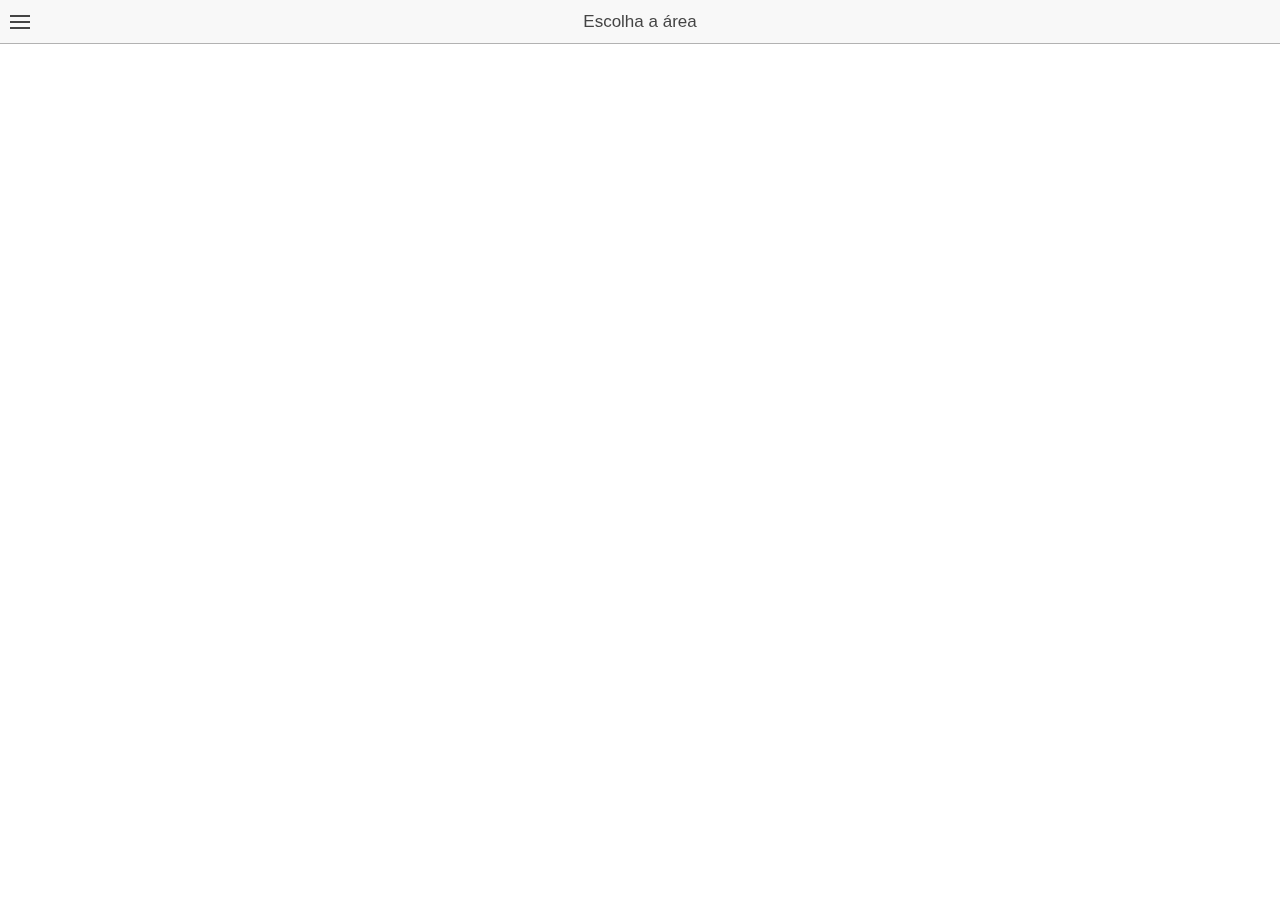
<file: dashboard/static/index.html>
<!DOCTYPE html>
<html>
  <head>
    <meta charset="utf-8">
    <meta name="viewport" content="initial-scale=1, maximum-scale=1, user-scalable=no, width=device-width">
    <meta http-equiv="Content-Security-Policy" content="default-src *; style-src 'self'; script-src 'self' ">
    <title></title>

    <link href="lib/ionic/css/ionic.css" rel="stylesheet">
    <link href="css/style.css" rel="stylesheet">

    <!-- IF using Sass (run gulp sass first), then uncomment below and remove the CSS includes above
    <link href="css/ionic.app.css" rel="stylesheet">
    -->

    <!-- ionic/angularjs js -->
    <script src="lib/ionic/js/ionic.bundle.js"></script>
    

    <!-- cordova script (this will be a 404 during development) 
    <script src="cordova.js"></script>
    -->

    <!-- your app's js -->
    <script src="js/app.js"></script>
    <script src="js/config.js"></script>
    <script src="js/services.js"></script>    
    <script src="js/controllers.js"></script>
  </head>

  <body ng-app="starter">
    <ion-nav-view></ion-nav-view>
  </body>
</html>
</file>
<file: dashboard/static/lib/ionic/css/ionic.css>
@charset "UTF-8";
/*!
 * Copyright 2015 Drifty Co.
 * http://drifty.com/
 *
 * Ionic, v1.2.4
 * A powerful HTML5 mobile app framework.
 * http://ionicframework.com/
 *
 * By @maxlynch, @benjsperry, @adamdbradley <3
 *
 * Licensed under the MIT license. Please see LICENSE for more information.
 *
 */
/*!
  Ionicons, v2.0.1
  Created by Ben Sperry for the Ionic Framework, http://ionicons.com/
  https://twitter.com/benjsperry  https://twitter.com/ionicframework
  MIT License: https://github.com/driftyco/ionicons

  Android-style icons originally built by Google’s
  Material Design Icons: https://github.com/google/material-design-icons
  used under CC BY http://creativecommons.org/licenses/by/4.0/
  Modified icons to fit ionicon’s grid from original.
*/
@font-face {
  font-family: "Ionicons";
  src: url("../fonts/ionicons.eot?v=2.0.1");
  src: url("../fonts/ionicons.eot?v=2.0.1#iefix") format("embedded-opentype"), url("../fonts/ionicons.ttf?v=2.0.1") format("truetype"), url("../fonts/ionicons.woff?v=2.0.1") format("woff"), url("../fonts/ionicons.woff") format("woff"), url("../fonts/ionicons.svg?v=2.0.1#Ionicons") format("svg");
  font-weight: normal;
  font-style: normal; }

.ion, .ionicons,
.ion-alert:before,
.ion-alert-circled:before,
.ion-android-add:before,
.ion-android-add-circle:before,
.ion-android-alarm-clock:before,
.ion-android-alert:before,
.ion-android-apps:before,
.ion-android-archive:before,
.ion-android-arrow-back:before,
.ion-android-arrow-down:before,
.ion-android-arrow-dropdown:before,
.ion-android-arrow-dropdown-circle:before,
.ion-android-arrow-dropleft:before,
.ion-android-arrow-dropleft-circle:before,
.ion-android-arrow-dropright:before,
.ion-android-arrow-dropright-circle:before,
.ion-android-arrow-dropup:before,
.ion-android-arrow-dropup-circle:before,
.ion-android-arrow-forward:before,
.ion-android-arrow-up:before,
.ion-android-attach:before,
.ion-android-bar:before,
.ion-android-bicycle:before,
.ion-android-boat:before,
.ion-android-bookmark:before,
.ion-android-bulb:before,
.ion-android-bus:before,
.ion-android-calendar:before,
.ion-android-call:before,
.ion-android-camera:before,
.ion-android-cancel:before,
.ion-android-car:before,
.ion-android-cart:before,
.ion-android-chat:before,
.ion-android-checkbox:before,
.ion-android-checkbox-blank:before,
.ion-android-checkbox-outline:before,
.ion-android-checkbox-outline-blank:before,
.ion-android-checkmark-circle:before,
.ion-android-clipboard:before,
.ion-android-close:before,
.ion-android-cloud:before,
.ion-android-cloud-circle:before,
.ion-android-cloud-done:before,
.ion-android-cloud-outline:before,
.ion-android-color-palette:before,
.ion-android-compass:before,
.ion-android-contact:before,
.ion-android-contacts:before,
.ion-android-contract:before,
.ion-android-create:before,
.ion-android-delete:before,
.ion-android-desktop:before,
.ion-android-document:before,
.ion-android-done:before,
.ion-android-done-all:before,
.ion-android-download:before,
.ion-android-drafts:before,
.ion-android-exit:before,
.ion-android-expand:before,
.ion-android-favorite:before,
.ion-android-favorite-outline:before,
.ion-android-film:before,
.ion-android-folder:before,
.ion-android-folder-open:before,
.ion-android-funnel:before,
.ion-android-globe:before,
.ion-android-hand:before,
.ion-android-hangout:before,
.ion-android-happy:before,
.ion-android-home:before,
.ion-android-image:before,
.ion-android-laptop:before,
.ion-android-list:before,
.ion-android-locate:before,
.ion-android-lock:before,
.ion-android-mail:before,
.ion-android-map:before,
.ion-android-menu:before,
.ion-android-microphone:before,
.ion-android-microphone-off:before,
.ion-android-more-horizontal:before,
.ion-android-more-vertical:before,
.ion-android-navigate:before,
.ion-android-notifications:before,
.ion-android-notifications-none:before,
.ion-android-notifications-off:before,
.ion-android-open:before,
.ion-android-options:before,
.ion-android-people:before,
.ion-android-person:before,
.ion-android-person-add:before,
.ion-android-phone-landscape:before,
.ion-android-phone-portrait:before,
.ion-android-pin:before,
.ion-android-plane:before,
.ion-android-playstore:before,
.ion-android-print:before,
.ion-android-radio-button-off:before,
.ion-android-radio-button-on:before,
.ion-android-refresh:before,
.ion-android-remove:before,
.ion-android-remove-circle:before,
.ion-android-restaurant:before,
.ion-android-sad:before,
.ion-android-search:before,
.ion-android-send:before,
.ion-android-settings:before,
.ion-android-share:before,
.ion-android-share-alt:before,
.ion-android-star:before,
.ion-android-star-half:before,
.ion-android-star-outline:before,
.ion-android-stopwatch:before,
.ion-android-subway:before,
.ion-android-sunny:before,
.ion-android-sync:before,
.ion-android-textsms:before,
.ion-android-time:before,
.ion-android-train:before,
.ion-android-unlock:before,
.ion-android-upload:before,
.ion-android-volume-down:before,
.ion-android-volume-mute:before,
.ion-android-volume-off:before,
.ion-android-volume-up:before,
.ion-android-walk:before,
.ion-android-warning:before,
.ion-android-watch:before,
.ion-android-wifi:before,
.ion-aperture:before,
.ion-archive:before,
.ion-arrow-down-a:before,
.ion-arrow-down-b:before,
.ion-arrow-down-c:before,
.ion-arrow-expand:before,
.ion-arrow-graph-down-left:before,
.ion-arrow-graph-down-right:before,
.ion-arrow-graph-up-left:before,
.ion-arrow-graph-up-right:before,
.ion-arrow-left-a:before,
.ion-arrow-left-b:before,
.ion-arrow-left-c:before,
.ion-arrow-move:before,
.ion-arrow-resize:before,
.ion-arrow-return-left:before,
.ion-arrow-return-right:before,
.ion-arrow-right-a:before,
.ion-arrow-right-b:before,
.ion-arrow-right-c:before,
.ion-arrow-shrink:before,
.ion-arrow-swap:before,
.ion-arrow-up-a:before,
.ion-arrow-up-b:before,
.ion-arrow-up-c:before,
.ion-asterisk:before,
.ion-at:before,
.ion-backspace:before,
.ion-backspace-outline:before,
.ion-bag:before,
.ion-battery-charging:before,
.ion-battery-empty:before,
.ion-battery-full:before,
.ion-battery-half:before,
.ion-battery-low:before,
.ion-beaker:before,
.ion-beer:before,
.ion-bluetooth:before,
.ion-bonfire:before,
.ion-bookmark:before,
.ion-bowtie:before,
.ion-briefcase:before,
.ion-bug:before,
.ion-calculator:before,
.ion-calendar:before,
.ion-camera:before,
.ion-card:before,
.ion-cash:before,
.ion-chatbox:before,
.ion-chatbox-working:before,
.ion-chatboxes:before,
.ion-chatbubble:before,
.ion-chatbubble-working:before,
.ion-chatbubbles:before,
.ion-checkmark:before,
.ion-checkmark-circled:before,
.ion-checkmark-round:before,
.ion-chevron-down:before,
.ion-chevron-left:before,
.ion-chevron-right:before,
.ion-chevron-up:before,
.ion-clipboard:before,
.ion-clock:before,
.ion-close:before,
.ion-close-circled:before,
.ion-close-round:before,
.ion-closed-captioning:before,
.ion-cloud:before,
.ion-code:before,
.ion-code-download:before,
.ion-code-working:before,
.ion-coffee:before,
.ion-compass:before,
.ion-compose:before,
.ion-connection-bars:before,
.ion-contrast:before,
.ion-crop:before,
.ion-cube:before,
.ion-disc:before,
.ion-document:before,
.ion-document-text:before,
.ion-drag:before,
.ion-earth:before,
.ion-easel:before,
.ion-edit:before,
.ion-egg:before,
.ion-eject:before,
.ion-email:before,
.ion-email-unread:before,
.ion-erlenmeyer-flask:before,
.ion-erlenmeyer-flask-bubbles:before,
.ion-eye:before,
.ion-eye-disabled:before,
.ion-female:before,
.ion-filing:before,
.ion-film-marker:before,
.ion-fireball:before,
.ion-flag:before,
.ion-flame:before,
.ion-flash:before,
.ion-flash-off:before,
.ion-folder:before,
.ion-fork:before,
.ion-fork-repo:before,
.ion-forward:before,
.ion-funnel:before,
.ion-gear-a:before,
.ion-gear-b:before,
.ion-grid:before,
.ion-hammer:before,
.ion-happy:before,
.ion-happy-outline:before,
.ion-headphone:before,
.ion-heart:before,
.ion-heart-broken:before,
.ion-help:before,
.ion-help-buoy:before,
.ion-help-circled:before,
.ion-home:before,
.ion-icecream:before,
.ion-image:before,
.ion-images:before,
.ion-information:before,
.ion-information-circled:before,
.ion-ionic:before,
.ion-ios-alarm:before,
.ion-ios-alarm-outline:before,
.ion-ios-albums:before,
.ion-ios-albums-outline:before,
.ion-ios-americanfootball:before,
.ion-ios-americanfootball-outline:before,
.ion-ios-analytics:before,
.ion-ios-analytics-outline:before,
.ion-ios-arrow-back:before,
.ion-ios-arrow-down:before,
.ion-ios-arrow-forward:before,
.ion-ios-arrow-left:before,
.ion-ios-arrow-right:before,
.ion-ios-arrow-thin-down:before,
.ion-ios-arrow-thin-left:before,
.ion-ios-arrow-thin-right:before,
.ion-ios-arrow-thin-up:before,
.ion-ios-arrow-up:before,
.ion-ios-at:before,
.ion-ios-at-outline:before,
.ion-ios-barcode:before,
.ion-ios-barcode-outline:before,
.ion-ios-baseball:before,
.ion-ios-baseball-outline:before,
.ion-ios-basketball:before,
.ion-ios-basketball-outline:before,
.ion-ios-bell:before,
.ion-ios-bell-outline:before,
.ion-ios-body:before,
.ion-ios-body-outline:before,
.ion-ios-bolt:before,
.ion-ios-bolt-outline:before,
.ion-ios-book:before,
.ion-ios-book-outline:before,
.ion-ios-bookmarks:before,
.ion-ios-bookmarks-outline:before,
.ion-ios-box:before,
.ion-ios-box-outline:before,
.ion-ios-briefcase:before,
.ion-ios-briefcase-outline:before,
.ion-ios-browsers:before,
.ion-ios-browsers-outline:before,
.ion-ios-calculator:before,
.ion-ios-calculator-outline:before,
.ion-ios-calendar:before,
.ion-ios-calendar-outline:before,
.ion-ios-camera:before,
.ion-ios-camera-outline:before,
.ion-ios-cart:before,
.ion-ios-cart-outline:before,
.ion-ios-chatboxes:before,
.ion-ios-chatboxes-outline:before,
.ion-ios-chatbubble:before,
.ion-ios-chatbubble-outline:before,
.ion-ios-checkmark:before,
.ion-ios-checkmark-empty:before,
.ion-ios-checkmark-outline:before,
.ion-ios-circle-filled:before,
.ion-ios-circle-outline:before,
.ion-ios-clock:before,
.ion-ios-clock-outline:before,
.ion-ios-close:before,
.ion-ios-close-empty:before,
.ion-ios-close-outline:before,
.ion-ios-cloud:before,
.ion-ios-cloud-download:before,
.ion-ios-cloud-download-outline:before,
.ion-ios-cloud-outline:before,
.ion-ios-cloud-upload:before,
.ion-ios-cloud-upload-outline:before,
.ion-ios-cloudy:before,
.ion-ios-cloudy-night:before,
.ion-ios-cloudy-night-outline:before,
.ion-ios-cloudy-outline:before,
.ion-ios-cog:before,
.ion-ios-cog-outline:before,
.ion-ios-color-filter:before,
.ion-ios-color-filter-outline:before,
.ion-ios-color-wand:before,
.ion-ios-color-wand-outline:before,
.ion-ios-compose:before,
.ion-ios-compose-outline:before,
.ion-ios-contact:before,
.ion-ios-contact-outline:before,
.ion-ios-copy:before,
.ion-ios-copy-outline:before,
.ion-ios-crop:before,
.ion-ios-crop-strong:before,
.ion-ios-download:before,
.ion-ios-download-outline:before,
.ion-ios-drag:before,
.ion-ios-email:before,
.ion-ios-email-outline:before,
.ion-ios-eye:before,
.ion-ios-eye-outline:before,
.ion-ios-fastforward:before,
.ion-ios-fastforward-outline:before,
.ion-ios-filing:before,
.ion-ios-filing-outline:before,
.ion-ios-film:before,
.ion-ios-film-outline:before,
.ion-ios-flag:before,
.ion-ios-flag-outline:before,
.ion-ios-flame:before,
.ion-ios-flame-outline:before,
.ion-ios-flask:before,
.ion-ios-flask-outline:before,
.ion-ios-flower:before,
.ion-ios-flower-outline:before,
.ion-ios-folder:before,
.ion-ios-folder-outline:before,
.ion-ios-football:before,
.ion-ios-football-outline:before,
.ion-ios-game-controller-a:before,
.ion-ios-game-controller-a-outline:before,
.ion-ios-game-controller-b:before,
.ion-ios-game-controller-b-outline:before,
.ion-ios-gear:before,
.ion-ios-gear-outline:before,
.ion-ios-glasses:before,
.ion-ios-glasses-outline:before,
.ion-ios-grid-view:before,
.ion-ios-grid-view-outline:before,
.ion-ios-heart:before,
.ion-ios-heart-outline:before,
.ion-ios-help:before,
.ion-ios-help-empty:before,
.ion-ios-help-outline:before,
.ion-ios-home:before,
.ion-ios-home-outline:before,
.ion-ios-infinite:before,
.ion-ios-infinite-outline:before,
.ion-ios-information:before,
.ion-ios-information-empty:before,
.ion-ios-information-outline:before,
.ion-ios-ionic-outline:before,
.ion-ios-keypad:before,
.ion-ios-keypad-outline:before,
.ion-ios-lightbulb:before,
.ion-ios-lightbulb-outline:before,
.ion-ios-list:before,
.ion-ios-list-outline:before,
.ion-ios-location:before,
.ion-ios-location-outline:before,
.ion-ios-locked:before,
.ion-ios-locked-outline:before,
.ion-ios-loop:before,
.ion-ios-loop-strong:before,
.ion-ios-medical:before,
.ion-ios-medical-outline:before,
.ion-ios-medkit:before,
.ion-ios-medkit-outline:before,
.ion-ios-mic:before,
.ion-ios-mic-off:before,
.ion-ios-mic-outline:before,
.ion-ios-minus:before,
.ion-ios-minus-empty:before,
.ion-ios-minus-outline:before,
.ion-ios-monitor:before,
.ion-ios-monitor-outline:before,
.ion-ios-moon:before,
.ion-ios-moon-outline:before,
.ion-ios-more:before,
.ion-ios-more-outline:before,
.ion-ios-musical-note:before,
.ion-ios-musical-notes:before,
.ion-ios-navigate:before,
.ion-ios-navigate-outline:before,
.ion-ios-nutrition:before,
.ion-ios-nutrition-outline:before,
.ion-ios-paper:before,
.ion-ios-paper-outline:before,
.ion-ios-paperplane:before,
.ion-ios-paperplane-outline:before,
.ion-ios-partlysunny:before,
.ion-ios-partlysunny-outline:before,
.ion-ios-pause:before,
.ion-ios-pause-outline:before,
.ion-ios-paw:before,
.ion-ios-paw-outline:before,
.ion-ios-people:before,
.ion-ios-people-outline:before,
.ion-ios-person:before,
.ion-ios-person-outline:before,
.ion-ios-personadd:before,
.ion-ios-personadd-outline:before,
.ion-ios-photos:before,
.ion-ios-photos-outline:before,
.ion-ios-pie:before,
.ion-ios-pie-outline:before,
.ion-ios-pint:before,
.ion-ios-pint-outline:before,
.ion-ios-play:before,
.ion-ios-play-outline:before,
.ion-ios-plus:before,
.ion-ios-plus-empty:before,
.ion-ios-plus-outline:before,
.ion-ios-pricetag:before,
.ion-ios-pricetag-outline:before,
.ion-ios-pricetags:before,
.ion-ios-pricetags-outline:before,
.ion-ios-printer:before,
.ion-ios-printer-outline:before,
.ion-ios-pulse:before,
.ion-ios-pulse-strong:before,
.ion-ios-rainy:before,
.ion-ios-rainy-outline:before,
.ion-ios-recording:before,
.ion-ios-recording-outline:before,
.ion-ios-redo:before,
.ion-ios-redo-outline:before,
.ion-ios-refresh:before,
.ion-ios-refresh-empty:before,
.ion-ios-refresh-outline:before,
.ion-ios-reload:before,
.ion-ios-reverse-camera:before,
.ion-ios-reverse-camera-outline:before,
.ion-ios-rewind:before,
.ion-ios-rewind-outline:before,
.ion-ios-rose:before,
.ion-ios-rose-outline:before,
.ion-ios-search:before,
.ion-ios-search-strong:before,
.ion-ios-settings:before,
.ion-ios-settings-strong:before,
.ion-ios-shuffle:before,
.ion-ios-shuffle-strong:before,
.ion-ios-skipbackward:before,
.ion-ios-skipbackward-outline:before,
.ion-ios-skipforward:before,
.ion-ios-skipforward-outline:before,
.ion-ios-snowy:before,
.ion-ios-speedometer:before,
.ion-ios-speedometer-outline:before,
.ion-ios-star:before,
.ion-ios-star-half:before,
.ion-ios-star-outline:before,
.ion-ios-stopwatch:before,
.ion-ios-stopwatch-outline:before,
.ion-ios-sunny:before,
.ion-ios-sunny-outline:before,
.ion-ios-telephone:before,
.ion-ios-telephone-outline:before,
.ion-ios-tennisball:before,
.ion-ios-tennisball-outline:before,
.ion-ios-thunderstorm:before,
.ion-ios-thunderstorm-outline:before,
.ion-ios-time:before,
.ion-ios-time-outline:before,
.ion-ios-timer:before,
.ion-ios-timer-outline:before,
.ion-ios-toggle:before,
.ion-ios-toggle-outline:before,
.ion-ios-trash:before,
.ion-ios-trash-outline:before,
.ion-ios-undo:before,
.ion-ios-undo-outline:before,
.ion-ios-unlocked:before,
.ion-ios-unlocked-outline:before,
.ion-ios-upload:before,
.ion-ios-upload-outline:before,
.ion-ios-videocam:before,
.ion-ios-videocam-outline:before,
.ion-ios-volume-high:before,
.ion-ios-volume-low:before,
.ion-ios-wineglass:before,
.ion-ios-wineglass-outline:before,
.ion-ios-world:before,
.ion-ios-world-outline:before,
.ion-ipad:before,
.ion-iphone:before,
.ion-ipod:before,
.ion-jet:before,
.ion-key:before,
.ion-knife:before,
.ion-laptop:before,
.ion-leaf:before,
.ion-levels:before,
.ion-lightbulb:before,
.ion-link:before,
.ion-load-a:before,
.ion-load-b:before,
.ion-load-c:before,
.ion-load-d:before,
.ion-location:before,
.ion-lock-combination:before,
.ion-locked:before,
.ion-log-in:before,
.ion-log-out:before,
.ion-loop:before,
.ion-magnet:before,
.ion-male:before,
.ion-man:before,
.ion-map:before,
.ion-medkit:before,
.ion-merge:before,
.ion-mic-a:before,
.ion-mic-b:before,
.ion-mic-c:before,
.ion-minus:before,
.ion-minus-circled:before,
.ion-minus-round:before,
.ion-model-s:before,
.ion-monitor:before,
.ion-more:before,
.ion-mouse:before,
.ion-music-note:before,
.ion-navicon:before,
.ion-navicon-round:before,
.ion-navigate:before,
.ion-network:before,
.ion-no-smoking:before,
.ion-nuclear:before,
.ion-outlet:before,
.ion-paintbrush:before,
.ion-paintbucket:before,
.ion-paper-airplane:before,
.ion-paperclip:before,
.ion-pause:before,
.ion-person:before,
.ion-person-add:before,
.ion-person-stalker:before,
.ion-pie-graph:before,
.ion-pin:before,
.ion-pinpoint:before,
.ion-pizza:before,
.ion-plane:before,
.ion-planet:before,
.ion-play:before,
.ion-playstation:before,
.ion-plus:before,
.ion-plus-circled:before,
.ion-plus-round:before,
.ion-podium:before,
.ion-pound:before,
.ion-power:before,
.ion-pricetag:before,
.ion-pricetags:before,
.ion-printer:before,
.ion-pull-request:before,
.ion-qr-scanner:before,
.ion-quote:before,
.ion-radio-waves:before,
.ion-record:before,
.ion-refresh:before,
.ion-reply:before,
.ion-reply-all:before,
.ion-ribbon-a:before,
.ion-ribbon-b:before,
.ion-sad:before,
.ion-sad-outline:before,
.ion-scissors:before,
.ion-search:before,
.ion-settings:before,
.ion-share:before,
.ion-shuffle:before,
.ion-skip-backward:before,
.ion-skip-forward:before,
.ion-social-android:before,
.ion-social-android-outline:before,
.ion-social-angular:before,
.ion-social-angular-outline:before,
.ion-social-apple:before,
.ion-social-apple-outline:before,
.ion-social-bitcoin:before,
.ion-social-bitcoin-outline:before,
.ion-social-buffer:before,
.ion-social-buffer-outline:before,
.ion-social-chrome:before,
.ion-social-chrome-outline:before,
.ion-social-codepen:before,
.ion-social-codepen-outline:before,
.ion-social-css3:before,
.ion-social-css3-outline:before,
.ion-social-designernews:before,
.ion-social-designernews-outline:before,
.ion-social-dribbble:before,
.ion-social-dribbble-outline:before,
.ion-social-dropbox:before,
.ion-social-dropbox-outline:before,
.ion-social-euro:before,
.ion-social-euro-outline:before,
.ion-social-facebook:before,
.ion-social-facebook-outline:before,
.ion-social-foursquare:before,
.ion-social-foursquare-outline:before,
.ion-social-freebsd-devil:before,
.ion-social-github:before,
.ion-social-github-outline:before,
.ion-social-google:before,
.ion-social-google-outline:before,
.ion-social-googleplus:before,
.ion-social-googleplus-outline:before,
.ion-social-hackernews:before,
.ion-social-hackernews-outline:before,
.ion-social-html5:before,
.ion-social-html5-outline:before,
.ion-social-instagram:before,
.ion-social-instagram-outline:before,
.ion-social-javascript:before,
.ion-social-javascript-outline:before,
.ion-social-linkedin:before,
.ion-social-linkedin-outline:before,
.ion-social-markdown:before,
.ion-social-nodejs:before,
.ion-social-octocat:before,
.ion-social-pinterest:before,
.ion-social-pinterest-outline:before,
.ion-social-python:before,
.ion-social-reddit:before,
.ion-social-reddit-outline:before,
.ion-social-rss:before,
.ion-social-rss-outline:before,
.ion-social-sass:before,
.ion-social-skype:before,
.ion-social-skype-outline:before,
.ion-social-snapchat:before,
.ion-social-snapchat-outline:before,
.ion-social-tumblr:before,
.ion-social-tumblr-outline:before,
.ion-social-tux:before,
.ion-social-twitch:before,
.ion-social-twitch-outline:before,
.ion-social-twitter:before,
.ion-social-twitter-outline:before,
.ion-social-usd:before,
.ion-social-usd-outline:before,
.ion-social-vimeo:before,
.ion-social-vimeo-outline:before,
.ion-social-whatsapp:before,
.ion-social-whatsapp-outline:before,
.ion-social-windows:before,
.ion-social-windows-outline:before,
.ion-social-wordpress:before,
.ion-social-wordpress-outline:before,
.ion-social-yahoo:before,
.ion-social-yahoo-outline:before,
.ion-social-yen:before,
.ion-social-yen-outline:before,
.ion-social-youtube:before,
.ion-social-youtube-outline:before,
.ion-soup-can:before,
.ion-soup-can-outline:before,
.ion-speakerphone:before,
.ion-speedometer:before,
.ion-spoon:before,
.ion-star:before,
.ion-stats-bars:before,
.ion-steam:before,
.ion-stop:before,
.ion-thermometer:before,
.ion-thumbsdown:before,
.ion-thumbsup:before,
.ion-toggle:before,
.ion-toggle-filled:before,
.ion-transgender:before,
.ion-trash-a:before,
.ion-trash-b:before,
.ion-trophy:before,
.ion-tshirt:before,
.ion-tshirt-outline:before,
.ion-umbrella:before,
.ion-university:before,
.ion-unlocked:before,
.ion-upload:before,
.ion-usb:before,
.ion-videocamera:before,
.ion-volume-high:before,
.ion-volume-low:before,
.ion-volume-medium:before,
.ion-volume-mute:before,
.ion-wand:before,
.ion-waterdrop:before,
.ion-wifi:before,
.ion-wineglass:before,
.ion-woman:before,
.ion-wrench:before,
.ion-xbox:before {
  display: inline-block;
  font-family: "Ionicons";
  speak: none;
  font-style: normal;
  font-weight: normal;
  font-variant: normal;
  text-transform: none;
  text-rendering: auto;
  line-height: 1;
  -webkit-font-smoothing: antialiased;
  -moz-osx-font-smoothing: grayscale; }

.ion-alert:before {
  content: ""; }

.ion-alert-circled:before {
  content: ""; }

.ion-android-add:before {
  content: ""; }

.ion-android-add-circle:before {
  content: ""; }

.ion-android-alarm-clock:before {
  content: ""; }

.ion-android-alert:before {
  content: ""; }

.ion-android-apps:before {
  content: ""; }

.ion-android-archive:before {
  content: ""; }

.ion-android-arrow-back:before {
  content: ""; }

.ion-android-arrow-down:before {
  content: ""; }

.ion-android-arrow-dropdown:before {
  content: ""; }

.ion-android-arrow-dropdown-circle:before {
  content: ""; }

.ion-android-arrow-dropleft:before {
  content: ""; }

.ion-android-arrow-dropleft-circle:before {
  content: ""; }

.ion-android-arrow-dropright:before {
  content: ""; }

.ion-android-arrow-dropright-circle:before {
  content: ""; }

.ion-android-arrow-dropup:before {
  content: ""; }

.ion-android-arrow-dropup-circle:before {
  content: ""; }

.ion-android-arrow-forward:before {
  content: ""; }

.ion-android-arrow-up:before {
  content: ""; }

.ion-android-attach:before {
  content: ""; }

.ion-android-bar:before {
  content: ""; }

.ion-android-bicycle:before {
  content: ""; }

.ion-android-boat:before {
  content: ""; }

.ion-android-bookmark:before {
  content: ""; }

.ion-android-bulb:before {
  content: ""; }

.ion-android-bus:before {
  content: ""; }

.ion-android-calendar:before {
  content: ""; }

.ion-android-call:before {
  content: ""; }

.ion-android-camera:before {
  content: ""; }

.ion-android-cancel:before {
  content: ""; }

.ion-android-car:before {
  content: ""; }

.ion-android-cart:before {
  content: ""; }

.ion-android-chat:before {
  content: ""; }

.ion-android-checkbox:before {
  content: ""; }

.ion-android-checkbox-blank:before {
  content: ""; }

.ion-android-checkbox-outline:before {
  content: ""; }

.ion-android-checkbox-outline-blank:before {
  content: ""; }

.ion-android-checkmark-circle:before {
  content: ""; }

.ion-android-clipboard:before {
  content: ""; }

.ion-android-close:before {
  content: ""; }

.ion-android-cloud:before {
  content: ""; }

.ion-android-cloud-circle:before {
  content: ""; }

.ion-android-cloud-done:before {
  content: ""; }

.ion-android-cloud-outline:before {
  content: ""; }

.ion-android-color-palette:before {
  content: ""; }

.ion-android-compass:before {
  content: ""; }

.ion-android-contact:before {
  content: ""; }

.ion-android-contacts:before {
  content: ""; }

.ion-android-contract:before {
  content: ""; }

.ion-android-create:before {
  content: ""; }

.ion-android-delete:before {
  content: ""; }

.ion-android-desktop:before {
  content: ""; }

.ion-android-document:before {
  content: ""; }

.ion-android-done:before {
  content: ""; }

.ion-android-done-all:before {
  content: ""; }

.ion-android-download:before {
  content: ""; }

.ion-android-drafts:before {
  content: ""; }

.ion-android-exit:before {
  content: ""; }

.ion-android-expand:before {
  content: ""; }

.ion-android-favorite:before {
  content: ""; }

.ion-android-favorite-outline:before {
  content: ""; }

.ion-android-film:before {
  content: ""; }

.ion-android-folder:before {
  content: ""; }

.ion-android-folder-open:before {
  content: ""; }

.ion-android-funnel:before {
  content: ""; }

.ion-android-globe:before {
  content: ""; }

.ion-android-hand:before {
  content: ""; }

.ion-android-hangout:before {
  content: ""; }

.ion-android-happy:before {
  content: ""; }

.ion-android-home:before {
  content: ""; }

.ion-android-image:before {
  content: ""; }

.ion-android-laptop:before {
  content: ""; }

.ion-android-list:before {
  content: ""; }

.ion-android-locate:before {
  content: ""; }

.ion-android-lock:before {
  content: ""; }

.ion-android-mail:before {
  content: ""; }

.ion-android-map:before {
  content: ""; }

.ion-android-menu:before {
  content: ""; }

.ion-android-microphone:before {
  content: ""; }

.ion-android-microphone-off:before {
  content: ""; }

.ion-android-more-horizontal:before {
  content: ""; }

.ion-android-more-vertical:before {
  content: ""; }

.ion-android-navigate:before {
  content: ""; }

.ion-android-notifications:before {
  content: ""; }

.ion-android-notifications-none:before {
  content: ""; }

.ion-android-notifications-off:before {
  content: ""; }

.ion-android-open:before {
  content: ""; }

.ion-android-options:before {
  content: ""; }

.ion-android-people:before {
  content: ""; }

.ion-android-person:before {
  content: ""; }

.ion-android-person-add:before {
  content: ""; }

.ion-android-phone-landscape:before {
  content: ""; }

.ion-android-phone-portrait:before {
  content: ""; }

.ion-android-pin:before {
  content: ""; }

.ion-android-plane:before {
  content: ""; }

.ion-android-playstore:before {
  content: ""; }

.ion-android-print:before {
  content: ""; }

.ion-android-radio-button-off:before {
  content: ""; }

.ion-android-radio-button-on:before {
  content: ""; }

.ion-android-refresh:before {
  content: ""; }

.ion-android-remove:before {
  content: ""; }

.ion-android-remove-circle:before {
  content: ""; }

.ion-android-restaurant:before {
  content: ""; }

.ion-android-sad:before {
  content: ""; }

.ion-android-search:before {
  content: ""; }

.ion-android-send:before {
  content: ""; }

.ion-android-settings:before {
  content: ""; }

.ion-android-share:before {
  content: ""; }

.ion-android-share-alt:before {
  content: ""; }

.ion-android-star:before {
  content: ""; }

.ion-android-star-half:before {
  content: ""; }

.ion-android-star-outline:before {
  content: ""; }

.ion-android-stopwatch:before {
  content: ""; }

.ion-android-subway:before {
  content: ""; }

.ion-android-sunny:before {
  content: ""; }

.ion-android-sync:before {
  content: ""; }

.ion-android-textsms:before {
  content: ""; }

.ion-android-time:before {
  content: ""; }

.ion-android-train:before {
  content: ""; }

.ion-android-unlock:before {
  content: ""; }

.ion-android-upload:before {
  content: ""; }

.ion-android-volume-down:before {
  content: ""; }

.ion-android-volume-mute:before {
  content: ""; }

.ion-android-volume-off:before {
  content: ""; }

.ion-android-volume-up:before {
  content: ""; }

.ion-android-walk:before {
  content: ""; }

.ion-android-warning:before {
  content: ""; }

.ion-android-watch:before {
  content: ""; }

.ion-android-wifi:before {
  content: ""; }

.ion-aperture:before {
  content: ""; }

.ion-archive:before {
  content: ""; }

.ion-arrow-down-a:before {
  content: ""; }

.ion-arrow-down-b:before {
  content: ""; }

.ion-arrow-down-c:before {
  content: ""; }

.ion-arrow-expand:before {
  content: ""; }

.ion-arrow-graph-down-left:before {
  content: ""; }

.ion-arrow-graph-down-right:before {
  content: ""; }

.ion-arrow-graph-up-left:before {
  content: ""; }

.ion-arrow-graph-up-right:before {
  content: ""; }

.ion-arrow-left-a:before {
  content: ""; }

.ion-arrow-left-b:before {
  content: ""; }

.ion-arrow-left-c:before {
  content: ""; }

.ion-arrow-move:before {
  content: ""; }

.ion-arrow-resize:before {
  content: ""; }

.ion-arrow-return-left:before {
  content: ""; }

.ion-arrow-return-right:before {
  content: ""; }

.ion-arrow-right-a:before {
  content: ""; }

.ion-arrow-right-b:before {
  content: ""; }

.ion-arrow-right-c:before {
  content: ""; }

.ion-arrow-shrink:before {
  content: ""; }

.ion-arrow-swap:before {
  content: ""; }

.ion-arrow-up-a:before {
  content: ""; }

.ion-arrow-up-b:before {
  content: ""; }

.ion-arrow-up-c:before {
  content: ""; }

.ion-asterisk:before {
  content: ""; }

.ion-at:before {
  content: ""; }

.ion-backspace:before {
  content: ""; }

.ion-backspace-outline:before {
  content: ""; }

.ion-bag:before {
  content: ""; }

.ion-battery-charging:before {
  content: ""; }

.ion-battery-empty:before {
  content: ""; }

.ion-battery-full:before {
  content: ""; }

.ion-battery-half:before {
  content: ""; }

.ion-battery-low:before {
  content: ""; }

.ion-beaker:before {
  content: ""; }

.ion-beer:before {
  content: ""; }

.ion-bluetooth:before {
  content: ""; }

.ion-bonfire:before {
  content: ""; }

.ion-bookmark:before {
  content: ""; }

.ion-bowtie:before {
  content: ""; }

.ion-briefcase:before {
  content: ""; }

.ion-bug:before {
  content: ""; }

.ion-calculator:before {
  content: ""; }

.ion-calendar:before {
  content: ""; }

.ion-camera:before {
  content: ""; }

.ion-card:before {
  content: ""; }

.ion-cash:before {
  content: ""; }

.ion-chatbox:before {
  content: ""; }

.ion-chatbox-working:before {
  content: ""; }

.ion-chatboxes:before {
  content: ""; }

.ion-chatbubble:before {
  content: ""; }

.ion-chatbubble-working:before {
  content: ""; }

.ion-chatbubbles:before {
  content: ""; }

.ion-checkmark:before {
  content: ""; }

.ion-checkmark-circled:before {
  content: ""; }

.ion-checkmark-round:before {
  content: ""; }

.ion-chevron-down:before {
  content: ""; }

.ion-chevron-left:before {
  content: ""; }

.ion-chevron-right:before {
  content: ""; }

.ion-chevron-up:before {
  content: ""; }

.ion-clipboard:before {
  content: ""; }

.ion-clock:before {
  content: ""; }

.ion-close:before {
  content: ""; }

.ion-close-circled:before {
  content: ""; }

.ion-close-round:before {
  content: ""; }

.ion-closed-captioning:before {
  content: ""; }

.ion-cloud:before {
  content: ""; }

.ion-code:before {
  content: ""; }

.ion-code-download:before {
  content: ""; }

.ion-code-working:before {
  content: ""; }

.ion-coffee:before {
  content: ""; }

.ion-compass:before {
  content: ""; }

.ion-compose:before {
  content: ""; }

.ion-connection-bars:before {
  content: ""; }

.ion-contrast:before {
  content: ""; }

.ion-crop:before {
  content: ""; }

.ion-cube:before {
  content: ""; }

.ion-disc:before {
  content: ""; }

.ion-document:before {
  content: ""; }

.ion-document-text:before {
  content: ""; }

.ion-drag:before {
  content: ""; }

.ion-earth:before {
  content: ""; }

.ion-easel:before {
  content: ""; }

.ion-edit:before {
  content: ""; }

.ion-egg:before {
  content: ""; }

.ion-eject:before {
  content: ""; }

.ion-email:before {
  content: ""; }

.ion-email-unread:before {
  content: ""; }

.ion-erlenmeyer-flask:before {
  content: ""; }

.ion-erlenmeyer-flask-bubbles:before {
  content: ""; }

.ion-eye:before {
  content: ""; }

.ion-eye-disabled:before {
  content: ""; }

.ion-female:before {
  content: ""; }

.ion-filing:before {
  content: ""; }

.ion-film-marker:before {
  content: ""; }

.ion-fireball:before {
  content: ""; }

.ion-flag:before {
  content: ""; }

.ion-flame:before {
  content: ""; }

.ion-flash:before {
  content: ""; }

.ion-flash-off:before {
  content: ""; }

.ion-folder:before {
  content: ""; }

.ion-fork:before {
  content: ""; }

.ion-fork-repo:before {
  content: ""; }

.ion-forward:before {
  content: ""; }

.ion-funnel:before {
  content: ""; }

.ion-gear-a:before {
  content: ""; }

.ion-gear-b:before {
  content: ""; }

.ion-grid:before {
  content: ""; }

.ion-hammer:before {
  content: ""; }

.ion-happy:before {
  content: ""; }

.ion-happy-outline:before {
  content: ""; }

.ion-headphone:before {
  content: ""; }

.ion-heart:before {
  content: ""; }

.ion-heart-broken:before {
  content: ""; }

.ion-help:before {
  content: ""; }

.ion-help-buoy:before {
  content: ""; }

.ion-help-circled:before {
  content: ""; }

.ion-home:before {
  content: ""; }

.ion-icecream:before {
  content: ""; }

.ion-image:before {
  content: ""; }

.ion-images:before {
  content: ""; }

.ion-information:before {
  content: ""; }

.ion-information-circled:before {
  content: ""; }

.ion-ionic:before {
  content: ""; }

.ion-ios-alarm:before {
  content: ""; }

.ion-ios-alarm-outline:before {
  content: ""; }

.ion-ios-albums:before {
  content: ""; }

.ion-ios-albums-outline:before {
  content: ""; }

.ion-ios-americanfootball:before {
  content: ""; }

.ion-ios-americanfootball-outline:before {
  content: ""; }

.ion-ios-analytics:before {
  content: ""; }

.ion-ios-analytics-outline:before {
  content: ""; }

.ion-ios-arrow-back:before {
  content: ""; }

.ion-ios-arrow-down:before {
  content: ""; }

.ion-ios-arrow-forward:before {
  content: ""; }

.ion-ios-arrow-left:before {
  content: ""; }

.ion-ios-arrow-right:before {
  content: ""; }

.ion-ios-arrow-thin-down:before {
  content: ""; }

.ion-ios-arrow-thin-left:before {
  content: ""; }

.ion-ios-arrow-thin-right:before {
  content: ""; }

.ion-ios-arrow-thin-up:before {
  content: ""; }

.ion-ios-arrow-up:before {
  content: ""; }

.ion-ios-at:before {
  content: ""; }

.ion-ios-at-outline:before {
  content: ""; }

.ion-ios-barcode:before {
  content: ""; }

.ion-ios-barcode-outline:before {
  content: ""; }

.ion-ios-baseball:before {
  content: ""; }

.ion-ios-baseball-outline:before {
  content: ""; }

.ion-ios-basketball:before {
  content: ""; }

.ion-ios-basketball-outline:before {
  content: ""; }

.ion-ios-bell:before {
  content: ""; }

.ion-ios-bell-outline:before {
  content: ""; }

.ion-ios-body:before {
  content: ""; }

.ion-ios-body-outline:before {
  content: ""; }

.ion-ios-bolt:before {
  content: ""; }

.ion-ios-bolt-outline:before {
  content: ""; }

.ion-ios-book:before {
  content: ""; }

.ion-ios-book-outline:before {
  content: ""; }

.ion-ios-bookmarks:before {
  content: ""; }

.ion-ios-bookmarks-outline:before {
  content: ""; }

.ion-ios-box:before {
  content: ""; }

.ion-ios-box-outline:before {
  content: ""; }

.ion-ios-briefcase:before {
  content: ""; }

.ion-ios-briefcase-outline:before {
  content: ""; }

.ion-ios-browsers:before {
  content: ""; }

.ion-ios-browsers-outline:before {
  content: ""; }

.ion-ios-calculator:before {
  content: ""; }

.ion-ios-calculator-outline:before {
  content: ""; }

.ion-ios-calendar:before {
  content: ""; }

.ion-ios-calendar-outline:before {
  content: ""; }

.ion-ios-camera:before {
  content: ""; }

.ion-ios-camera-outline:before {
  content: ""; }

.ion-ios-cart:before {
  content: ""; }

.ion-ios-cart-outline:before {
  content: ""; }

.ion-ios-chatboxes:before {
  content: ""; }

.ion-ios-chatboxes-outline:before {
  content: ""; }

.ion-ios-chatbubble:before {
  content: ""; }

.ion-ios-chatbubble-outline:before {
  content: ""; }

.ion-ios-checkmark:before {
  content: ""; }

.ion-ios-checkmark-empty:before {
  content: ""; }

.ion-ios-checkmark-outline:before {
  content: ""; }

.ion-ios-circle-filled:before {
  content: ""; }

.ion-ios-circle-outline:before {
  content: ""; }

.ion-ios-clock:before {
  content: ""; }

.ion-ios-clock-outline:before {
  content: ""; }

.ion-ios-close:before {
  content: ""; }

.ion-ios-close-empty:before {
  content: ""; }

.ion-ios-close-outline:before {
  content: ""; }

.ion-ios-cloud:before {
  content: ""; }

.ion-ios-cloud-download:before {
  content: ""; }

.ion-ios-cloud-download-outline:before {
  content: ""; }

.ion-ios-cloud-outline:before {
  content: ""; }

.ion-ios-cloud-upload:before {
  content: ""; }

.ion-ios-cloud-upload-outline:before {
  content: ""; }

.ion-ios-cloudy:before {
  content: ""; }

.ion-ios-cloudy-night:before {
  content: ""; }

.ion-ios-cloudy-night-outline:before {
  content: ""; }

.ion-ios-cloudy-outline:before {
  content: ""; }

.ion-ios-cog:before {
  content: ""; }

.ion-ios-cog-outline:before {
  content: ""; }

.ion-ios-color-filter:before {
  content: ""; }

.ion-ios-color-filter-outline:before {
  content: ""; }

.ion-ios-color-wand:before {
  content: ""; }

.ion-ios-color-wand-outline:before {
  content: ""; }

.ion-ios-compose:before {
  content: ""; }

.ion-ios-compose-outline:before {
  content: ""; }

.ion-ios-contact:before {
  content: ""; }

.ion-ios-contact-outline:before {
  content: ""; }

.ion-ios-copy:before {
  content: ""; }

.ion-ios-copy-outline:before {
  content: ""; }

.ion-ios-crop:before {
  content: ""; }

.ion-ios-crop-strong:before {
  content: ""; }

.ion-ios-download:before {
  content: ""; }

.ion-ios-download-outline:before {
  content: ""; }

.ion-ios-drag:before {
  content: ""; }

.ion-ios-email:before {
  content: ""; }

.ion-ios-email-outline:before {
  content: ""; }

.ion-ios-eye:before {
  content: ""; }

.ion-ios-eye-outline:before {
  content: ""; }

.ion-ios-fastforward:before {
  content: ""; }

.ion-ios-fastforward-outline:before {
  content: ""; }

.ion-ios-filing:before {
  content: ""; }

.ion-ios-filing-outline:before {
  content: ""; }

.ion-ios-film:before {
  content: ""; }

.ion-ios-film-outline:before {
  content: ""; }

.ion-ios-flag:before {
  content: ""; }

.ion-ios-flag-outline:before {
  content: ""; }

.ion-ios-flame:before {
  content: ""; }

.ion-ios-flame-outline:before {
  content: ""; }

.ion-ios-flask:before {
  content: ""; }

.ion-ios-flask-outline:before {
  content: ""; }

.ion-ios-flower:before {
  content: ""; }

.ion-ios-flower-outline:before {
  content: ""; }

.ion-ios-folder:before {
  content: ""; }

.ion-ios-folder-outline:before {
  content: ""; }

.ion-ios-football:before {
  content: ""; }

.ion-ios-football-outline:before {
  content: ""; }

.ion-ios-game-controller-a:before {
  content: ""; }

.ion-ios-game-controller-a-outline:before {
  content: ""; }

.ion-ios-game-controller-b:before {
  content: ""; }

.ion-ios-game-controller-b-outline:before {
  content: ""; }

.ion-ios-gear:before {
  content: ""; }

.ion-ios-gear-outline:before {
  content: ""; }

.ion-ios-glasses:before {
  content: ""; }

.ion-ios-glasses-outline:before {
  content: ""; }

.ion-ios-grid-view:before {
  content: ""; }

.ion-ios-grid-view-outline:before {
  content: ""; }

.ion-ios-heart:before {
  content: ""; }

.ion-ios-heart-outline:before {
  content: ""; }

.ion-ios-help:before {
  content: ""; }

.ion-ios-help-empty:before {
  content: ""; }

.ion-ios-help-outline:before {
  content: ""; }

.ion-ios-home:before {
  content: ""; }

.ion-ios-home-outline:before {
  content: ""; }

.ion-ios-infinite:before {
  content: ""; }

.ion-ios-infinite-outline:before {
  content: ""; }

.ion-ios-information:before {
  content: ""; }

.ion-ios-information-empty:before {
  content: ""; }

.ion-ios-information-outline:before {
  content: ""; }

.ion-ios-ionic-outline:before {
  content: ""; }

.ion-ios-keypad:before {
  content: ""; }

.ion-ios-keypad-outline:before {
  content: ""; }

.ion-ios-lightbulb:before {
  content: ""; }

.ion-ios-lightbulb-outline:before {
  content: ""; }

.ion-ios-list:before {
  content: ""; }

.ion-ios-list-outline:before {
  content: ""; }

.ion-ios-location:before {
  content: ""; }

.ion-ios-location-outline:before {
  content: ""; }

.ion-ios-locked:before {
  content: ""; }

.ion-ios-locked-outline:before {
  content: ""; }

.ion-ios-loop:before {
  content: ""; }

.ion-ios-loop-strong:before {
  content: ""; }

.ion-ios-medical:before {
  content: ""; }

.ion-ios-medical-outline:before {
  content: ""; }

.ion-ios-medkit:before {
  content: ""; }

.ion-ios-medkit-outline:before {
  content: ""; }

.ion-ios-mic:before {
  content: ""; }

.ion-ios-mic-off:before {
  content: ""; }

.ion-ios-mic-outline:before {
  content: ""; }

.ion-ios-minus:before {
  content: ""; }

.ion-ios-minus-empty:before {
  content: ""; }

.ion-ios-minus-outline:before {
  content: ""; }

.ion-ios-monitor:before {
  content: ""; }

.ion-ios-monitor-outline:before {
  content: ""; }

.ion-ios-moon:before {
  content: ""; }

.ion-ios-moon-outline:before {
  content: ""; }

.ion-ios-more:before {
  content: ""; }

.ion-ios-more-outline:before {
  content: ""; }

.ion-ios-musical-note:before {
  content: ""; }

.ion-ios-musical-notes:before {
  content: ""; }

.ion-ios-navigate:before {
  content: ""; }

.ion-ios-navigate-outline:before {
  content: ""; }

.ion-ios-nutrition:before {
  content: ""; }

.ion-ios-nutrition-outline:before {
  content: ""; }

.ion-ios-paper:before {
  content: ""; }

.ion-ios-paper-outline:before {
  content: ""; }

.ion-ios-paperplane:before {
  content: ""; }

.ion-ios-paperplane-outline:before {
  content: ""; }

.ion-ios-partlysunny:before {
  content: ""; }

.ion-ios-partlysunny-outline:before {
  content: ""; }

.ion-ios-pause:before {
  content: ""; }

.ion-ios-pause-outline:before {
  content: ""; }

.ion-ios-paw:before {
  content: ""; }

.ion-ios-paw-outline:before {
  content: ""; }

.ion-ios-people:before {
  content: ""; }

.ion-ios-people-outline:before {
  content: ""; }

.ion-ios-person:before {
  content: ""; }

.ion-ios-person-outline:before {
  content: ""; }

.ion-ios-personadd:before {
  content: ""; }

.ion-ios-personadd-outline:before {
  content: ""; }

.ion-ios-photos:before {
  content: ""; }

.ion-ios-photos-outline:before {
  content: ""; }

.ion-ios-pie:before {
  content: ""; }

.ion-ios-pie-outline:before {
  content: ""; }

.ion-ios-pint:before {
  content: ""; }

.ion-ios-pint-outline:before {
  content: ""; }

.ion-ios-play:before {
  content: ""; }

.ion-ios-play-outline:before {
  content: ""; }

.ion-ios-plus:before {
  content: ""; }

.ion-ios-plus-empty:before {
  content: ""; }

.ion-ios-plus-outline:before {
  content: ""; }

.ion-ios-pricetag:before {
  content: ""; }

.ion-ios-pricetag-outline:before {
  content: ""; }

.ion-ios-pricetags:before {
  content: ""; }

.ion-ios-pricetags-outline:before {
  content: ""; }

.ion-ios-printer:before {
  content: ""; }

.ion-ios-printer-outline:before {
  content: ""; }

.ion-ios-pulse:before {
  content: ""; }

.ion-ios-pulse-strong:before {
  content: ""; }

.ion-ios-rainy:before {
  content: ""; }

.ion-ios-rainy-outline:before {
  content: ""; }

.ion-ios-recording:before {
  content: ""; }

.ion-ios-recording-outline:before {
  content: ""; }

.ion-ios-redo:before {
  content: ""; }

.ion-ios-redo-outline:before {
  content: ""; }

.ion-ios-refresh:before {
  content: ""; }

.ion-ios-refresh-empty:before {
  content: ""; }

.ion-ios-refresh-outline:before {
  content: ""; }

.ion-ios-reload:before {
  content: ""; }

.ion-ios-reverse-camera:before {
  content: ""; }

.ion-ios-reverse-camera-outline:before {
  content: ""; }

.ion-ios-rewind:before {
  content: ""; }

.ion-ios-rewind-outline:before {
  content: ""; }

.ion-ios-rose:before {
  content: ""; }

.ion-ios-rose-outline:before {
  content: ""; }

.ion-ios-search:before {
  content: ""; }

.ion-ios-search-strong:before {
  content: ""; }

.ion-ios-settings:before {
  content: ""; }

.ion-ios-settings-strong:before {
  content: ""; }

.ion-ios-shuffle:before {
  content: ""; }

.ion-ios-shuffle-strong:before {
  content: ""; }

.ion-ios-skipbackward:before {
  content: ""; }

.ion-ios-skipbackward-outline:before {
  content: ""; }

.ion-ios-skipforward:before {
  content: ""; }

.ion-ios-skipforward-outline:before {
  content: ""; }

.ion-ios-snowy:before {
  content: ""; }

.ion-ios-speedometer:before {
  content: ""; }

.ion-ios-speedometer-outline:before {
  content: ""; }

.ion-ios-star:before {
  content: ""; }

.ion-ios-star-half:before {
  content: ""; }

.ion-ios-star-outline:before {
  content: ""; }

.ion-ios-stopwatch:before {
  content: ""; }

.ion-ios-stopwatch-outline:before {
  content: ""; }

.ion-ios-sunny:before {
  content: ""; }

.ion-ios-sunny-outline:before {
  content: ""; }

.ion-ios-telephone:before {
  content: ""; }

.ion-ios-telephone-outline:before {
  content: ""; }

.ion-ios-tennisball:before {
  content: ""; }

.ion-ios-tennisball-outline:before {
  content: ""; }

.ion-ios-thunderstorm:before {
  content: ""; }

.ion-ios-thunderstorm-outline:before {
  content: ""; }

.ion-ios-time:before {
  content: ""; }

.ion-ios-time-outline:before {
  content: ""; }

.ion-ios-timer:before {
  content: ""; }

.ion-ios-timer-outline:before {
  content: ""; }

.ion-ios-toggle:before {
  content: ""; }

.ion-ios-toggle-outline:before {
  content: ""; }

.ion-ios-trash:before {
  content: ""; }

.ion-ios-trash-outline:before {
  content: ""; }

.ion-ios-undo:before {
  content: ""; }

.ion-ios-undo-outline:before {
  content: ""; }

.ion-ios-unlocked:before {
  content: ""; }

.ion-ios-unlocked-outline:before {
  content: ""; }

.ion-ios-upload:before {
  content: ""; }

.ion-ios-upload-outline:before {
  content: ""; }

.ion-ios-videocam:before {
  content: ""; }

.ion-ios-videocam-outline:before {
  content: ""; }

.ion-ios-volume-high:before {
  content: ""; }

.ion-ios-volume-low:before {
  content: ""; }

.ion-ios-wineglass:before {
  content: ""; }

.ion-ios-wineglass-outline:before {
  content: ""; }

.ion-ios-world:before {
  content: ""; }

.ion-ios-world-outline:before {
  content: ""; }

.ion-ipad:before {
  content: ""; }

.ion-iphone:before {
  content: ""; }

.ion-ipod:before {
  content: ""; }

.ion-jet:before {
  content: ""; }

.ion-key:before {
  content: ""; }

.ion-knife:before {
  content: ""; }

.ion-laptop:before {
  content: ""; }

.ion-leaf:before {
  content: ""; }

.ion-levels:before {
  content: ""; }

.ion-lightbulb:before {
  content: ""; }

.ion-link:before {
  content: ""; }

.ion-load-a:before {
  content: ""; }

.ion-load-b:before {
  content: ""; }

.ion-load-c:before {
  content: ""; }

.ion-load-d:before {
  content: ""; }

.ion-location:before {
  content: ""; }

.ion-lock-combination:before {
  content: ""; }

.ion-locked:before {
  content: ""; }

.ion-log-in:before {
  content: ""; }

.ion-log-out:before {
  content: ""; }

.ion-loop:before {
  content: ""; }

.ion-magnet:before {
  content: ""; }

.ion-male:before {
  content: ""; }

.ion-man:before {
  content: ""; }

.ion-map:before {
  content: ""; }

.ion-medkit:before {
  content: ""; }

.ion-merge:before {
  content: ""; }

.ion-mic-a:before {
  content: ""; }

.ion-mic-b:before {
  content: ""; }

.ion-mic-c:before {
  content: ""; }

.ion-minus:before {
  content: ""; }

.ion-minus-circled:before {
  content: ""; }

.ion-minus-round:before {
  content: ""; }

.ion-model-s:before {
  content: ""; }

.ion-monitor:before {
  content: ""; }

.ion-more:before {
  content: ""; }

.ion-mouse:before {
  content: ""; }

.ion-music-note:before {
  content: ""; }

.ion-navicon:before {
  content: ""; }

.ion-navicon-round:before {
  content: ""; }

.ion-navigate:before {
  content: ""; }

.ion-network:before {
  content: ""; }

.ion-no-smoking:before {
  content: ""; }

.ion-nuclear:before {
  content: ""; }

.ion-outlet:before {
  content: ""; }

.ion-paintbrush:before {
  content: ""; }

.ion-paintbucket:before {
  content: ""; }

.ion-paper-airplane:before {
  content: ""; }

.ion-paperclip:before {
  content: ""; }

.ion-pause:before {
  content: ""; }

.ion-person:before {
  content: ""; }

.ion-person-add:before {
  content: ""; }

.ion-person-stalker:before {
  content: ""; }

.ion-pie-graph:before {
  content: ""; }

.ion-pin:before {
  content: ""; }

.ion-pinpoint:before {
  content: ""; }

.ion-pizza:before {
  content: ""; }

.ion-plane:before {
  content: ""; }

.ion-planet:before {
  content: ""; }

.ion-play:before {
  content: ""; }

.ion-playstation:before {
  content: ""; }

.ion-plus:before {
  content: ""; }

.ion-plus-circled:before {
  content: ""; }

.ion-plus-round:before {
  content: ""; }

.ion-podium:before {
  content: ""; }

.ion-pound:before {
  content: ""; }

.ion-power:before {
  content: ""; }

.ion-pricetag:before {
  content: ""; }

.ion-pricetags:before {
  content: ""; }

.ion-printer:before {
  content: ""; }

.ion-pull-request:before {
  content: ""; }

.ion-qr-scanner:before {
  content: ""; }

.ion-quote:before {
  content: ""; }

.ion-radio-waves:before {
  content: ""; }

.ion-record:before {
  content: ""; }

.ion-refresh:before {
  content: ""; }

.ion-reply:before {
  content: ""; }

.ion-reply-all:before {
  content: ""; }

.ion-ribbon-a:before {
  content: ""; }

.ion-ribbon-b:before {
  content: ""; }

.ion-sad:before {
  content: ""; }

.ion-sad-outline:before {
  content: ""; }

.ion-scissors:before {
  content: ""; }

.ion-search:before {
  content: ""; }

.ion-settings:before {
  content: ""; }

.ion-share:before {
  content: ""; }

.ion-shuffle:before {
  content: ""; }

.ion-skip-backward:before {
  content: ""; }

.ion-skip-forward:before {
  content: ""; }

.ion-social-android:before {
  content: ""; }

.ion-social-android-outline:before {
  content: ""; }

.ion-social-angular:before {
  content: ""; }

.ion-social-angular-outline:before {
  content: ""; }

.ion-social-apple:before {
  content: ""; }

.ion-social-apple-outline:before {
  content: ""; }

.ion-social-bitcoin:before {
  content: ""; }

.ion-social-bitcoin-outline:before {
  content: ""; }

.ion-social-buffer:before {
  content: ""; }

.ion-social-buffer-outline:before {
  content: ""; }

.ion-social-chrome:before {
  content: ""; }

.ion-social-chrome-outline:before {
  content: ""; }

.ion-social-codepen:before {
  content: ""; }

.ion-social-codepen-outline:before {
  content: ""; }

.ion-social-css3:before {
  content: ""; }

.ion-social-css3-outline:before {
  content: ""; }

.ion-social-designernews:before {
  content: ""; }

.ion-social-designernews-outline:before {
  content: ""; }

.ion-social-dribbble:before {
  content: ""; }

.ion-social-dribbble-outline:before {
  content: ""; }

.ion-social-dropbox:before {
  content: ""; }

.ion-social-dropbox-outline:before {
  content: ""; }

.ion-social-euro:before {
  content: ""; }

.ion-social-euro-outline:before {
  content: ""; }

.ion-social-facebook:before {
  content: ""; }

.ion-social-facebook-outline:before {
  content: ""; }

.ion-social-foursquare:before {
  content: ""; }

.ion-social-foursquare-outline:before {
  content: ""; }

.ion-social-freebsd-devil:before {
  content: ""; }

.ion-social-github:before {
  content: ""; }

.ion-social-github-outline:before {
  content: ""; }

.ion-social-google:before {
  content: ""; }

.ion-social-google-outline:before {
  content: ""; }

.ion-social-googleplus:before {
  content: ""; }

.ion-social-googleplus-outline:before {
  content: ""; }

.ion-social-hackernews:before {
  content: ""; }

.ion-social-hackernews-outline:before {
  content: ""; }

.ion-social-html5:before {
  content: ""; }

.ion-social-html5-outline:before {
  content: ""; }

.ion-social-instagram:before {
  content: ""; }

.ion-social-instagram-outline:before {
  content: ""; }

.ion-social-javascript:before {
  content: ""; }

.ion-social-javascript-outline:before {
  content: ""; }

.ion-social-linkedin:before {
  content: ""; }

.ion-social-linkedin-outline:before {
  content: ""; }

.ion-social-markdown:before {
  content: ""; }

.ion-social-nodejs:before {
  content: ""; }

.ion-social-octocat:before {
  content: ""; }

.ion-social-pinterest:before {
  content: ""; }

.ion-social-pinterest-outline:before {
  content: ""; }

.ion-social-python:before {
  content: ""; }

.ion-social-reddit:before {
  content: ""; }

.ion-social-reddit-outline:before {
  content: ""; }

.ion-social-rss:before {
  content: ""; }

.ion-social-rss-outline:before {
  content: ""; }

.ion-social-sass:before {
  content: ""; }

.ion-social-skype:before {
  content: ""; }

.ion-social-skype-outline:before {
  content: ""; }

.ion-social-snapchat:before {
  content: ""; }

.ion-social-snapchat-outline:before {
  content: ""; }

.ion-social-tumblr:before {
  content: ""; }

.ion-social-tumblr-outline:before {
  content: ""; }

.ion-social-tux:before {
  content: ""; }

.ion-social-twitch:before {
  content: ""; }

.ion-social-twitch-outline:before {
  content: ""; }

.ion-social-twitter:before {
  content: ""; }

.ion-social-twitter-outline:before {
  content: ""; }

.ion-social-usd:before {
  content: ""; }

.ion-social-usd-outline:before {
  content: ""; }

.ion-social-vimeo:before {
  content: ""; }

.ion-social-vimeo-outline:before {
  content: ""; }

.ion-social-whatsapp:before {
  content: ""; }

.ion-social-whatsapp-outline:before {
  content: ""; }

.ion-social-windows:before {
  content: ""; }

.ion-social-windows-outline:before {
  content: ""; }

.ion-social-wordpress:before {
  content: ""; }

.ion-social-wordpress-outline:before {
  content: ""; }

.ion-social-yahoo:before {
  content: ""; }

.ion-social-yahoo-outline:before {
  content: ""; }

.ion-social-yen:before {
  content: ""; }

.ion-social-yen-outline:before {
  content: ""; }

.ion-social-youtube:before {
  content: ""; }

.ion-social-youtube-outline:before {
  content: ""; }

.ion-soup-can:before {
  content: ""; }

.ion-soup-can-outline:before {
  content: ""; }

.ion-speakerphone:before {
  content: ""; }

.ion-speedometer:before {
  content: ""; }

.ion-spoon:before {
  content: ""; }

.ion-star:before {
  content: ""; }

.ion-stats-bars:before {
  content: ""; }

.ion-steam:before {
  content: ""; }

.ion-stop:before {
  content: ""; }

.ion-thermometer:before {
  content: ""; }

.ion-thumbsdown:before {
  content: ""; }

.ion-thumbsup:before {
  content: ""; }

.ion-toggle:before {
  content: ""; }

.ion-toggle-filled:before {
  content: ""; }

.ion-transgender:before {
  content: ""; }

.ion-trash-a:before {
  content: ""; }

.ion-trash-b:before {
  content: ""; }

.ion-trophy:before {
  content: ""; }

.ion-tshirt:before {
  content: ""; }

.ion-tshirt-outline:before {
  content: ""; }

.ion-umbrella:before {
  content: ""; }

.ion-university:before {
  content: ""; }

.ion-unlocked:before {
  content: ""; }

.ion-upload:before {
  content: ""; }

.ion-usb:before {
  content: ""; }

.ion-videocamera:before {
  content: ""; }

.ion-volume-high:before {
  content: ""; }

.ion-volume-low:before {
  content: ""; }

.ion-volume-medium:before {
  content: ""; }

.ion-volume-mute:before {
  content: ""; }

.ion-wand:before {
  content: ""; }

.ion-waterdrop:before {
  content: ""; }

.ion-wifi:before {
  content: ""; }

.ion-wineglass:before {
  content: ""; }

.ion-woman:before {
  content: ""; }

.ion-wrench:before {
  content: ""; }

.ion-xbox:before {
  content: ""; }

/**
 * Resets
 * --------------------------------------------------
 * Adapted from normalize.css and some reset.css. We don't care even one
 * bit about old IE, so we don't need any hacks for that in here.
 *
 * There are probably other things we could remove here, as well.
 *
 * normalize.css v2.1.2 | MIT License | git.io/normalize

 * Eric Meyer's Reset CSS v2.0 (http://meyerweb.com/eric/tools/css/reset/)
 * http://cssreset.com
 */
html, body, div, span, applet, object, iframe,
h1, h2, h3, h4, h5, h6, p, blockquote, pre,
a, abbr, acronym, address, big, cite, code,
del, dfn, em, img, ins, kbd, q, s, samp,
small, strike, strong, sub, sup, tt, var,
b, i, u, center,
dl, dt, dd, ol, ul, li,
fieldset, form, label, legend,
table, caption, tbody, tfoot, thead, tr, th, td,
article, aside, canvas, details, embed, fieldset,
figure, figcaption, footer, header, hgroup,
menu, nav, output, ruby, section, summary,
time, mark, audio, video {
  margin: 0;
  padding: 0;
  border: 0;
  vertical-align: baseline;
  font: inherit;
  font-size: 100%; }

ol, ul {
  list-style: none; }

blockquote, q {
  quotes: none; }

blockquote:before, blockquote:after,
q:before, q:after {
  content: '';
  content: none; }

/**
 * Prevent modern browsers from displaying `audio` without controls.
 * Remove excess height in iOS 5 devices.
 */
audio:not([controls]) {
  display: none;
  height: 0; }

/**
 * Hide the `template` element in IE, Safari, and Firefox < 22.
 */
[hidden],
template {
  display: none; }

script {
  display: none !important; }

/* ==========================================================================
   Base
   ========================================================================== */
/**
 * 1. Set default font family to sans-serif.
 * 2. Prevent iOS text size adjust after orientation change, without disabling
 *  user zoom.
 */
html {
  -webkit-user-select: none;
  -moz-user-select: none;
  -ms-user-select: none;
  user-select: none;
  font-family: sans-serif;
  /* 1 */
  -webkit-text-size-adjust: 100%;
  -ms-text-size-adjust: 100%;
  /* 2 */
  -webkit-text-size-adjust: 100%;
  /* 2 */ }

/**
 * Remove default margin.
 */
body {
  margin: 0;
  line-height: 1; }

/**
 * Remove default outlines.
 */
a,
button,
:focus,
a:focus,
button:focus,
a:active,
a:hover {
  outline: 0; }

/* *
 * Remove tap highlight color
 */
a {
  -webkit-user-drag: none;
  -webkit-tap-highlight-color: transparent;
  -webkit-tap-highlight-color: transparent; }
  a[href]:hover {
    cursor: pointer; }

/* ==========================================================================
   Typography
   ========================================================================== */
/**
 * Address style set to `bolder` in Firefox 4+, Safari 5, and Chrome.
 */
b,
strong {
  font-weight: bold; }

/**
 * Address styling not present in Safari 5 and Chrome.
 */
dfn {
  font-style: italic; }

/**
 * Address differences between Firefox and other browsers.
 */
hr {
  -moz-box-sizing: content-box;
  box-sizing: content-box;
  height: 0; }

/**
 * Correct font family set oddly in Safari 5 and Chrome.
 */
code,
kbd,
pre,
samp {
  font-size: 1em;
  font-family: monospace, serif; }

/**
 * Improve readability of pre-formatted text in all browsers.
 */
pre {
  white-space: pre-wrap; }

/**
 * Set consistent quote types.
 */
q {
  quotes: "\201C" "\201D" "\2018" "\2019"; }

/**
 * Address inconsistent and variable font size in all browsers.
 */
small {
  font-size: 80%; }

/**
 * Prevent `sub` and `sup` affecting `line-height` in all browsers.
 */
sub,
sup {
  position: relative;
  vertical-align: baseline;
  font-size: 75%;
  line-height: 0; }

sup {
  top: -0.5em; }

sub {
  bottom: -0.25em; }

/**
 * Define consistent border, margin, and padding.
 */
fieldset {
  margin: 0 2px;
  padding: 0.35em 0.625em 0.75em;
  border: 1px solid #c0c0c0; }

/**
 * 1. Correct `color` not being inherited in IE 8/9.
 * 2. Remove padding so people aren't caught out if they zero out fieldsets.
 */
legend {
  padding: 0;
  /* 2 */
  border: 0;
  /* 1 */ }

/**
 * 1. Correct font family not being inherited in all browsers.
 * 2. Correct font size not being inherited in all browsers.
 * 3. Address margins set differently in Firefox 4+, Safari 5, and Chrome.
 * 4. Remove any default :focus styles
 * 5. Make sure webkit font smoothing is being inherited
 * 6. Remove default gradient in Android Firefox / FirefoxOS
 */
button,
input,
select,
textarea {
  margin: 0;
  /* 3 */
  font-size: 100%;
  /* 2 */
  font-family: inherit;
  /* 1 */
  outline-offset: 0;
  /* 4 */
  outline-style: none;
  /* 4 */
  outline-width: 0;
  /* 4 */
  -webkit-font-smoothing: inherit;
  /* 5 */
  background-image: none;
  /* 6 */ }

/**
 * Address Firefox 4+ setting `line-height` on `input` using `importnt` in
 * the UA stylesheet.
 */
button,
input {
  line-height: normal; }

/**
 * Address inconsistent `text-transform` inheritance for `button` and `select`.
 * All other form control elements do not inherit `text-transform` values.
 * Correct `button` style inheritance in Chrome, Safari 5+, and IE 8+.
 * Correct `select` style inheritance in Firefox 4+ and Opera.
 */
button,
select {
  text-transform: none; }

/**
 * 1. Avoid the WebKit bug in Android 4.0.* where (2) destroys native `audio`
 *  and `video` controls.
 * 2. Correct inability to style clickable `input` types in iOS.
 * 3. Improve usability and consistency of cursor style between image-type
 *  `input` and others.
 */
button,
html input[type="button"],
input[type="reset"],
input[type="submit"] {
  cursor: pointer;
  /* 3 */
  -webkit-appearance: button;
  /* 2 */ }

/**
 * Re-set default cursor for disabled elements.
 */
button[disabled],
html input[disabled] {
  cursor: default; }

/**
 * 1. Address `appearance` set to `searchfield` in Safari 5 and Chrome.
 * 2. Address `box-sizing` set to `border-box` in Safari 5 and Chrome
 *  (include `-moz` to future-proof).
 */
input[type="search"] {
  -webkit-box-sizing: content-box;
  /* 2 */
  -moz-box-sizing: content-box;
  box-sizing: content-box;
  -webkit-appearance: textfield;
  /* 1 */ }

/**
 * Remove inner padding and search cancel button in Safari 5 and Chrome
 * on OS X.
 */
input[type="search"]::-webkit-search-cancel-button,
input[type="search"]::-webkit-search-decoration {
  -webkit-appearance: none; }

/**
 * Remove inner padding and border in Firefox 4+.
 */
button::-moz-focus-inner,
input::-moz-focus-inner {
  padding: 0;
  border: 0; }

/**
 * 1. Remove default vertical scrollbar in IE 8/9.
 * 2. Improve readability and alignment in all browsers.
 */
textarea {
  overflow: auto;
  /* 1 */
  vertical-align: top;
  /* 2 */ }

img {
  -webkit-user-drag: none; }

/* ==========================================================================
   Tables
   ========================================================================== */
/**
 * Remove most spacing between table cells.
 */
table {
  border-spacing: 0;
  border-collapse: collapse; }

/**
 * Scaffolding
 * --------------------------------------------------
 */
*,
*:before,
*:after {
  -webkit-box-sizing: border-box;
  -moz-box-sizing: border-box;
  box-sizing: border-box; }

html {
  overflow: hidden;
  -ms-touch-action: pan-y;
  touch-action: pan-y; }

body,
.ionic-body {
  -webkit-touch-callout: none;
  -webkit-font-smoothing: antialiased;
  font-smoothing: antialiased;
  -webkit-text-size-adjust: none;
  -moz-text-size-adjust: none;
  text-size-adjust: none;
  -webkit-tap-highlight-color: transparent;
  -webkit-tap-highlight-color: transparent;
  -webkit-user-select: none;
  -moz-user-select: none;
  -ms-user-select: none;
  user-select: none;
  top: 0;
  right: 0;
  bottom: 0;
  left: 0;
  overflow: hidden;
  margin: 0;
  padding: 0;
  color: #000;
  word-wrap: break-word;
  font-size: 14px;
  font-family: -apple-system;
  font-family: "-apple-system", "Helvetica Neue", "Roboto", "Segoe UI", sans-serif;
  line-height: 20px;
  text-rendering: optimizeLegibility;
  -webkit-backface-visibility: hidden;
  -webkit-user-drag: none;
  -ms-content-zooming: none; }

body.grade-b,
body.grade-c {
  text-rendering: auto; }

.content {
  position: relative; }

.scroll-content {
  position: absolute;
  top: 0;
  right: 0;
  bottom: 0;
  left: 0;
  overflow: hidden;
  margin-top: -1px;
  padding-top: 1px;
  margin-bottom: -1px;
  width: auto;
  height: auto; }

.menu .scroll-content.scroll-content-false {
  z-index: 11; }

.scroll-view {
  position: relative;
  display: block;
  overflow: hidden;
  margin-top: -1px; }
  .scroll-view.overflow-scroll {
    position: relative; }
  .scroll-view.scroll-x {
    overflow-x: scroll;
    overflow-y: hidden; }
  .scroll-view.scroll-y {
    overflow-x: hidden;
    overflow-y: scroll; }
  .scroll-view.scroll-xy {
    overflow-x: scroll;
    overflow-y: scroll; }

/**
 * Scroll is the scroll view component available for complex and custom
 * scroll view functionality.
 */
.scroll {
  -webkit-user-select: none;
  -moz-user-select: none;
  -ms-user-select: none;
  user-select: none;
  -webkit-touch-callout: none;
  -webkit-text-size-adjust: none;
  -moz-text-size-adjust: none;
  text-size-adjust: none;
  -webkit-transform-origin: left top;
  transform-origin: left top; }

/**
 * Set ms-viewport to prevent MS "page squish" and allow fluid scrolling
 * https://msdn.microsoft.com/en-us/library/ie/hh869615(v=vs.85).aspx
 */
@-ms-viewport {
  width: device-width; }

.scroll-bar {
  position: absolute;
  z-index: 9999; }

.ng-animate .scroll-bar {
  visibility: hidden; }

.scroll-bar-h {
  right: 2px;
  bottom: 3px;
  left: 2px;
  height: 3px; }
  .scroll-bar-h .scroll-bar-indicator {
    height: 100%; }

.scroll-bar-v {
  top: 2px;
  right: 3px;
  bottom: 2px;
  width: 3px; }
  .scroll-bar-v .scroll-bar-indicator {
    width: 100%; }

.scroll-bar-indicator {
  position: absolute;
  border-radius: 4px;
  background: rgba(0, 0, 0, 0.3);
  opacity: 1;
  -webkit-transition: opacity 0.3s linear;
  transition: opacity 0.3s linear; }
  .scroll-bar-indicator.scroll-bar-fade-out {
    opacity: 0; }

.platform-android .scroll-bar-indicator {
  border-radius: 0; }

.grade-b .scroll-bar-indicator,
.grade-c .scroll-bar-indicator {
  background: #aaa; }
  .grade-b .scroll-bar-indicator.scroll-bar-fade-out,
  .grade-c .scroll-bar-indicator.scroll-bar-fade-out {
    -webkit-transition: none;
    transition: none; }

ion-infinite-scroll {
  height: 60px;
  width: 100%;
  display: block;
  display: -webkit-box;
  display: -webkit-flex;
  display: -moz-box;
  display: -moz-flex;
  display: -ms-flexbox;
  display: flex;
  -webkit-box-direction: normal;
  -webkit-box-orient: horizontal;
  -webkit-flex-direction: row;
  -moz-flex-direction: row;
  -ms-flex-direction: row;
  flex-direction: row;
  -webkit-box-pack: center;
  -ms-flex-pack: center;
  -webkit-justify-content: center;
  -moz-justify-content: center;
  justify-content: center;
  -webkit-box-align: center;
  -ms-flex-align: center;
  -webkit-align-items: center;
  -moz-align-items: center;
  align-items: center; }
  ion-infinite-scroll .icon {
    color: #666666;
    font-size: 30px;
    color: #666666; }
  ion-infinite-scroll:not(.active) .spinner,
  ion-infinite-scroll:not(.active) .icon:before {
    display: none; }

.overflow-scroll {
  overflow-x: hidden;
  overflow-y: scroll;
  -webkit-overflow-scrolling: touch;
  -ms-overflow-style: -ms-autohiding-scrollbar;
  top: 0;
  right: 0;
  bottom: 0;
  left: 0;
  position: absolute; }
  .overflow-scroll.pane {
    overflow-x: hidden;
    overflow-y: scroll; }
  .overflow-scroll .scroll {
    position: static;
    height: 100%;
    -webkit-transform: translate3d(0, 0, 0); }
  .overflow-scroll.keyboard-up:not(.keyboard-up-confirm) {
    overflow: hidden; }

/* If you change these, change platform.scss as well */
.has-header {
  top: 44px; }

.no-header {
  top: 0; }

.has-subheader {
  top: 88px; }

.has-tabs-top {
  top: 93px; }

.has-header.has-subheader.has-tabs-top {
  top: 137px; }

.has-footer {
  bottom: 44px; }

.has-subfooter {
  bottom: 88px; }

.has-tabs,
.bar-footer.has-tabs {
  bottom: 49px; }
  .has-tabs.pane,
  .bar-footer.has-tabs.pane {
    bottom: 49px;
    height: auto; }

.bar-subfooter.has-tabs {
  bottom: 93px; }

.has-footer.has-tabs {
  bottom: 93px; }

.pane {
  -webkit-transform: translate3d(0, 0, 0);
  transform: translate3d(0, 0, 0);
  -webkit-transition-duration: 0;
  transition-duration: 0;
  z-index: 1; }

.view {
  z-index: 1; }

.pane,
.view {
  position: absolute;
  top: 0;
  right: 0;
  bottom: 0;
  left: 0;
  width: 100%;
  height: 100%;
  background-color: #fff;
  overflow: hidden; }

.view-container {
  position: absolute;
  display: block;
  width: 100%;
  height: 100%; }

/**
 * Typography
 * --------------------------------------------------
 */
p {
  margin: 0 0 10px; }

small {
  font-size: 85%; }

cite {
  font-style: normal; }

.text-left {
  text-align: left; }

.text-right {
  text-align: right; }

.text-center {
  text-align: center; }

h1, h2, h3, h4, h5, h6,
.h1, .h2, .h3, .h4, .h5, .h6 {
  color: #000;
  font-weight: 500;
  font-family: "-apple-system", "Helvetica Neue", "Roboto", "Segoe UI", sans-serif;
  line-height: 1.2; }
  h1 small, h2 small, h3 small, h4 small, h5 small, h6 small,
  .h1 small, .h2 small, .h3 small, .h4 small, .h5 small, .h6 small {
    font-weight: normal;
    line-height: 1; }

h1, .h1,
h2, .h2,
h3, .h3 {
  margin-top: 20px;
  margin-bottom: 10px; }
  h1:first-child, .h1:first-child,
  h2:first-child, .h2:first-child,
  h3:first-child, .h3:first-child {
    margin-top: 0; }
  h1 + h1, h1 + .h1,
  h1 + h2, h1 + .h2,
  h1 + h3, h1 + .h3, .h1 + h1, .h1 + .h1,
  .h1 + h2, .h1 + .h2,
  .h1 + h3, .h1 + .h3,
  h2 + h1,
  h2 + .h1,
  h2 + h2,
  h2 + .h2,
  h2 + h3,
  h2 + .h3, .h2 + h1, .h2 + .h1,
  .h2 + h2, .h2 + .h2,
  .h2 + h3, .h2 + .h3,
  h3 + h1,
  h3 + .h1,
  h3 + h2,
  h3 + .h2,
  h3 + h3,
  h3 + .h3, .h3 + h1, .h3 + .h1,
  .h3 + h2, .h3 + .h2,
  .h3 + h3, .h3 + .h3 {
    margin-top: 10px; }

h4, .h4,
h5, .h5,
h6, .h6 {
  margin-top: 10px;
  margin-bottom: 10px; }

h1, .h1 {
  font-size: 36px; }

h2, .h2 {
  font-size: 30px; }

h3, .h3 {
  font-size: 24px; }

h4, .h4 {
  font-size: 18px; }

h5, .h5 {
  font-size: 14px; }

h6, .h6 {
  font-size: 12px; }

h1 small, .h1 small {
  font-size: 24px; }

h2 small, .h2 small {
  font-size: 18px; }

h3 small, .h3 small,
h4 small, .h4 small {
  font-size: 14px; }

dl {
  margin-bottom: 20px; }

dt,
dd {
  line-height: 1.42857; }

dt {
  font-weight: bold; }

blockquote {
  margin: 0 0 20px;
  padding: 10px 20px;
  border-left: 5px solid gray; }
  blockquote p {
    font-weight: 300;
    font-size: 17.5px;
    line-height: 1.25; }
  blockquote p:last-child {
    margin-bottom: 0; }
  blockquote small {
    display: block;
    line-height: 1.42857; }
    blockquote small:before {
      content: '\2014 \00A0'; }

q:before,
q:after,
blockquote:before,
blockquote:after {
  content: ""; }

address {
  display: block;
  margin-bottom: 20px;
  font-style: normal;
  line-height: 1.42857; }

a {
  color: #387ef5; }

a.subdued {
  padding-right: 10px;
  color: #888;
  text-decoration: none; }
  a.subdued:hover {
    text-decoration: none; }
  a.subdued:last-child {
    padding-right: 0; }

/**
 * Action Sheets
 * --------------------------------------------------
 */
.action-sheet-backdrop {
  -webkit-transition: background-color 150ms ease-in-out;
  transition: background-color 150ms ease-in-out;
  position: fixed;
  top: 0;
  left: 0;
  z-index: 11;
  width: 100%;
  height: 100%;
  background-color: transparent; }
  .action-sheet-backdrop.active {
    background-color: rgba(0, 0, 0, 0.4); }

.action-sheet-wrapper {
  -webkit-transform: translate3d(0, 100%, 0);
  transform: translate3d(0, 100%, 0);
  -webkit-transition: all cubic-bezier(0.36, 0.66, 0.04, 1) 500ms;
  transition: all cubic-bezier(0.36, 0.66, 0.04, 1) 500ms;
  position: absolute;
  bottom: 0;
  left: 0;
  right: 0;
  width: 100%;
  max-width: 500px;
  margin: auto; }

.action-sheet-up {
  -webkit-transform: translate3d(0, 0, 0);
  transform: translate3d(0, 0, 0); }

.action-sheet {
  margin-left: 8px;
  margin-right: 8px;
  width: auto;
  z-index: 11;
  overflow: hidden; }
  .action-sheet .button {
    display: block;
    padding: 1px;
    width: 100%;
    border-radius: 0;
    border-color: #d1d3d6;
    background-color: transparent;
    color: #007aff;
    font-size: 21px; }
    .action-sheet .button:hover {
      color: #007aff; }
    .action-sheet .button.destructive {
      color: #ff3b30; }
      .action-sheet .button.destructive:hover {
        color: #ff3b30; }
  .action-sheet .button.active, .action-sheet .button.activated {
    box-shadow: none;
    border-color: #d1d3d6;
    color: #007aff;
    background: #e4e5e7; }

.action-sheet-has-icons .icon {
  position: absolute;
  left: 16px; }

.action-sheet-title {
  padding: 16px;
  color: #8f8f8f;
  text-align: center;
  font-size: 13px; }

.action-sheet-group {
  margin-bottom: 8px;
  border-radius: 4px;
  background-color: #fff;
  overflow: hidden; }
  .action-sheet-group .button {
    border-width: 1px 0px 0px 0px; }
  .action-sheet-group .button:first-child:last-child {
    border-width: 0; }

.action-sheet-options {
  background: #f1f2f3; }

.action-sheet-cancel .button {
  font-weight: 500; }

.action-sheet-open {
  pointer-events: none; }
  .action-sheet-open.modal-open .modal {
    pointer-events: none; }
  .action-sheet-open .action-sheet-backdrop {
    pointer-events: auto; }

.platform-android .action-sheet-backdrop.active {
  background-color: rgba(0, 0, 0, 0.2); }

.platform-android .action-sheet {
  margin: 0; }
  .platform-android .action-sheet .action-sheet-title,
  .platform-android .action-sheet .button {
    text-align: left;
    border-color: transparent;
    font-size: 16px;
    color: inherit; }
  .platform-android .action-sheet .action-sheet-title {
    font-size: 14px;
    padding: 16px;
    color: #666; }
  .platform-android .action-sheet .button.active,
  .platform-android .action-sheet .button.activated {
    background: #e8e8e8; }

.platform-android .action-sheet-group {
  margin: 0;
  border-radius: 0;
  background-color: #fafafa; }

.platform-android .action-sheet-cancel {
  display: none; }

.platform-android .action-sheet-has-icons .button {
  padding-left: 56px; }

.backdrop {
  position: fixed;
  top: 0;
  left: 0;
  z-index: 11;
  width: 100%;
  height: 100%;
  background-color: rgba(0, 0, 0, 0.4);
  visibility: hidden;
  opacity: 0;
  -webkit-transition: 0.1s opacity linear;
  transition: 0.1s opacity linear; }
  .backdrop.visible {
    visibility: visible; }
  .backdrop.active {
    opacity: 1; }

/**
 * Bar (Headers and Footers)
 * --------------------------------------------------
 */
.bar {
  display: -webkit-box;
  display: -webkit-flex;
  display: -moz-box;
  display: -moz-flex;
  display: -ms-flexbox;
  display: flex;
  -webkit-transform: translate3d(0, 0, 0);
  transform: translate3d(0, 0, 0);
  -webkit-user-select: none;
  -moz-user-select: none;
  -ms-user-select: none;
  user-select: none;
  position: absolute;
  right: 0;
  left: 0;
  z-index: 9;
  -webkit-box-sizing: border-box;
  -moz-box-sizing: border-box;
  box-sizing: border-box;
  padding: 5px;
  width: 100%;
  height: 44px;
  border-width: 0;
  border-style: solid;
  border-top: 1px solid transparent;
  border-bottom: 1px solid #ddd;
  background-color: white;
  /* border-width: 1px will actually create 2 device pixels on retina */
  /* this nifty trick sets an actual 1px border on hi-res displays */
  background-size: 0; }
  @media (min--moz-device-pixel-ratio: 1.5), (-webkit-min-device-pixel-ratio: 1.5), (min-device-pixel-ratio: 1.5), (min-resolution: 144dpi), (min-resolution: 1.5dppx) {
    .bar {
      border: none;
      background-image: linear-gradient(0deg, #ddd, #ddd 50%, transparent 50%);
      background-position: bottom;
      background-size: 100% 1px;
      background-repeat: no-repeat; } }
  .bar.bar-clear {
    border: none;
    background: none;
    color: #fff; }
    .bar.bar-clear .button {
      color: #fff; }
    .bar.bar-clear .title {
      color: #fff; }
  .bar.item-input-inset .item-input-wrapper {
    margin-top: -1px; }
    .bar.item-input-inset .item-input-wrapper input {
      padding-left: 8px;
      width: 94%;
      height: 28px;
      background: transparent; }
  .bar.bar-light {
    border-color: #ddd;
    background-color: white;
    background-image: linear-gradient(0deg, #ddd, #ddd 50%, transparent 50%);
    color: #444; }
    .bar.bar-light .title {
      color: #444; }
    .bar.bar-light.bar-footer {
      background-image: linear-gradient(180deg, #ddd, #ddd 50%, transparent 50%); }
  .bar.bar-stable {
    border-color: #b2b2b2;
    background-color: #f8f8f8;
    background-image: linear-gradient(0deg, #b2b2b2, #b2b2b2 50%, transparent 50%);
    color: #444; }
    .bar.bar-stable .title {
      color: #444; }
    .bar.bar-stable.bar-footer {
      background-image: linear-gradient(180deg, #b2b2b2, #b2b2b2 50%, transparent 50%); }
  .bar.bar-positive {
    border-color: #0c60ee;
    background-color: #387ef5;
    background-image: linear-gradient(0deg, #0c60ee, #0c60ee 50%, transparent 50%);
    color: #fff; }
    .bar.bar-positive .title {
      color: #fff; }
    .bar.bar-positive.bar-footer {
      background-image: linear-gradient(180deg, #0c60ee, #0c60ee 50%, transparent 50%); }
  .bar.bar-calm {
    border-color: #0a9dc7;
    background-color: #11c1f3;
    background-image: linear-gradient(0deg, #0a9dc7, #0a9dc7 50%, transparent 50%);
    color: #fff; }
    .bar.bar-calm .title {
      color: #fff; }
    .bar.bar-calm.bar-footer {
      background-image: linear-gradient(180deg, #0a9dc7, #0a9dc7 50%, transparent 50%); }
  .bar.bar-assertive {
    border-color: #e42112;
    background-color: #ef473a;
    background-image: linear-gradient(0deg, #e42112, #e42112 50%, transparent 50%);
    color: #fff; }
    .bar.bar-assertive .title {
      color: #fff; }
    .bar.bar-assertive.bar-footer {
      background-image: linear-gradient(180deg, #e42112, #e42112 50%, transparent 50%); }
  .bar.bar-balanced {
    border-color: #28a54c;
    background-color: #33cd5f;
    background-image: linear-gradient(0deg, #28a54c, #28a54c 50%, transparent 50%);
    color: #fff; }
    .bar.bar-balanced .title {
      color: #fff; }
    .bar.bar-balanced.bar-footer {
      background-image: linear-gradient(180deg, #28a54c, #0c60ee 50%, transparent 50%); }
  .bar.bar-energized {
    border-color: #e6b500;
    background-color: #ffc900;
    background-image: linear-gradient(0deg, #e6b500, #e6b500 50%, transparent 50%);
    color: #fff; }
    .bar.bar-energized .title {
      color: #fff; }
    .bar.bar-energized.bar-footer {
      background-image: linear-gradient(180deg, #e6b500, #e6b500 50%, transparent 50%); }
  .bar.bar-royal {
    border-color: #6b46e5;
    background-color: #886aea;
    background-image: linear-gradient(0deg, #6b46e5, #6b46e5 50%, transparent 50%);
    color: #fff; }
    .bar.bar-royal .title {
      color: #fff; }
    .bar.bar-royal.bar-footer {
      background-image: linear-gradient(180deg, #6b46e5, #6b46e5 50%, transparent 50%); }
  .bar.bar-dark {
    border-color: #111;
    background-color: #444444;
    background-image: linear-gradient(0deg, #111, #111 50%, transparent 50%);
    color: #fff; }
    .bar.bar-dark .title {
      color: #fff; }
    .bar.bar-dark.bar-footer {
      background-image: linear-gradient(180deg, #111, #111 50%, transparent 50%); }
  .bar .title {
    display: block;
    position: absolute;
    top: 0;
    right: 0;
    left: 0;
    z-index: 0;
    overflow: hidden;
    margin: 0 10px;
    min-width: 30px;
    height: 43px;
    text-align: center;
    text-overflow: ellipsis;
    white-space: nowrap;
    font-size: 17px;
    font-weight: 500;
    line-height: 44px; }
    .bar .title.title-left {
      text-align: left; }
    .bar .title.title-right {
      text-align: right; }
  .bar .title a {
    color: inherit; }
  .bar .button, .bar button {
    z-index: 1;
    padding: 0 8px;
    min-width: initial;
    min-height: 31px;
    font-weight: 400;
    font-size: 13px;
    line-height: 32px; }
    .bar .button.button-icon:before,
    .bar .button .icon:before, .bar .button.icon:before, .bar .button.icon-left:before, .bar .button.icon-right:before, .bar button.button-icon:before,
    .bar button .icon:before, .bar button.icon:before, .bar button.icon-left:before, .bar button.icon-right:before {
      padding-right: 2px;
      padding-left: 2px;
      font-size: 20px;
      line-height: 32px; }
    .bar .button.button-icon, .bar button.button-icon {
      font-size: 17px; }
      .bar .button.button-icon .icon:before, .bar .button.button-icon:before, .bar .button.button-icon.icon-left:before, .bar .button.button-icon.icon-right:before, .bar button.button-icon .icon:before, .bar button.button-icon:before, .bar button.button-icon.icon-left:before, .bar button.button-icon.icon-right:before {
        vertical-align: top;
        font-size: 32px;
        line-height: 32px; }
    .bar .button.button-clear, .bar button.button-clear {
      padding-right: 2px;
      padding-left: 2px;
      font-weight: 300;
      font-size: 17px; }
      .bar .button.button-clear .icon:before, .bar .button.button-clear.icon:before, .bar .button.button-clear.icon-left:before, .bar .button.button-clear.icon-right:before, .bar button.button-clear .icon:before, .bar button.button-clear.icon:before, .bar button.button-clear.icon-left:before, .bar button.button-clear.icon-right:before {
        font-size: 32px;
        line-height: 32px; }
    .bar .button.back-button, .bar button.back-button {
      display: block;
      margin-right: 5px;
      padding: 0;
      white-space: nowrap;
      font-weight: 400; }
    .bar .button.back-button.active, .bar .button.back-button.activated, .bar button.back-button.active, .bar button.back-button.activated {
      opacity: 0.2; }
  .bar .button-bar > .button,
  .bar .buttons > .button {
    min-height: 31px;
    line-height: 32px; }
  .bar .button-bar + .button,
  .bar .button + .button-bar {
    margin-left: 5px; }
  .bar .buttons,
  .bar .buttons.primary-buttons,
  .bar .buttons.secondary-buttons {
    display: inherit; }
  .bar .buttons span {
    display: inline-block; }
  .bar .buttons-left span {
    margin-right: 5px;
    display: inherit; }
  .bar .buttons-right span {
    margin-left: 5px;
    display: inherit; }
  .bar .title + .button:last-child,
  .bar > .button + .button:last-child,
  .bar > .button.pull-right,
  .bar .buttons.pull-right,
  .bar .title + .buttons {
    position: absolute;
    top: 5px;
    right: 5px;
    bottom: 5px; }

.platform-android .nav-bar-has-subheader .bar {
  background-image: none; }

.platform-android .bar .back-button .icon:before {
  font-size: 24px; }

.platform-android .bar .title {
  font-size: 19px;
  line-height: 44px; }

.bar-light .button {
  border-color: transparent;
  background-color: white;
  color: #444; }
  .bar-light .button:hover {
    color: #444;
    text-decoration: none; }
  .bar-light .button.active, .bar-light .button.activated {
    background-color: #fafafa; }
  .bar-light .button.button-clear {
    border-color: transparent;
    background: none;
    box-shadow: none;
    color: #444;
    font-size: 17px; }
  .bar-light .button.button-icon {
    border-color: transparent;
    background: none; }

.bar-stable .button {
  border-color: transparent;
  background-color: #f8f8f8;
  color: #444; }
  .bar-stable .button:hover {
    color: #444;
    text-decoration: none; }
  .bar-stable .button.active, .bar-stable .button.activated {
    background-color: #e5e5e5; }
  .bar-stable .button.button-clear {
    border-color: transparent;
    background: none;
    box-shadow: none;
    color: #444;
    font-size: 17px; }
  .bar-stable .button.button-icon {
    border-color: transparent;
    background: none; }

.bar-positive .button {
  border-color: transparent;
  background-color: #387ef5;
  color: #fff; }
  .bar-positive .button:hover {
    color: #fff;
    text-decoration: none; }
  .bar-positive .button.active, .bar-positive .button.activated {
    background-color: #0c60ee; }
  .bar-positive .button.button-clear {
    border-color: transparent;
    background: none;
    box-shadow: none;
    color: #fff;
    font-size: 17px; }
  .bar-positive .button.button-icon {
    border-color: transparent;
    background: none; }

.bar-calm .button {
  border-color: transparent;
  background-color: #11c1f3;
  color: #fff; }
  .bar-calm .button:hover {
    color: #fff;
    text-decoration: none; }
  .bar-calm .button.active, .bar-calm .button.activated {
    background-color: #0a9dc7; }
  .bar-calm .button.button-clear {
    border-color: transparent;
    background: none;
    box-shadow: none;
    color: #fff;
    font-size: 17px; }
  .bar-calm .button.button-icon {
    border-color: transparent;
    background: none; }

.bar-assertive .button {
  border-color: transparent;
  background-color: #ef473a;
  color: #fff; }
  .bar-assertive .button:hover {
    color: #fff;
    text-decoration: none; }
  .bar-assertive .button.active, .bar-assertive .button.activated {
    background-color: #e42112; }
  .bar-assertive .button.button-clear {
    border-color: transparent;
    background: none;
    box-shadow: none;
    color: #fff;
    font-size: 17px; }
  .bar-assertive .button.button-icon {
    border-color: transparent;
    background: none; }

.bar-balanced .button {
  border-color: transparent;
  background-color: #33cd5f;
  color: #fff; }
  .bar-balanced .button:hover {
    color: #fff;
    text-decoration: none; }
  .bar-balanced .button.active, .bar-balanced .button.activated {
    background-color: #28a54c; }
  .bar-balanced .button.button-clear {
    border-color: transparent;
    background: none;
    box-shadow: none;
    color: #fff;
    font-size: 17px; }
  .bar-balanced .button.button-icon {
    border-color: transparent;
    background: none; }

.bar-energized .button {
  border-color: transparent;
  background-color: #ffc900;
  color: #fff; }
  .bar-energized .button:hover {
    color: #fff;
    text-decoration: none; }
  .bar-energized .button.active, .bar-energized .button.activated {
    background-color: #e6b500; }
  .bar-energized .button.button-clear {
    border-color: transparent;
    background: none;
    box-shadow: none;
    color: #fff;
    font-size: 17px; }
  .bar-energized .button.button-icon {
    border-color: transparent;
    background: none; }

.bar-royal .button {
  border-color: transparent;
  background-color: #886aea;
  color: #fff; }
  .bar-royal .button:hover {
    color: #fff;
    text-decoration: none; }
  .bar-royal .button.active, .bar-royal .button.activated {
    background-color: #6b46e5; }
  .bar-royal .button.button-clear {
    border-color: transparent;
    background: none;
    box-shadow: none;
    color: #fff;
    font-size: 17px; }
  .bar-royal .button.button-icon {
    border-color: transparent;
    background: none; }

.bar-dark .button {
  border-color: transparent;
  background-color: #444444;
  color: #fff; }
  .bar-dark .button:hover {
    color: #fff;
    text-decoration: none; }
  .bar-dark .button.active, .bar-dark .button.activated {
    background-color: #262626; }
  .bar-dark .button.button-clear {
    border-color: transparent;
    background: none;
    box-shadow: none;
    color: #fff;
    font-size: 17px; }
  .bar-dark .button.button-icon {
    border-color: transparent;
    background: none; }

.bar-header {
  top: 0;
  border-top-width: 0;
  border-bottom-width: 1px; }
  .bar-header.has-tabs-top {
    border-bottom-width: 0px;
    background-image: none; }

.tabs-top .bar-header {
  border-bottom-width: 0px;
  background-image: none; }

.bar-footer {
  bottom: 0;
  border-top-width: 1px;
  border-bottom-width: 0;
  background-position: top;
  height: 44px; }
  .bar-footer.item-input-inset {
    position: absolute; }

.bar-tabs {
  padding: 0; }

.bar-subheader {
  top: 44px;
  display: block;
  height: 44px; }

.bar-subfooter {
  bottom: 44px;
  display: block;
  height: 44px; }

.nav-bar-block {
  position: absolute;
  top: 0;
  right: 0;
  left: 0;
  z-index: 9; }

.bar .back-button.hide,
.bar .buttons .hide {
  display: none; }

.nav-bar-tabs-top .bar {
  background-image: none; }

/**
 * Tabs
 * --------------------------------------------------
 * A navigation bar with any number of tab items supported.
 */
.tabs {
  display: -webkit-box;
  display: -webkit-flex;
  display: -moz-box;
  display: -moz-flex;
  display: -ms-flexbox;
  display: flex;
  -webkit-box-direction: normal;
  -webkit-box-orient: horizontal;
  -webkit-flex-direction: horizontal;
  -moz-flex-direction: horizontal;
  -ms-flex-direction: horizontal;
  flex-direction: horizontal;
  -webkit-box-pack: center;
  -ms-flex-pack: center;
  -webkit-justify-content: center;
  -moz-justify-content: center;
  justify-content: center;
  -webkit-transform: translate3d(0, 0, 0);
  transform: translate3d(0, 0, 0);
  border-color: #b2b2b2;
  background-color: #f8f8f8;
  background-image: linear-gradient(0deg, #b2b2b2, #b2b2b2 50%, transparent 50%);
  color: #444;
  position: absolute;
  bottom: 0;
  z-index: 5;
  width: 100%;
  height: 49px;
  border-style: solid;
  border-top-width: 1px;
  background-size: 0;
  line-height: 49px; }
  .tabs .tab-item .badge {
    background-color: #444;
    color: #f8f8f8; }
  @media (min--moz-device-pixel-ratio: 1.5), (-webkit-min-device-pixel-ratio: 1.5), (min-device-pixel-ratio: 1.5), (min-resolution: 144dpi), (min-resolution: 1.5dppx) {
    .tabs {
      padding-top: 2px;
      border-top: none !important;
      border-bottom: none;
      background-position: top;
      background-size: 100% 1px;
      background-repeat: no-repeat; } }

/* Allow parent element of tabs to define color, or just the tab itself */
.tabs-light > .tabs,
.tabs.tabs-light {
  border-color: #ddd;
  background-color: #fff;
  background-image: linear-gradient(0deg, #ddd, #ddd 50%, transparent 50%);
  color: #444; }
  .tabs-light > .tabs .tab-item .badge,
  .tabs.tabs-light .tab-item .badge {
    background-color: #444;
    color: #fff; }

.tabs-stable > .tabs,
.tabs.tabs-stable {
  border-color: #b2b2b2;
  background-color: #f8f8f8;
  background-image: linear-gradient(0deg, #b2b2b2, #b2b2b2 50%, transparent 50%);
  color: #444; }
  .tabs-stable > .tabs .tab-item .badge,
  .tabs.tabs-stable .tab-item .badge {
    background-color: #444;
    color: #f8f8f8; }

.tabs-positive > .tabs,
.tabs.tabs-positive {
  border-color: #0c60ee;
  background-color: #387ef5;
  background-image: linear-gradient(0deg, #0c60ee, #0c60ee 50%, transparent 50%);
  color: #fff; }
  .tabs-positive > .tabs .tab-item .badge,
  .tabs.tabs-positive .tab-item .badge {
    background-color: #fff;
    color: #387ef5; }

.tabs-calm > .tabs,
.tabs.tabs-calm {
  border-color: #0a9dc7;
  background-color: #11c1f3;
  background-image: linear-gradient(0deg, #0a9dc7, #0a9dc7 50%, transparent 50%);
  color: #fff; }
  .tabs-calm > .tabs .tab-item .badge,
  .tabs.tabs-calm .tab-item .badge {
    background-color: #fff;
    color: #11c1f3; }

.tabs-assertive > .tabs,
.tabs.tabs-assertive {
  border-color: #e42112;
  background-color: #ef473a;
  background-image: linear-gradient(0deg, #e42112, #e42112 50%, transparent 50%);
  color: #fff; }
  .tabs-assertive > .tabs .tab-item .badge,
  .tabs.tabs-assertive .tab-item .badge {
    background-color: #fff;
    color: #ef473a; }

.tabs-balanced > .tabs,
.tabs.tabs-balanced {
  border-color: #28a54c;
  background-color: #33cd5f;
  background-image: linear-gradient(0deg, #28a54c, #28a54c 50%, transparent 50%);
  color: #fff; }
  .tabs-balanced > .tabs .tab-item .badge,
  .tabs.tabs-balanced .tab-item .badge {
    background-color: #fff;
    color: #33cd5f; }

.tabs-energized > .tabs,
.tabs.tabs-energized {
  border-color: #e6b500;
  background-color: #ffc900;
  background-image: linear-gradient(0deg, #e6b500, #e6b500 50%, transparent 50%);
  color: #fff; }
  .tabs-energized > .tabs .tab-item .badge,
  .tabs.tabs-energized .tab-item .badge {
    background-color: #fff;
    color: #ffc900; }

.tabs-royal > .tabs,
.tabs.tabs-royal {
  border-color: #6b46e5;
  background-color: #886aea;
  background-image: linear-gradient(0deg, #6b46e5, #6b46e5 50%, transparent 50%);
  color: #fff; }
  .tabs-royal > .tabs .tab-item .badge,
  .tabs.tabs-royal .tab-item .badge {
    background-color: #fff;
    color: #886aea; }

.tabs-dark > .tabs,
.tabs.tabs-dark {
  border-color: #111;
  background-color: #444;
  background-image: linear-gradient(0deg, #111, #111 50%, transparent 50%);
  color: #fff; }
  .tabs-dark > .tabs .tab-item .badge,
  .tabs.tabs-dark .tab-item .badge {
    background-color: #fff;
    color: #444; }

.tabs-striped .tabs {
  background-color: white;
  background-image: none;
  border: none;
  border-bottom: 1px solid #ddd;
  padding-top: 2px; }

.tabs-striped .tab-item.tab-item-active, .tabs-striped .tab-item.active, .tabs-striped .tab-item.activated {
  margin-top: -2px;
  border-style: solid;
  border-width: 2px 0 0 0;
  border-color: #444; }
  .tabs-striped .tab-item.tab-item-active .badge, .tabs-striped .tab-item.active .badge, .tabs-striped .tab-item.activated .badge {
    top: 2px;
    opacity: 1; }

.tabs-striped.tabs-light .tabs {
  background-color: #fff; }

.tabs-striped.tabs-light .tab-item {
  color: rgba(68, 68, 68, 0.4);
  opacity: 1; }
  .tabs-striped.tabs-light .tab-item .badge {
    opacity: 0.4; }
  .tabs-striped.tabs-light .tab-item.tab-item-active, .tabs-striped.tabs-light .tab-item.active, .tabs-striped.tabs-light .tab-item.activated {
    margin-top: -2px;
    color: #444;
    border-style: solid;
    border-width: 2px 0 0 0;
    border-color: #444; }

.tabs-striped.tabs-top .tab-item.tab-item-active .badge, .tabs-striped.tabs-top .tab-item.active .badge, .tabs-striped.tabs-top .tab-item.activated .badge {
  top: 4%; }

.tabs-striped.tabs-stable .tabs {
  background-color: #f8f8f8; }

.tabs-striped.tabs-stable .tab-item {
  color: rgba(68, 68, 68, 0.4);
  opacity: 1; }
  .tabs-striped.tabs-stable .tab-item .badge {
    opacity: 0.4; }
  .tabs-striped.tabs-stable .tab-item.tab-item-active, .tabs-striped.tabs-stable .tab-item.active, .tabs-striped.tabs-stable .tab-item.activated {
    margin-top: -2px;
    color: #444;
    border-style: solid;
    border-width: 2px 0 0 0;
    border-color: #444; }

.tabs-striped.tabs-top .tab-item.tab-item-active .badge, .tabs-striped.tabs-top .tab-item.active .badge, .tabs-striped.tabs-top .tab-item.activated .badge {
  top: 4%; }

.tabs-striped.tabs-positive .tabs {
  background-color: #387ef5; }

.tabs-striped.tabs-positive .tab-item {
  color: rgba(255, 255, 255, 0.4);
  opacity: 1; }
  .tabs-striped.tabs-positive .tab-item .badge {
    opacity: 0.4; }
  .tabs-striped.tabs-positive .tab-item.tab-item-active, .tabs-striped.tabs-positive .tab-item.active, .tabs-striped.tabs-positive .tab-item.activated {
    margin-top: -2px;
    color: #fff;
    border-style: solid;
    border-width: 2px 0 0 0;
    border-color: #fff; }

.tabs-striped.tabs-top .tab-item.tab-item-active .badge, .tabs-striped.tabs-top .tab-item.active .badge, .tabs-striped.tabs-top .tab-item.activated .badge {
  top: 4%; }

.tabs-striped.tabs-calm .tabs {
  background-color: #11c1f3; }

.tabs-striped.tabs-calm .tab-item {
  color: rgba(255, 255, 255, 0.4);
  opacity: 1; }
  .tabs-striped.tabs-calm .tab-item .badge {
    opacity: 0.4; }
  .tabs-striped.tabs-calm .tab-item.tab-item-active, .tabs-striped.tabs-calm .tab-item.active, .tabs-striped.tabs-calm .tab-item.activated {
    margin-top: -2px;
    color: #fff;
    border-style: solid;
    border-width: 2px 0 0 0;
    border-color: #fff; }

.tabs-striped.tabs-top .tab-item.tab-item-active .badge, .tabs-striped.tabs-top .tab-item.active .badge, .tabs-striped.tabs-top .tab-item.activated .badge {
  top: 4%; }

.tabs-striped.tabs-assertive .tabs {
  background-color: #ef473a; }

.tabs-striped.tabs-assertive .tab-item {
  color: rgba(255, 255, 255, 0.4);
  opacity: 1; }
  .tabs-striped.tabs-assertive .tab-item .badge {
    opacity: 0.4; }
  .tabs-striped.tabs-assertive .tab-item.tab-item-active, .tabs-striped.tabs-assertive .tab-item.active, .tabs-striped.tabs-assertive .tab-item.activated {
    margin-top: -2px;
    color: #fff;
    border-style: solid;
    border-width: 2px 0 0 0;
    border-color: #fff; }

.tabs-striped.tabs-top .tab-item.tab-item-active .badge, .tabs-striped.tabs-top .tab-item.active .badge, .tabs-striped.tabs-top .tab-item.activated .badge {
  top: 4%; }

.tabs-striped.tabs-balanced .tabs {
  background-color: #33cd5f; }

.tabs-striped.tabs-balanced .tab-item {
  color: rgba(255, 255, 255, 0.4);
  opacity: 1; }
  .tabs-striped.tabs-balanced .tab-item .badge {
    opacity: 0.4; }
  .tabs-striped.tabs-balanced .tab-item.tab-item-active, .tabs-striped.tabs-balanced .tab-item.active, .tabs-striped.tabs-balanced .tab-item.activated {
    margin-top: -2px;
    color: #fff;
    border-style: solid;
    border-width: 2px 0 0 0;
    border-color: #fff; }

.tabs-striped.tabs-top .tab-item.tab-item-active .badge, .tabs-striped.tabs-top .tab-item.active .badge, .tabs-striped.tabs-top .tab-item.activated .badge {
  top: 4%; }

.tabs-striped.tabs-energized .tabs {
  background-color: #ffc900; }

.tabs-striped.tabs-energized .tab-item {
  color: rgba(255, 255, 255, 0.4);
  opacity: 1; }
  .tabs-striped.tabs-energized .tab-item .badge {
    opacity: 0.4; }
  .tabs-striped.tabs-energized .tab-item.tab-item-active, .tabs-striped.tabs-energized .tab-item.active, .tabs-striped.tabs-energized .tab-item.activated {
    margin-top: -2px;
    color: #fff;
    border-style: solid;
    border-width: 2px 0 0 0;
    border-color: #fff; }

.tabs-striped.tabs-top .tab-item.tab-item-active .badge, .tabs-striped.tabs-top .tab-item.active .badge, .tabs-striped.tabs-top .tab-item.activated .badge {
  top: 4%; }

.tabs-striped.tabs-royal .tabs {
  background-color: #886aea; }

.tabs-striped.tabs-royal .tab-item {
  color: rgba(255, 255, 255, 0.4);
  opacity: 1; }
  .tabs-striped.tabs-royal .tab-item .badge {
    opacity: 0.4; }
  .tabs-striped.tabs-royal .tab-item.tab-item-active, .tabs-striped.tabs-royal .tab-item.active, .tabs-striped.tabs-royal .tab-item.activated {
    margin-top: -2px;
    color: #fff;
    border-style: solid;
    border-width: 2px 0 0 0;
    border-color: #fff; }

.tabs-striped.tabs-top .tab-item.tab-item-active .badge, .tabs-striped.tabs-top .tab-item.active .badge, .tabs-striped.tabs-top .tab-item.activated .badge {
  top: 4%; }

.tabs-striped.tabs-dark .tabs {
  background-color: #444; }

.tabs-striped.tabs-dark .tab-item {
  color: rgba(255, 255, 255, 0.4);
  opacity: 1; }
  .tabs-striped.tabs-dark .tab-item .badge {
    opacity: 0.4; }
  .tabs-striped.tabs-dark .tab-item.tab-item-active, .tabs-striped.tabs-dark .tab-item.active, .tabs-striped.tabs-dark .tab-item.activated {
    margin-top: -2px;
    color: #fff;
    border-style: solid;
    border-width: 2px 0 0 0;
    border-color: #fff; }

.tabs-striped.tabs-top .tab-item.tab-item-active .badge, .tabs-striped.tabs-top .tab-item.active .badge, .tabs-striped.tabs-top .tab-item.activated .badge {
  top: 4%; }

.tabs-striped.tabs-background-light .tabs {
  background-color: #fff;
  background-image: none; }

.tabs-striped.tabs-background-stable .tabs {
  background-color: #f8f8f8;
  background-image: none; }

.tabs-striped.tabs-background-positive .tabs {
  background-color: #387ef5;
  background-image: none; }

.tabs-striped.tabs-background-calm .tabs {
  background-color: #11c1f3;
  background-image: none; }

.tabs-striped.tabs-background-assertive .tabs {
  background-color: #ef473a;
  background-image: none; }

.tabs-striped.tabs-background-balanced .tabs {
  background-color: #33cd5f;
  background-image: none; }

.tabs-striped.tabs-background-energized .tabs {
  background-color: #ffc900;
  background-image: none; }

.tabs-striped.tabs-background-royal .tabs {
  background-color: #886aea;
  background-image: none; }

.tabs-striped.tabs-background-dark .tabs {
  background-color: #444;
  background-image: none; }

.tabs-striped.tabs-color-light .tab-item {
  color: rgba(255, 255, 255, 0.4);
  opacity: 1; }
  .tabs-striped.tabs-color-light .tab-item .badge {
    opacity: 0.4; }
  .tabs-striped.tabs-color-light .tab-item.tab-item-active, .tabs-striped.tabs-color-light .tab-item.active, .tabs-striped.tabs-color-light .tab-item.activated {
    margin-top: -2px;
    color: #fff;
    border: 0 solid #fff;
    border-top-width: 2px; }
    .tabs-striped.tabs-color-light .tab-item.tab-item-active .badge, .tabs-striped.tabs-color-light .tab-item.active .badge, .tabs-striped.tabs-color-light .tab-item.activated .badge {
      top: 2px;
      opacity: 1; }

.tabs-striped.tabs-color-stable .tab-item {
  color: rgba(248, 248, 248, 0.4);
  opacity: 1; }
  .tabs-striped.tabs-color-stable .tab-item .badge {
    opacity: 0.4; }
  .tabs-striped.tabs-color-stable .tab-item.tab-item-active, .tabs-striped.tabs-color-stable .tab-item.active, .tabs-striped.tabs-color-stable .tab-item.activated {
    margin-top: -2px;
    color: #f8f8f8;
    border: 0 solid #f8f8f8;
    border-top-width: 2px; }
    .tabs-striped.tabs-color-stable .tab-item.tab-item-active .badge, .tabs-striped.tabs-color-stable .tab-item.active .badge, .tabs-striped.tabs-color-stable .tab-item.activated .badge {
      top: 2px;
      opacity: 1; }

.tabs-striped.tabs-color-positive .tab-item {
  color: rgba(56, 126, 245, 0.4);
  opacity: 1; }
  .tabs-striped.tabs-color-positive .tab-item .badge {
    opacity: 0.4; }
  .tabs-striped.tabs-color-positive .tab-item.tab-item-active, .tabs-striped.tabs-color-positive .tab-item.active, .tabs-striped.tabs-color-positive .tab-item.activated {
    margin-top: -2px;
    color: #387ef5;
    border: 0 solid #387ef5;
    border-top-width: 2px; }
    .tabs-striped.tabs-color-positive .tab-item.tab-item-active .badge, .tabs-striped.tabs-color-positive .tab-item.active .badge, .tabs-striped.tabs-color-positive .tab-item.activated .badge {
      top: 2px;
      opacity: 1; }

.tabs-striped.tabs-color-calm .tab-item {
  color: rgba(17, 193, 243, 0.4);
  opacity: 1; }
  .tabs-striped.tabs-color-calm .tab-item .badge {
    opacity: 0.4; }
  .tabs-striped.tabs-color-calm .tab-item.tab-item-active, .tabs-striped.tabs-color-calm .tab-item.active, .tabs-striped.tabs-color-calm .tab-item.activated {
    margin-top: -2px;
    color: #11c1f3;
    border: 0 solid #11c1f3;
    border-top-width: 2px; }
    .tabs-striped.tabs-color-calm .tab-item.tab-item-active .badge, .tabs-striped.tabs-color-calm .tab-item.active .badge, .tabs-striped.tabs-color-calm .tab-item.activated .badge {
      top: 2px;
      opacity: 1; }

.tabs-striped.tabs-color-assertive .tab-item {
  color: rgba(239, 71, 58, 0.4);
  opacity: 1; }
  .tabs-striped.tabs-color-assertive .tab-item .badge {
    opacity: 0.4; }
  .tabs-striped.tabs-color-assertive .tab-item.tab-item-active, .tabs-striped.tabs-color-assertive .tab-item.active, .tabs-striped.tabs-color-assertive .tab-item.activated {
    margin-top: -2px;
    color: #ef473a;
    border: 0 solid #ef473a;
    border-top-width: 2px; }
    .tabs-striped.tabs-color-assertive .tab-item.tab-item-active .badge, .tabs-striped.tabs-color-assertive .tab-item.active .badge, .tabs-striped.tabs-color-assertive .tab-item.activated .badge {
      top: 2px;
      opacity: 1; }

.tabs-striped.tabs-color-balanced .tab-item {
  color: rgba(51, 205, 95, 0.4);
  opacity: 1; }
  .tabs-striped.tabs-color-balanced .tab-item .badge {
    opacity: 0.4; }
  .tabs-striped.tabs-color-balanced .tab-item.tab-item-active, .tabs-striped.tabs-color-balanced .tab-item.active, .tabs-striped.tabs-color-balanced .tab-item.activated {
    margin-top: -2px;
    color: #33cd5f;
    border: 0 solid #33cd5f;
    border-top-width: 2px; }
    .tabs-striped.tabs-color-balanced .tab-item.tab-item-active .badge, .tabs-striped.tabs-color-balanced .tab-item.active .badge, .tabs-striped.tabs-color-balanced .tab-item.activated .badge {
      top: 2px;
      opacity: 1; }

.tabs-striped.tabs-color-energized .tab-item {
  color: rgba(255, 201, 0, 0.4);
  opacity: 1; }
  .tabs-striped.tabs-color-energized .tab-item .badge {
    opacity: 0.4; }
  .tabs-striped.tabs-color-energized .tab-item.tab-item-active, .tabs-striped.tabs-color-energized .tab-item.active, .tabs-striped.tabs-color-energized .tab-item.activated {
    margin-top: -2px;
    color: #ffc900;
    border: 0 solid #ffc900;
    border-top-width: 2px; }
    .tabs-striped.tabs-color-energized .tab-item.tab-item-active .badge, .tabs-striped.tabs-color-energized .tab-item.active .badge, .tabs-striped.tabs-color-energized .tab-item.activated .badge {
      top: 2px;
      opacity: 1; }

.tabs-striped.tabs-color-royal .tab-item {
  color: rgba(136, 106, 234, 0.4);
  opacity: 1; }
  .tabs-striped.tabs-color-royal .tab-item .badge {
    opacity: 0.4; }
  .tabs-striped.tabs-color-royal .tab-item.tab-item-active, .tabs-striped.tabs-color-royal .tab-item.active, .tabs-striped.tabs-color-royal .tab-item.activated {
    margin-top: -2px;
    color: #886aea;
    border: 0 solid #886aea;
    border-top-width: 2px; }
    .tabs-striped.tabs-color-royal .tab-item.tab-item-active .badge, .tabs-striped.tabs-color-royal .tab-item.active .badge, .tabs-striped.tabs-color-royal .tab-item.activated .badge {
      top: 2px;
      opacity: 1; }

.tabs-striped.tabs-color-dark .tab-item {
  color: rgba(68, 68, 68, 0.4);
  opacity: 1; }
  .tabs-striped.tabs-color-dark .tab-item .badge {
    opacity: 0.4; }
  .tabs-striped.tabs-color-dark .tab-item.tab-item-active, .tabs-striped.tabs-color-dark .tab-item.active, .tabs-striped.tabs-color-dark .tab-item.activated {
    margin-top: -2px;
    color: #444;
    border: 0 solid #444;
    border-top-width: 2px; }
    .tabs-striped.tabs-color-dark .tab-item.tab-item-active .badge, .tabs-striped.tabs-color-dark .tab-item.active .badge, .tabs-striped.tabs-color-dark .tab-item.activated .badge {
      top: 2px;
      opacity: 1; }

.tabs-background-light .tabs,
.tabs-background-light > .tabs {
  background-color: #fff;
  background-image: linear-gradient(0deg, #ddd, #ddd 50%, transparent 50%);
  border-color: #ddd; }

.tabs-background-stable .tabs,
.tabs-background-stable > .tabs {
  background-color: #f8f8f8;
  background-image: linear-gradient(0deg, #b2b2b2, #b2b2b2 50%, transparent 50%);
  border-color: #b2b2b2; }

.tabs-background-positive .tabs,
.tabs-background-positive > .tabs {
  background-color: #387ef5;
  background-image: linear-gradient(0deg, #0c60ee, #0c60ee 50%, transparent 50%);
  border-color: #0c60ee; }

.tabs-background-calm .tabs,
.tabs-background-calm > .tabs {
  background-color: #11c1f3;
  background-image: linear-gradient(0deg, #0a9dc7, #0a9dc7 50%, transparent 50%);
  border-color: #0a9dc7; }

.tabs-background-assertive .tabs,
.tabs-background-assertive > .tabs {
  background-color: #ef473a;
  background-image: linear-gradient(0deg, #e42112, #e42112 50%, transparent 50%);
  border-color: #e42112; }

.tabs-background-balanced .tabs,
.tabs-background-balanced > .tabs {
  background-color: #33cd5f;
  background-image: linear-gradient(0deg, #28a54c, #28a54c 50%, transparent 50%);
  border-color: #28a54c; }

.tabs-background-energized .tabs,
.tabs-background-energized > .tabs {
  background-color: #ffc900;
  background-image: linear-gradient(0deg, #e6b500, #e6b500 50%, transparent 50%);
  border-color: #e6b500; }

.tabs-background-royal .tabs,
.tabs-background-royal > .tabs {
  background-color: #886aea;
  background-image: linear-gradient(0deg, #6b46e5, #6b46e5 50%, transparent 50%);
  border-color: #6b46e5; }

.tabs-background-dark .tabs,
.tabs-background-dark > .tabs {
  background-color: #444;
  background-image: linear-gradient(0deg, #111, #111 50%, transparent 50%);
  border-color: #111; }

.tabs-color-light .tab-item {
  color: rgba(255, 255, 255, 0.4);
  opacity: 1; }
  .tabs-color-light .tab-item .badge {
    opacity: 0.4; }
  .tabs-color-light .tab-item.tab-item-active, .tabs-color-light .tab-item.active, .tabs-color-light .tab-item.activated {
    color: #fff;
    border: 0 solid #fff; }
    .tabs-color-light .tab-item.tab-item-active .badge, .tabs-color-light .tab-item.active .badge, .tabs-color-light .tab-item.activated .badge {
      opacity: 1; }

.tabs-color-stable .tab-item {
  color: rgba(248, 248, 248, 0.4);
  opacity: 1; }
  .tabs-color-stable .tab-item .badge {
    opacity: 0.4; }
  .tabs-color-stable .tab-item.tab-item-active, .tabs-color-stable .tab-item.active, .tabs-color-stable .tab-item.activated {
    color: #f8f8f8;
    border: 0 solid #f8f8f8; }
    .tabs-color-stable .tab-item.tab-item-active .badge, .tabs-color-stable .tab-item.active .badge, .tabs-color-stable .tab-item.activated .badge {
      opacity: 1; }

.tabs-color-positive .tab-item {
  color: rgba(56, 126, 245, 0.4);
  opacity: 1; }
  .tabs-color-positive .tab-item .badge {
    opacity: 0.4; }
  .tabs-color-positive .tab-item.tab-item-active, .tabs-color-positive .tab-item.active, .tabs-color-positive .tab-item.activated {
    color: #387ef5;
    border: 0 solid #387ef5; }
    .tabs-color-positive .tab-item.tab-item-active .badge, .tabs-color-positive .tab-item.active .badge, .tabs-color-positive .tab-item.activated .badge {
      opacity: 1; }

.tabs-color-calm .tab-item {
  color: rgba(17, 193, 243, 0.4);
  opacity: 1; }
  .tabs-color-calm .tab-item .badge {
    opacity: 0.4; }
  .tabs-color-calm .tab-item.tab-item-active, .tabs-color-calm .tab-item.active, .tabs-color-calm .tab-item.activated {
    color: #11c1f3;
    border: 0 solid #11c1f3; }
    .tabs-color-calm .tab-item.tab-item-active .badge, .tabs-color-calm .tab-item.active .badge, .tabs-color-calm .tab-item.activated .badge {
      opacity: 1; }

.tabs-color-assertive .tab-item {
  color: rgba(239, 71, 58, 0.4);
  opacity: 1; }
  .tabs-color-assertive .tab-item .badge {
    opacity: 0.4; }
  .tabs-color-assertive .tab-item.tab-item-active, .tabs-color-assertive .tab-item.active, .tabs-color-assertive .tab-item.activated {
    color: #ef473a;
    border: 0 solid #ef473a; }
    .tabs-color-assertive .tab-item.tab-item-active .badge, .tabs-color-assertive .tab-item.active .badge, .tabs-color-assertive .tab-item.activated .badge {
      opacity: 1; }

.tabs-color-balanced .tab-item {
  color: rgba(51, 205, 95, 0.4);
  opacity: 1; }
  .tabs-color-balanced .tab-item .badge {
    opacity: 0.4; }
  .tabs-color-balanced .tab-item.tab-item-active, .tabs-color-balanced .tab-item.active, .tabs-color-balanced .tab-item.activated {
    color: #33cd5f;
    border: 0 solid #33cd5f; }
    .tabs-color-balanced .tab-item.tab-item-active .badge, .tabs-color-balanced .tab-item.active .badge, .tabs-color-balanced .tab-item.activated .badge {
      opacity: 1; }

.tabs-color-energized .tab-item {
  color: rgba(255, 201, 0, 0.4);
  opacity: 1; }
  .tabs-color-energized .tab-item .badge {
    opacity: 0.4; }
  .tabs-color-energized .tab-item.tab-item-active, .tabs-color-energized .tab-item.active, .tabs-color-energized .tab-item.activated {
    color: #ffc900;
    border: 0 solid #ffc900; }
    .tabs-color-energized .tab-item.tab-item-active .badge, .tabs-color-energized .tab-item.active .badge, .tabs-color-energized .tab-item.activated .badge {
      opacity: 1; }

.tabs-color-royal .tab-item {
  color: rgba(136, 106, 234, 0.4);
  opacity: 1; }
  .tabs-color-royal .tab-item .badge {
    opacity: 0.4; }
  .tabs-color-royal .tab-item.tab-item-active, .tabs-color-royal .tab-item.active, .tabs-color-royal .tab-item.activated {
    color: #886aea;
    border: 0 solid #886aea; }
    .tabs-color-royal .tab-item.tab-item-active .badge, .tabs-color-royal .tab-item.active .badge, .tabs-color-royal .tab-item.activated .badge {
      opacity: 1; }

.tabs-color-dark .tab-item {
  color: rgba(68, 68, 68, 0.4);
  opacity: 1; }
  .tabs-color-dark .tab-item .badge {
    opacity: 0.4; }
  .tabs-color-dark .tab-item.tab-item-active, .tabs-color-dark .tab-item.active, .tabs-color-dark .tab-item.activated {
    color: #444;
    border: 0 solid #444; }
    .tabs-color-dark .tab-item.tab-item-active .badge, .tabs-color-dark .tab-item.active .badge, .tabs-color-dark .tab-item.activated .badge {
      opacity: 1; }

ion-tabs.tabs-color-active-light .tab-item {
  color: #444; }
  ion-tabs.tabs-color-active-light .tab-item.tab-item-active, ion-tabs.tabs-color-active-light .tab-item.active, ion-tabs.tabs-color-active-light .tab-item.activated {
    color: #fff; }

ion-tabs.tabs-color-active-stable .tab-item {
  color: #444; }
  ion-tabs.tabs-color-active-stable .tab-item.tab-item-active, ion-tabs.tabs-color-active-stable .tab-item.active, ion-tabs.tabs-color-active-stable .tab-item.activated {
    color: #f8f8f8; }

ion-tabs.tabs-color-active-positive .tab-item {
  color: #444; }
  ion-tabs.tabs-color-active-positive .tab-item.tab-item-active, ion-tabs.tabs-color-active-positive .tab-item.active, ion-tabs.tabs-color-active-positive .tab-item.activated {
    color: #387ef5; }

ion-tabs.tabs-color-active-calm .tab-item {
  color: #444; }
  ion-tabs.tabs-color-active-calm .tab-item.tab-item-active, ion-tabs.tabs-color-active-calm .tab-item.active, ion-tabs.tabs-color-active-calm .tab-item.activated {
    color: #11c1f3; }

ion-tabs.tabs-color-active-assertive .tab-item {
  color: #444; }
  ion-tabs.tabs-color-active-assertive .tab-item.tab-item-active, ion-tabs.tabs-color-active-assertive .tab-item.active, ion-tabs.tabs-color-active-assertive .tab-item.activated {
    color: #ef473a; }

ion-tabs.tabs-color-active-balanced .tab-item {
  color: #444; }
  ion-tabs.tabs-color-active-balanced .tab-item.tab-item-active, ion-tabs.tabs-color-active-balanced .tab-item.active, ion-tabs.tabs-color-active-balanced .tab-item.activated {
    color: #33cd5f; }

ion-tabs.tabs-color-active-energized .tab-item {
  color: #444; }
  ion-tabs.tabs-color-active-energized .tab-item.tab-item-active, ion-tabs.tabs-color-active-energized .tab-item.active, ion-tabs.tabs-color-active-energized .tab-item.activated {
    color: #ffc900; }

ion-tabs.tabs-color-active-royal .tab-item {
  color: #444; }
  ion-tabs.tabs-color-active-royal .tab-item.tab-item-active, ion-tabs.tabs-color-active-royal .tab-item.active, ion-tabs.tabs-color-active-royal .tab-item.activated {
    color: #886aea; }

ion-tabs.tabs-color-active-dark .tab-item {
  color: #fff; }
  ion-tabs.tabs-color-active-dark .tab-item.tab-item-active, ion-tabs.tabs-color-active-dark .tab-item.active, ion-tabs.tabs-color-active-dark .tab-item.activated {
    color: #444; }

.tabs-top.tabs-striped {
  padding-bottom: 0; }
  .tabs-top.tabs-striped .tab-item {
    background: transparent;
    -webkit-transition: color .1s ease;
    -moz-transition: color .1s ease;
    -ms-transition: color .1s ease;
    -o-transition: color .1s ease;
    transition: color .1s ease; }
    .tabs-top.tabs-striped .tab-item.tab-item-active, .tabs-top.tabs-striped .tab-item.active, .tabs-top.tabs-striped .tab-item.activated {
      margin-top: 1px;
      border-width: 0px 0px 2px 0px !important;
      border-style: solid; }
      .tabs-top.tabs-striped .tab-item.tab-item-active > .badge, .tabs-top.tabs-striped .tab-item.tab-item-active > i, .tabs-top.tabs-striped .tab-item.active > .badge, .tabs-top.tabs-striped .tab-item.active > i, .tabs-top.tabs-striped .tab-item.activated > .badge, .tabs-top.tabs-striped .tab-item.activated > i {
        margin-top: -1px; }
    .tabs-top.tabs-striped .tab-item .badge {
      -webkit-transition: color .2s ease;
      -moz-transition: color .2s ease;
      -ms-transition: color .2s ease;
      -o-transition: color .2s ease;
      transition: color .2s ease; }
  .tabs-top.tabs-striped:not(.tabs-icon-left):not(.tabs-icon-top) .tab-item.tab-item-active .tab-title, .tabs-top.tabs-striped:not(.tabs-icon-left):not(.tabs-icon-top) .tab-item.tab-item-active i, .tabs-top.tabs-striped:not(.tabs-icon-left):not(.tabs-icon-top) .tab-item.active .tab-title, .tabs-top.tabs-striped:not(.tabs-icon-left):not(.tabs-icon-top) .tab-item.active i, .tabs-top.tabs-striped:not(.tabs-icon-left):not(.tabs-icon-top) .tab-item.activated .tab-title, .tabs-top.tabs-striped:not(.tabs-icon-left):not(.tabs-icon-top) .tab-item.activated i {
    display: block;
    margin-top: -1px; }
  .tabs-top.tabs-striped.tabs-icon-left .tab-item {
    margin-top: 1px; }
    .tabs-top.tabs-striped.tabs-icon-left .tab-item.tab-item-active .tab-title, .tabs-top.tabs-striped.tabs-icon-left .tab-item.tab-item-active i, .tabs-top.tabs-striped.tabs-icon-left .tab-item.active .tab-title, .tabs-top.tabs-striped.tabs-icon-left .tab-item.active i, .tabs-top.tabs-striped.tabs-icon-left .tab-item.activated .tab-title, .tabs-top.tabs-striped.tabs-icon-left .tab-item.activated i {
      margin-top: -0.1em; }

/* Allow parent element to have tabs-top */
/* If you change this, change platform.scss as well */
.tabs-top > .tabs,
.tabs.tabs-top {
  top: 44px;
  padding-top: 0;
  background-position: bottom;
  border-top-width: 0;
  border-bottom-width: 1px; }
  .tabs-top > .tabs .tab-item.tab-item-active .badge, .tabs-top > .tabs .tab-item.active .badge, .tabs-top > .tabs .tab-item.activated .badge,
  .tabs.tabs-top .tab-item.tab-item-active .badge,
  .tabs.tabs-top .tab-item.active .badge,
  .tabs.tabs-top .tab-item.activated .badge {
    top: 4%; }

.tabs-top ~ .bar-header {
  border-bottom-width: 0; }

.tab-item {
  -webkit-box-flex: 1;
  -webkit-flex: 1;
  -moz-box-flex: 1;
  -moz-flex: 1;
  -ms-flex: 1;
  flex: 1;
  display: block;
  overflow: hidden;
  max-width: 150px;
  height: 100%;
  color: inherit;
  text-align: center;
  text-decoration: none;
  text-overflow: ellipsis;
  white-space: nowrap;
  font-weight: 400;
  font-size: 14px;
  font-family: "-apple-system", "Helvetica Neue", "Roboto", "Segoe UI", sans-serif;
  opacity: 0.7; }
  .tab-item:hover {
    cursor: pointer; }
  .tab-item.tab-hidden {
    display: none; }

.tabs-item-hide > .tabs,
.tabs.tabs-item-hide {
  display: none; }

.tabs-icon-top > .tabs .tab-item,
.tabs-icon-top.tabs .tab-item,
.tabs-icon-bottom > .tabs .tab-item,
.tabs-icon-bottom.tabs .tab-item {
  font-size: 10px;
  line-height: 14px; }

.tab-item .icon {
  display: block;
  margin: 0 auto;
  height: 32px;
  font-size: 32px; }

.tabs-icon-left.tabs .tab-item,
.tabs-icon-left > .tabs .tab-item,
.tabs-icon-right.tabs .tab-item,
.tabs-icon-right > .tabs .tab-item {
  font-size: 10px; }
  .tabs-icon-left.tabs .tab-item .icon, .tabs-icon-left.tabs .tab-item .tab-title,
  .tabs-icon-left > .tabs .tab-item .icon,
  .tabs-icon-left > .tabs .tab-item .tab-title,
  .tabs-icon-right.tabs .tab-item .icon,
  .tabs-icon-right.tabs .tab-item .tab-title,
  .tabs-icon-right > .tabs .tab-item .icon,
  .tabs-icon-right > .tabs .tab-item .tab-title {
    display: inline-block;
    vertical-align: top;
    margin-top: -.1em; }
    .tabs-icon-left.tabs .tab-item .icon:before, .tabs-icon-left.tabs .tab-item .tab-title:before,
    .tabs-icon-left > .tabs .tab-item .icon:before,
    .tabs-icon-left > .tabs .tab-item .tab-title:before,
    .tabs-icon-right.tabs .tab-item .icon:before,
    .tabs-icon-right.tabs .tab-item .tab-title:before,
    .tabs-icon-right > .tabs .tab-item .icon:before,
    .tabs-icon-right > .tabs .tab-item .tab-title:before {
      font-size: 24px;
      line-height: 49px; }

.tabs-icon-left > .tabs .tab-item .icon,
.tabs-icon-left.tabs .tab-item .icon {
  padding-right: 3px; }

.tabs-icon-right > .tabs .tab-item .icon,
.tabs-icon-right.tabs .tab-item .icon {
  padding-left: 3px; }

.tabs-icon-only > .tabs .icon,
.tabs-icon-only.tabs .icon {
  line-height: inherit; }

.tab-item.has-badge {
  position: relative; }

.tab-item .badge {
  position: absolute;
  top: 4%;
  right: 33%;
  right: calc(50% - 26px);
  padding: 1px 6px;
  height: auto;
  font-size: 12px;
  line-height: 16px; }

/* Navigational tab */
/* Active state for tab */
.tab-item.tab-item-active,
.tab-item.active,
.tab-item.activated {
  opacity: 1; }
  .tab-item.tab-item-active.tab-item-light,
  .tab-item.active.tab-item-light,
  .tab-item.activated.tab-item-light {
    color: #fff; }
  .tab-item.tab-item-active.tab-item-stable,
  .tab-item.active.tab-item-stable,
  .tab-item.activated.tab-item-stable {
    color: #f8f8f8; }
  .tab-item.tab-item-active.tab-item-positive,
  .tab-item.active.tab-item-positive,
  .tab-item.activated.tab-item-positive {
    color: #387ef5; }
  .tab-item.tab-item-active.tab-item-calm,
  .tab-item.active.tab-item-calm,
  .tab-item.activated.tab-item-calm {
    color: #11c1f3; }
  .tab-item.tab-item-active.tab-item-assertive,
  .tab-item.active.tab-item-assertive,
  .tab-item.activated.tab-item-assertive {
    color: #ef473a; }
  .tab-item.tab-item-active.tab-item-balanced,
  .tab-item.active.tab-item-balanced,
  .tab-item.activated.tab-item-balanced {
    color: #33cd5f; }
  .tab-item.tab-item-active.tab-item-energized,
  .tab-item.active.tab-item-energized,
  .tab-item.activated.tab-item-energized {
    color: #ffc900; }
  .tab-item.tab-item-active.tab-item-royal,
  .tab-item.active.tab-item-royal,
  .tab-item.activated.tab-item-royal {
    color: #886aea; }
  .tab-item.tab-item-active.tab-item-dark,
  .tab-item.active.tab-item-dark,
  .tab-item.activated.tab-item-dark {
    color: #444; }

.item.tabs {
  display: -webkit-box;
  display: -webkit-flex;
  display: -moz-box;
  display: -moz-flex;
  display: -ms-flexbox;
  display: flex;
  padding: 0; }
  .item.tabs .icon:before {
    position: relative; }

.tab-item.disabled,
.tab-item[disabled] {
  opacity: .4;
  cursor: default;
  pointer-events: none; }

.nav-bar-tabs-top.hide ~ .view-container .tabs-top .tabs {
  top: 0; }

.pane[hide-nav-bar="true"] .has-tabs-top {
  top: 49px; }

/**
 * Menus
 * --------------------------------------------------
 * Side panel structure
 */
.menu {
  position: absolute;
  top: 0;
  bottom: 0;
  z-index: 0;
  overflow: hidden;
  min-height: 100%;
  max-height: 100%;
  width: 275px;
  background-color: #fff; }
  .menu .scroll-content {
    z-index: 10; }
  .menu .bar-header {
    z-index: 11; }

.menu-content {
  -webkit-transform: none;
  transform: none;
  box-shadow: -1px 0px 2px rgba(0, 0, 0, 0.2), 1px 0px 2px rgba(0, 0, 0, 0.2); }

.menu-open .menu-content .pane,
.menu-open .menu-content .scroll-content {
  pointer-events: none; }

.menu-open .menu-content .scroll-content .scroll {
  pointer-events: none; }

.menu-open .menu-content .scroll-content:not(.overflow-scroll) {
  overflow: hidden; }

.grade-b .menu-content,
.grade-c .menu-content {
  -webkit-box-sizing: content-box;
  -moz-box-sizing: content-box;
  box-sizing: content-box;
  right: -1px;
  left: -1px;
  border-right: 1px solid #ccc;
  border-left: 1px solid #ccc;
  box-shadow: none; }

.menu-left {
  left: 0; }

.menu-right {
  right: 0; }

.aside-open.aside-resizing .menu-right {
  display: none; }

.menu-animated {
  -webkit-transition: -webkit-transform 200ms ease;
  transition: transform 200ms ease; }

/**
 * Modals
 * --------------------------------------------------
 * Modals are independent windows that slide in from off-screen.
 */
.modal-backdrop,
.modal-backdrop-bg {
  position: fixed;
  top: 0;
  left: 0;
  z-index: 10;
  width: 100%;
  height: 100%; }

.modal-backdrop-bg {
  pointer-events: none; }

.modal {
  display: block;
  position: absolute;
  top: 0;
  z-index: 10;
  overflow: hidden;
  min-height: 100%;
  width: 100%;
  background-color: #fff; }

@media (min-width: 680px) {
  .modal {
    top: 20%;
    right: 20%;
    bottom: 20%;
    left: 20%;
    min-height: 240px;
    width: 60%; }
  .modal.ng-leave-active {
    bottom: 0; }
  .platform-ios.platform-cordova .modal-wrapper .modal .bar-header:not(.bar-subheader) {
    height: 44px; }
    .platform-ios.platform-cordova .modal-wrapper .modal .bar-header:not(.bar-subheader) > * {
      margin-top: 0; }
  .platform-ios.platform-cordova .modal-wrapper .modal .tabs-top > .tabs,
  .platform-ios.platform-cordova .modal-wrapper .modal .tabs.tabs-top {
    top: 44px; }
  .platform-ios.platform-cordova .modal-wrapper .modal .has-header,
  .platform-ios.platform-cordova .modal-wrapper .modal .bar-subheader {
    top: 44px; }
  .platform-ios.platform-cordova .modal-wrapper .modal .has-subheader {
    top: 88px; }
  .platform-ios.platform-cordova .modal-wrapper .modal .has-header.has-tabs-top {
    top: 93px; }
  .platform-ios.platform-cordova .modal-wrapper .modal .has-header.has-subheader.has-tabs-top {
    top: 137px; }
  .modal-backdrop-bg {
    -webkit-transition: opacity 300ms ease-in-out;
    transition: opacity 300ms ease-in-out;
    background-color: #000;
    opacity: 0; }
  .active .modal-backdrop-bg {
    opacity: 0.5; } }

.modal-open {
  pointer-events: none; }
  .modal-open .modal,
  .modal-open .modal-backdrop {
    pointer-events: auto; }
  .modal-open.loading-active .modal,
  .modal-open.loading-active .modal-backdrop {
    pointer-events: none; }

/**
 * Popovers
 * --------------------------------------------------
 * Popovers are independent views which float over content
 */
.popover-backdrop {
  position: fixed;
  top: 0;
  left: 0;
  z-index: 10;
  width: 100%;
  height: 100%;
  background-color: transparent; }
  .popover-backdrop.active {
    background-color: rgba(0, 0, 0, 0.1); }

.popover {
  position: absolute;
  top: 25%;
  left: 50%;
  z-index: 10;
  display: block;
  margin-top: 12px;
  margin-left: -110px;
  height: 280px;
  width: 220px;
  background-color: #fff;
  box-shadow: 0 1px 3px rgba(0, 0, 0, 0.4);
  opacity: 0; }
  .popover .item:first-child {
    border-top: 0; }
  .popover .item:last-child {
    border-bottom: 0; }
  .popover.popover-bottom {
    margin-top: -12px; }

.popover,
.popover .bar-header {
  border-radius: 2px; }

.popover .scroll-content {
  z-index: 1;
  margin: 2px 0; }

.popover .bar-header {
  border-bottom-right-radius: 0;
  border-bottom-left-radius: 0; }

.popover .has-header {
  border-top-right-radius: 0;
  border-top-left-radius: 0; }

.popover-arrow {
  display: none; }

.platform-ios .popover {
  box-shadow: 0 0 40px rgba(0, 0, 0, 0.08);
  border-radius: 10px; }

.platform-ios .popover .bar-header {
  -webkit-border-top-right-radius: 10px;
  border-top-right-radius: 10px;
  -webkit-border-top-left-radius: 10px;
  border-top-left-radius: 10px; }

.platform-ios .popover .scroll-content {
  margin: 8px 0;
  border-radius: 10px; }

.platform-ios .popover .scroll-content.has-header {
  margin-top: 0; }

.platform-ios .popover-arrow {
  position: absolute;
  display: block;
  top: -17px;
  width: 30px;
  height: 19px;
  overflow: hidden; }
  .platform-ios .popover-arrow:after {
    position: absolute;
    top: 12px;
    left: 5px;
    width: 20px;
    height: 20px;
    background-color: #fff;
    border-radius: 3px;
    content: '';
    -webkit-transform: rotate(-45deg);
    transform: rotate(-45deg); }

.platform-ios .popover-bottom .popover-arrow {
  top: auto;
  bottom: -10px; }
  .platform-ios .popover-bottom .popover-arrow:after {
    top: -6px; }

.platform-android .popover {
  margin-top: -32px;
  background-color: #fafafa;
  box-shadow: 0 2px 6px rgba(0, 0, 0, 0.35); }
  .platform-android .popover .item {
    border-color: #fafafa;
    background-color: #fafafa;
    color: #4d4d4d; }
  .platform-android .popover.popover-bottom {
    margin-top: 32px; }

.platform-android .popover-backdrop,
.platform-android .popover-backdrop.active {
  background-color: transparent; }

.popover-open {
  pointer-events: none; }
  .popover-open .popover,
  .popover-open .popover-backdrop {
    pointer-events: auto; }
  .popover-open.loading-active .popover,
  .popover-open.loading-active .popover-backdrop {
    pointer-events: none; }

@media (min-width: 680px) {
  .popover {
    width: 360px;
    margin-left: -180px; } }

/**
 * Popups
 * --------------------------------------------------
 */
.popup-container {
  position: absolute;
  top: 0;
  left: 0;
  bottom: 0;
  right: 0;
  background: transparent;
  display: -webkit-box;
  display: -webkit-flex;
  display: -moz-box;
  display: -moz-flex;
  display: -ms-flexbox;
  display: flex;
  -webkit-box-pack: center;
  -ms-flex-pack: center;
  -webkit-justify-content: center;
  -moz-justify-content: center;
  justify-content: center;
  -webkit-box-align: center;
  -ms-flex-align: center;
  -webkit-align-items: center;
  -moz-align-items: center;
  align-items: center;
  z-index: 12;
  visibility: hidden; }
  .popup-container.popup-showing {
    visibility: visible; }
  .popup-container.popup-hidden .popup {
    -webkit-animation-name: scaleOut;
    animation-name: scaleOut;
    -webkit-animation-duration: 0.1s;
    animation-duration: 0.1s;
    -webkit-animation-timing-function: ease-in-out;
    animation-timing-function: ease-in-out;
    -webkit-animation-fill-mode: both;
    animation-fill-mode: both; }
  .popup-container.active .popup {
    -webkit-animation-name: superScaleIn;
    animation-name: superScaleIn;
    -webkit-animation-duration: 0.2s;
    animation-duration: 0.2s;
    -webkit-animation-timing-function: ease-in-out;
    animation-timing-function: ease-in-out;
    -webkit-animation-fill-mode: both;
    animation-fill-mode: both; }
  .popup-container .popup {
    width: 250px;
    max-width: 100%;
    max-height: 90%;
    border-radius: 0px;
    background-color: rgba(255, 255, 255, 0.9);
    display: -webkit-box;
    display: -webkit-flex;
    display: -moz-box;
    display: -moz-flex;
    display: -ms-flexbox;
    display: flex;
    -webkit-box-direction: normal;
    -webkit-box-orient: vertical;
    -webkit-flex-direction: column;
    -moz-flex-direction: column;
    -ms-flex-direction: column;
    flex-direction: column; }
  .popup-container input,
  .popup-container textarea {
    width: 100%; }

.popup-head {
  padding: 15px 10px;
  border-bottom: 1px solid #eee;
  text-align: center; }

.popup-title {
  margin: 0;
  padding: 0;
  font-size: 15px; }

.popup-sub-title {
  margin: 5px 0 0 0;
  padding: 0;
  font-weight: normal;
  font-size: 11px; }

.popup-body {
  padding: 10px;
  overflow: auto; }

.popup-buttons {
  display: -webkit-box;
  display: -webkit-flex;
  display: -moz-box;
  display: -moz-flex;
  display: -ms-flexbox;
  display: flex;
  -webkit-box-direction: normal;
  -webkit-box-orient: horizontal;
  -webkit-flex-direction: row;
  -moz-flex-direction: row;
  -ms-flex-direction: row;
  flex-direction: row;
  padding: 10px;
  min-height: 65px; }
  .popup-buttons .button {
    -webkit-box-flex: 1;
    -webkit-flex: 1;
    -moz-box-flex: 1;
    -moz-flex: 1;
    -ms-flex: 1;
    flex: 1;
    display: block;
    min-height: 45px;
    border-radius: 2px;
    line-height: 20px;
    margin-right: 5px; }
    .popup-buttons .button:last-child {
      margin-right: 0px; }

.popup-open {
  pointer-events: none; }
  .popup-open.modal-open .modal {
    pointer-events: none; }
  .popup-open .popup-backdrop, .popup-open .popup {
    pointer-events: auto; }

/**
 * Loading
 * --------------------------------------------------
 */
.loading-container {
  position: absolute;
  left: 0;
  top: 0;
  right: 0;
  bottom: 0;
  z-index: 13;
  display: -webkit-box;
  display: -webkit-flex;
  display: -moz-box;
  display: -moz-flex;
  display: -ms-flexbox;
  display: flex;
  -webkit-box-pack: center;
  -ms-flex-pack: center;
  -webkit-justify-content: center;
  -moz-justify-content: center;
  justify-content: center;
  -webkit-box-align: center;
  -ms-flex-align: center;
  -webkit-align-items: center;
  -moz-align-items: center;
  align-items: center;
  -webkit-transition: 0.2s opacity linear;
  transition: 0.2s opacity linear;
  visibility: hidden;
  opacity: 0; }
  .loading-container:not(.visible) .icon,
  .loading-container:not(.visible) .spinner {
    display: none; }
  .loading-container.visible {
    visibility: visible; }
  .loading-container.active {
    opacity: 1; }
  .loading-container .loading {
    padding: 20px;
    border-radius: 5px;
    background-color: rgba(0, 0, 0, 0.7);
    color: #fff;
    text-align: center;
    text-overflow: ellipsis;
    font-size: 15px; }
    .loading-container .loading h1, .loading-container .loading h2, .loading-container .loading h3, .loading-container .loading h4, .loading-container .loading h5, .loading-container .loading h6 {
      color: #fff; }

/**
 * Items
 * --------------------------------------------------
 */
.item {
  border-color: #ddd;
  background-color: #fff;
  color: #444;
  position: relative;
  z-index: 2;
  display: block;
  margin: -1px;
  padding: 16px;
  border-width: 1px;
  border-style: solid;
  font-size: 16px; }
  .item h2 {
    margin: 0 0 2px 0;
    font-size: 16px;
    font-weight: normal; }
  .item h3 {
    margin: 0 0 4px 0;
    font-size: 14px; }
  .item h4 {
    margin: 0 0 4px 0;
    font-size: 12px; }
  .item h5, .item h6 {
    margin: 0 0 3px 0;
    font-size: 10px; }
  .item p {
    color: #666;
    font-size: 14px;
    margin-bottom: 2px; }
  .item h1:last-child,
  .item h2:last-child,
  .item h3:last-child,
  .item h4:last-child,
  .item h5:last-child,
  .item h6:last-child,
  .item p:last-child {
    margin-bottom: 0; }
  .item .badge {
    display: -webkit-box;
    display: -webkit-flex;
    display: -moz-box;
    display: -moz-flex;
    display: -ms-flexbox;
    display: flex;
    position: absolute;
    top: 16px;
    right: 32px; }
  .item.item-button-right .badge {
    right: 67px; }
  .item.item-divider .badge {
    top: 8px; }
  .item .badge + .badge {
    margin-right: 5px; }
  .item.item-light {
    border-color: #ddd;
    background-color: #fff;
    color: #444; }
  .item.item-stable {
    border-color: #b2b2b2;
    background-color: #f8f8f8;
    color: #444; }
  .item.item-positive {
    border-color: #0c60ee;
    background-color: #387ef5;
    color: #fff; }
  .item.item-calm {
    border-color: #0a9dc7;
    background-color: #11c1f3;
    color: #fff; }
  .item.item-assertive {
    border-color: #e42112;
    background-color: #ef473a;
    color: #fff; }
  .item.item-balanced {
    border-color: #28a54c;
    background-color: #33cd5f;
    color: #fff; }
  .item.item-energized {
    border-color: #e6b500;
    background-color: #ffc900;
    color: #fff; }
  .item.item-royal {
    border-color: #6b46e5;
    background-color: #886aea;
    color: #fff; }
  .item.item-dark {
    border-color: #111;
    background-color: #444;
    color: #fff; }
  .item[ng-click]:hover {
    cursor: pointer; }

.list-borderless .item,
.item-borderless {
  border-width: 0; }

.item.active,
.item.activated,
.item-complex.active .item-content,
.item-complex.activated .item-content,
.item .item-content.active,
.item .item-content.activated {
  border-color: #ccc;
  background-color: #D9D9D9; }
  .item.active.item-complex > .item-content,
  .item.activated.item-complex > .item-content,
  .item-complex.active .item-content.item-complex > .item-content,
  .item-complex.activated .item-content.item-complex > .item-content,
  .item .item-content.active.item-complex > .item-content,
  .item .item-content.activated.item-complex > .item-content {
    border-color: #ccc;
    background-color: #D9D9D9; }
  .item.active.item-light,
  .item.activated.item-light,
  .item-complex.active .item-content.item-light,
  .item-complex.activated .item-content.item-light,
  .item .item-content.active.item-light,
  .item .item-content.activated.item-light {
    border-color: #ccc;
    background-color: #fafafa; }
    .item.active.item-light.item-complex > .item-content,
    .item.activated.item-light.item-complex > .item-content,
    .item-complex.active .item-content.item-light.item-complex > .item-content,
    .item-complex.activated .item-content.item-light.item-complex > .item-content,
    .item .item-content.active.item-light.item-complex > .item-content,
    .item .item-content.activated.item-light.item-complex > .item-content {
      border-color: #ccc;
      background-color: #fafafa; }
  .item.active.item-stable,
  .item.activated.item-stable,
  .item-complex.active .item-content.item-stable,
  .item-complex.activated .item-content.item-stable,
  .item .item-content.active.item-stable,
  .item .item-content.activated.item-stable {
    border-color: #a2a2a2;
    background-color: #e5e5e5; }
    .item.active.item-stable.item-complex > .item-content,
    .item.activated.item-stable.item-complex > .item-content,
    .item-complex.active .item-content.item-stable.item-complex > .item-content,
    .item-complex.activated .item-content.item-stable.item-complex > .item-content,
    .item .item-content.active.item-stable.item-complex > .item-content,
    .item .item-content.activated.item-stable.item-complex > .item-content {
      border-color: #a2a2a2;
      background-color: #e5e5e5; }
  .item.active.item-positive,
  .item.activated.item-positive,
  .item-complex.active .item-content.item-positive,
  .item-complex.activated .item-content.item-positive,
  .item .item-content.active.item-positive,
  .item .item-content.activated.item-positive {
    border-color: #0c60ee;
    background-color: #0c60ee; }
    .item.active.item-positive.item-complex > .item-content,
    .item.activated.item-positive.item-complex > .item-content,
    .item-complex.active .item-content.item-positive.item-complex > .item-content,
    .item-complex.activated .item-content.item-positive.item-complex > .item-content,
    .item .item-content.active.item-positive.item-complex > .item-content,
    .item .item-content.activated.item-positive.item-complex > .item-content {
      border-color: #0c60ee;
      background-color: #0c60ee; }
  .item.active.item-calm,
  .item.activated.item-calm,
  .item-complex.active .item-content.item-calm,
  .item-complex.activated .item-content.item-calm,
  .item .item-content.active.item-calm,
  .item .item-content.activated.item-calm {
    border-color: #0a9dc7;
    background-color: #0a9dc7; }
    .item.active.item-calm.item-complex > .item-content,
    .item.activated.item-calm.item-complex > .item-content,
    .item-complex.active .item-content.item-calm.item-complex > .item-content,
    .item-complex.activated .item-content.item-calm.item-complex > .item-content,
    .item .item-content.active.item-calm.item-complex > .item-content,
    .item .item-content.activated.item-calm.item-complex > .item-content {
      border-color: #0a9dc7;
      background-color: #0a9dc7; }
  .item.active.item-assertive,
  .item.activated.item-assertive,
  .item-complex.active .item-content.item-assertive,
  .item-complex.activated .item-content.item-assertive,
  .item .item-content.active.item-assertive,
  .item .item-content.activated.item-assertive {
    border-color: #e42112;
    background-color: #e42112; }
    .item.active.item-assertive.item-complex > .item-content,
    .item.activated.item-assertive.item-complex > .item-content,
    .item-complex.active .item-content.item-assertive.item-complex > .item-content,
    .item-complex.activated .item-content.item-assertive.item-complex > .item-content,
    .item .item-content.active.item-assertive.item-complex > .item-content,
    .item .item-content.activated.item-assertive.item-complex > .item-content {
      border-color: #e42112;
      background-color: #e42112; }
  .item.active.item-balanced,
  .item.activated.item-balanced,
  .item-complex.active .item-content.item-balanced,
  .item-complex.activated .item-content.item-balanced,
  .item .item-content.active.item-balanced,
  .item .item-content.activated.item-balanced {
    border-color: #28a54c;
    background-color: #28a54c; }
    .item.active.item-balanced.item-complex > .item-content,
    .item.activated.item-balanced.item-complex > .item-content,
    .item-complex.active .item-content.item-balanced.item-complex > .item-content,
    .item-complex.activated .item-content.item-balanced.item-complex > .item-content,
    .item .item-content.active.item-balanced.item-complex > .item-content,
    .item .item-content.activated.item-balanced.item-complex > .item-content {
      border-color: #28a54c;
      background-color: #28a54c; }
  .item.active.item-energized,
  .item.activated.item-energized,
  .item-complex.active .item-content.item-energized,
  .item-complex.activated .item-content.item-energized,
  .item .item-content.active.item-energized,
  .item .item-content.activated.item-energized {
    border-color: #e6b500;
    background-color: #e6b500; }
    .item.active.item-energized.item-complex > .item-content,
    .item.activated.item-energized.item-complex > .item-content,
    .item-complex.active .item-content.item-energized.item-complex > .item-content,
    .item-complex.activated .item-content.item-energized.item-complex > .item-content,
    .item .item-content.active.item-energized.item-complex > .item-content,
    .item .item-content.activated.item-energized.item-complex > .item-content {
      border-color: #e6b500;
      background-color: #e6b500; }
  .item.active.item-royal,
  .item.activated.item-royal,
  .item-complex.active .item-content.item-royal,
  .item-complex.activated .item-content.item-royal,
  .item .item-content.active.item-royal,
  .item .item-content.activated.item-royal {
    border-color: #6b46e5;
    background-color: #6b46e5; }
    .item.active.item-royal.item-complex > .item-content,
    .item.activated.item-royal.item-complex > .item-content,
    .item-complex.active .item-content.item-royal.item-complex > .item-content,
    .item-complex.activated .item-content.item-royal.item-complex > .item-content,
    .item .item-content.active.item-royal.item-complex > .item-content,
    .item .item-content.activated.item-royal.item-complex > .item-content {
      border-color: #6b46e5;
      background-color: #6b46e5; }
  .item.active.item-dark,
  .item.activated.item-dark,
  .item-complex.active .item-content.item-dark,
  .item-complex.activated .item-content.item-dark,
  .item .item-content.active.item-dark,
  .item .item-content.activated.item-dark {
    border-color: #000;
    background-color: #262626; }
    .item.active.item-dark.item-complex > .item-content,
    .item.activated.item-dark.item-complex > .item-content,
    .item-complex.active .item-content.item-dark.item-complex > .item-content,
    .item-complex.activated .item-content.item-dark.item-complex > .item-content,
    .item .item-content.active.item-dark.item-complex > .item-content,
    .item .item-content.activated.item-dark.item-complex > .item-content {
      border-color: #000;
      background-color: #262626; }

.item,
.item h1,
.item h2,
.item h3,
.item h4,
.item h5,
.item h6,
.item p,
.item-content,
.item-content h1,
.item-content h2,
.item-content h3,
.item-content h4,
.item-content h5,
.item-content h6,
.item-content p {
  overflow: hidden;
  text-overflow: ellipsis;
  white-space: nowrap; }

a.item {
  color: inherit;
  text-decoration: none; }
  a.item:hover, a.item:focus {
    text-decoration: none; }

/**
 * Complex Items
 * --------------------------------------------------
 * Adding .item-complex allows the .item to be slidable and
 * have options underneath the button, but also requires an
 * additional .item-content element inside .item.
 * Basically .item-complex removes any default settings which
 * .item added, so that .item-content looks them as just .item.
 */
.item-complex,
a.item.item-complex,
button.item.item-complex {
  padding: 0; }

.item-complex .item-content,
.item-radio .item-content {
  position: relative;
  z-index: 2;
  padding: 16px 49px 16px 16px;
  border: none;
  background-color: #fff; }

a.item-content {
  display: block;
  color: inherit;
  text-decoration: none; }

.item-text-wrap .item,
.item-text-wrap .item-content,
.item-text-wrap,
.item-text-wrap h1,
.item-text-wrap h2,
.item-text-wrap h3,
.item-text-wrap h4,
.item-text-wrap h5,
.item-text-wrap h6,
.item-text-wrap p,
.item-complex.item-text-wrap .item-content,
.item-body h1,
.item-body h2,
.item-body h3,
.item-body h4,
.item-body h5,
.item-body h6,
.item-body p {
  overflow: visible;
  white-space: normal; }

.item-complex.item-text-wrap,
.item-complex.item-text-wrap h1,
.item-complex.item-text-wrap h2,
.item-complex.item-text-wrap h3,
.item-complex.item-text-wrap h4,
.item-complex.item-text-wrap h5,
.item-complex.item-text-wrap h6,
.item-complex.item-text-wrap p {
  overflow: visible;
  white-space: normal; }

.item-complex.item-light > .item-content {
  border-color: #ddd;
  background-color: #fff;
  color: #444; }
  .item-complex.item-light > .item-content.active, .item-complex.item-light > .item-content:active {
    border-color: #ccc;
    background-color: #fafafa; }
    .item-complex.item-light > .item-content.active.item-complex > .item-content, .item-complex.item-light > .item-content:active.item-complex > .item-content {
      border-color: #ccc;
      background-color: #fafafa; }

.item-complex.item-stable > .item-content {
  border-color: #b2b2b2;
  background-color: #f8f8f8;
  color: #444; }
  .item-complex.item-stable > .item-content.active, .item-complex.item-stable > .item-content:active {
    border-color: #a2a2a2;
    background-color: #e5e5e5; }
    .item-complex.item-stable > .item-content.active.item-complex > .item-content, .item-complex.item-stable > .item-content:active.item-complex > .item-content {
      border-color: #a2a2a2;
      background-color: #e5e5e5; }

.item-complex.item-positive > .item-content {
  border-color: #0c60ee;
  background-color: #387ef5;
  color: #fff; }
  .item-complex.item-positive > .item-content.active, .item-complex.item-positive > .item-content:active {
    border-color: #0c60ee;
    background-color: #0c60ee; }
    .item-complex.item-positive > .item-content.active.item-complex > .item-content, .item-complex.item-positive > .item-content:active.item-complex > .item-content {
      border-color: #0c60ee;
      background-color: #0c60ee; }

.item-complex.item-calm > .item-content {
  border-color: #0a9dc7;
  background-color: #11c1f3;
  color: #fff; }
  .item-complex.item-calm > .item-content.active, .item-complex.item-calm > .item-content:active {
    border-color: #0a9dc7;
    background-color: #0a9dc7; }
    .item-complex.item-calm > .item-content.active.item-complex > .item-content, .item-complex.item-calm > .item-content:active.item-complex > .item-content {
      border-color: #0a9dc7;
      background-color: #0a9dc7; }

.item-complex.item-assertive > .item-content {
  border-color: #e42112;
  background-color: #ef473a;
  color: #fff; }
  .item-complex.item-assertive > .item-content.active, .item-complex.item-assertive > .item-content:active {
    border-color: #e42112;
    background-color: #e42112; }
    .item-complex.item-assertive > .item-content.active.item-complex > .item-content, .item-complex.item-assertive > .item-content:active.item-complex > .item-content {
      border-color: #e42112;
      background-color: #e42112; }

.item-complex.item-balanced > .item-content {
  border-color: #28a54c;
  background-color: #33cd5f;
  color: #fff; }
  .item-complex.item-balanced > .item-content.active, .item-complex.item-balanced > .item-content:active {
    border-color: #28a54c;
    background-color: #28a54c; }
    .item-complex.item-balanced > .item-content.active.item-complex > .item-content, .item-complex.item-balanced > .item-content:active.item-complex > .item-content {
      border-color: #28a54c;
      background-color: #28a54c; }

.item-complex.item-energized > .item-content {
  border-color: #e6b500;
  background-color: #ffc900;
  color: #fff; }
  .item-complex.item-energized > .item-content.active, .item-complex.item-energized > .item-content:active {
    border-color: #e6b500;
    background-color: #e6b500; }
    .item-complex.item-energized > .item-content.active.item-complex > .item-content, .item-complex.item-energized > .item-content:active.item-complex > .item-content {
      border-color: #e6b500;
      background-color: #e6b500; }

.item-complex.item-royal > .item-content {
  border-color: #6b46e5;
  background-color: #886aea;
  color: #fff; }
  .item-complex.item-royal > .item-content.active, .item-complex.item-royal > .item-content:active {
    border-color: #6b46e5;
    background-color: #6b46e5; }
    .item-complex.item-royal > .item-content.active.item-complex > .item-content, .item-complex.item-royal > .item-content:active.item-complex > .item-content {
      border-color: #6b46e5;
      background-color: #6b46e5; }

.item-complex.item-dark > .item-content {
  border-color: #111;
  background-color: #444;
  color: #fff; }
  .item-complex.item-dark > .item-content.active, .item-complex.item-dark > .item-content:active {
    border-color: #000;
    background-color: #262626; }
    .item-complex.item-dark > .item-content.active.item-complex > .item-content, .item-complex.item-dark > .item-content:active.item-complex > .item-content {
      border-color: #000;
      background-color: #262626; }

/**
 * Item Icons
 * --------------------------------------------------
 */
.item-icon-left .icon,
.item-icon-right .icon {
  display: -webkit-box;
  display: -webkit-flex;
  display: -moz-box;
  display: -moz-flex;
  display: -ms-flexbox;
  display: flex;
  -webkit-box-align: center;
  -ms-flex-align: center;
  -webkit-align-items: center;
  -moz-align-items: center;
  align-items: center;
  position: absolute;
  top: 0;
  height: 100%;
  font-size: 32px; }
  .item-icon-left .icon:before,
  .item-icon-right .icon:before {
    display: block;
    width: 32px;
    text-align: center; }

.item .fill-icon {
  min-width: 30px;
  min-height: 30px;
  font-size: 28px; }

.item-icon-left {
  padding-left: 54px; }
  .item-icon-left .icon {
    left: 11px; }

.item-complex.item-icon-left {
  padding-left: 0; }
  .item-complex.item-icon-left .item-content {
    padding-left: 54px; }

.item-icon-right {
  padding-right: 54px; }
  .item-icon-right .icon {
    right: 11px; }

.item-complex.item-icon-right {
  padding-right: 0; }
  .item-complex.item-icon-right .item-content {
    padding-right: 54px; }

.item-icon-left.item-icon-right .icon:first-child {
  right: auto; }

.item-icon-left.item-icon-right .icon:last-child,
.item-icon-left .item-delete .icon {
  left: auto; }

.item-icon-left .icon-accessory,
.item-icon-right .icon-accessory {
  color: #ccc;
  font-size: 16px; }

.item-icon-left .icon-accessory {
  left: 3px; }

.item-icon-right .icon-accessory {
  right: 3px; }

/**
 * Item Button
 * --------------------------------------------------
 * An item button is a child button inside an .item (not the entire .item)
 */
.item-button-left {
  padding-left: 72px; }

.item-button-left > .button,
.item-button-left .item-content > .button {
  display: -webkit-box;
  display: -webkit-flex;
  display: -moz-box;
  display: -moz-flex;
  display: -ms-flexbox;
  display: flex;
  -webkit-box-align: center;
  -ms-flex-align: center;
  -webkit-align-items: center;
  -moz-align-items: center;
  align-items: center;
  position: absolute;
  top: 8px;
  left: 11px;
  min-width: 34px;
  min-height: 34px;
  font-size: 18px;
  line-height: 32px; }
  .item-button-left > .button .icon:before,
  .item-button-left .item-content > .button .icon:before {
    position: relative;
    left: auto;
    width: auto;
    line-height: 31px; }
  .item-button-left > .button > .button,
  .item-button-left .item-content > .button > .button {
    margin: 0px 2px;
    min-height: 34px;
    font-size: 18px;
    line-height: 32px; }

.item-button-right,
a.item.item-button-right,
button.item.item-button-right {
  padding-right: 80px; }

.item-button-right > .button,
.item-button-right .item-content > .button,
.item-button-right > .buttons,
.item-button-right .item-content > .buttons {
  display: -webkit-box;
  display: -webkit-flex;
  display: -moz-box;
  display: -moz-flex;
  display: -ms-flexbox;
  display: flex;
  -webkit-box-align: center;
  -ms-flex-align: center;
  -webkit-align-items: center;
  -moz-align-items: center;
  align-items: center;
  position: absolute;
  top: 8px;
  right: 16px;
  min-width: 34px;
  min-height: 34px;
  font-size: 18px;
  line-height: 32px; }
  .item-button-right > .button .icon:before,
  .item-button-right .item-content > .button .icon:before,
  .item-button-right > .buttons .icon:before,
  .item-button-right .item-content > .buttons .icon:before {
    position: relative;
    left: auto;
    width: auto;
    line-height: 31px; }
  .item-button-right > .button > .button,
  .item-button-right .item-content > .button > .button,
  .item-button-right > .buttons > .button,
  .item-button-right .item-content > .buttons > .button {
    margin: 0px 2px;
    min-width: 34px;
    min-height: 34px;
    font-size: 18px;
    line-height: 32px; }

.item-avatar,
.item-avatar .item-content,
.item-avatar-left,
.item-avatar-left .item-content {
  padding-left: 72px;
  min-height: 72px; }
  .item-avatar > img:first-child,
  .item-avatar .item-image,
  .item-avatar .item-content > img:first-child,
  .item-avatar .item-content .item-image,
  .item-avatar-left > img:first-child,
  .item-avatar-left .item-image,
  .item-avatar-left .item-content > img:first-child,
  .item-avatar-left .item-content .item-image {
    position: absolute;
    top: 16px;
    left: 16px;
    max-width: 40px;
    max-height: 40px;
    width: 100%;
    height: 100%;
    border-radius: 50%; }

.item-avatar-right,
.item-avatar-right .item-content {
  padding-right: 72px;
  min-height: 72px; }
  .item-avatar-right > img:first-child,
  .item-avatar-right .item-image,
  .item-avatar-right .item-content > img:first-child,
  .item-avatar-right .item-content .item-image {
    position: absolute;
    top: 16px;
    right: 16px;
    max-width: 40px;
    max-height: 40px;
    width: 100%;
    height: 100%;
    border-radius: 50%; }

.item-thumbnail-left,
.item-thumbnail-left .item-content {
  padding-top: 8px;
  padding-left: 106px;
  min-height: 100px; }
  .item-thumbnail-left > img:first-child,
  .item-thumbnail-left .item-image,
  .item-thumbnail-left .item-content > img:first-child,
  .item-thumbnail-left .item-content .item-image {
    position: absolute;
    top: 10px;
    left: 10px;
    max-width: 80px;
    max-height: 80px;
    width: 100%;
    height: 100%; }

.item-avatar.item-complex,
.item-avatar-left.item-complex,
.item-thumbnail-left.item-complex {
  padding-top: 0;
  padding-left: 0; }

.item-thumbnail-right,
.item-thumbnail-right .item-content {
  padding-top: 8px;
  padding-right: 106px;
  min-height: 100px; }
  .item-thumbnail-right > img:first-child,
  .item-thumbnail-right .item-image,
  .item-thumbnail-right .item-content > img:first-child,
  .item-thumbnail-right .item-content .item-image {
    position: absolute;
    top: 10px;
    right: 10px;
    max-width: 80px;
    max-height: 80px;
    width: 100%;
    height: 100%; }

.item-avatar-right.item-complex,
.item-thumbnail-right.item-complex {
  padding-top: 0;
  padding-right: 0; }

.item-image {
  padding: 0;
  text-align: center; }
  .item-image img:first-child, .item-image .list-img {
    width: 100%;
    vertical-align: middle; }

.item-body {
  overflow: auto;
  padding: 16px;
  text-overflow: inherit;
  white-space: normal; }
  .item-body h1, .item-body h2, .item-body h3, .item-body h4, .item-body h5, .item-body h6, .item-body p {
    margin-top: 16px;
    margin-bottom: 16px; }

.item-divider {
  padding-top: 8px;
  padding-bottom: 8px;
  min-height: 30px;
  background-color: #f5f5f5;
  color: #222;
  font-weight: 500; }

.platform-ios .item-divider-platform,
.item-divider-ios {
  padding-top: 26px;
  text-transform: uppercase;
  font-weight: 300;
  font-size: 13px;
  background-color: #efeff4;
  color: #555; }

.platform-android .item-divider-platform,
.item-divider-android {
  font-weight: 300;
  font-size: 13px; }

.item-note {
  float: right;
  color: #aaa;
  font-size: 14px; }

.item-left-editable .item-content,
.item-right-editable .item-content {
  -webkit-transition-duration: 250ms;
  transition-duration: 250ms;
  -webkit-transition-timing-function: ease-in-out;
  transition-timing-function: ease-in-out;
  -webkit-transition-property: -webkit-transform;
  -moz-transition-property: -moz-transform;
  transition-property: transform; }

.list-left-editing .item-left-editable .item-content,
.item-left-editing.item-left-editable .item-content {
  -webkit-transform: translate3d(50px, 0, 0);
  transform: translate3d(50px, 0, 0); }

.item-remove-animate.ng-leave {
  -webkit-transition-duration: 300ms;
  transition-duration: 300ms; }

.item-remove-animate.ng-leave .item-content, .item-remove-animate.ng-leave:last-of-type {
  -webkit-transition-duration: 300ms;
  transition-duration: 300ms;
  -webkit-transition-timing-function: ease-in;
  transition-timing-function: ease-in;
  -webkit-transition-property: all;
  transition-property: all; }

.item-remove-animate.ng-leave.ng-leave-active .item-content {
  opacity: 0;
  -webkit-transform: translate3d(-100%, 0, 0) !important;
  transform: translate3d(-100%, 0, 0) !important; }

.item-remove-animate.ng-leave.ng-leave-active:last-of-type {
  opacity: 0; }

.item-remove-animate.ng-leave.ng-leave-active ~ ion-item:not(.ng-leave) {
  -webkit-transform: translate3d(0, -webkit-calc(-100% + 1px), 0);
  transform: translate3d(0, calc(-100% + 1px), 0);
  -webkit-transition-duration: 300ms;
  transition-duration: 300ms;
  -webkit-transition-timing-function: cubic-bezier(0.25, 0.81, 0.24, 1);
  transition-timing-function: cubic-bezier(0.25, 0.81, 0.24, 1);
  -webkit-transition-property: all;
  transition-property: all; }

.item-left-edit {
  -webkit-transition: all ease-in-out 125ms;
  transition: all ease-in-out 125ms;
  position: absolute;
  top: 0;
  left: 0;
  z-index: 0;
  width: 50px;
  height: 100%;
  line-height: 100%;
  display: none;
  opacity: 0;
  -webkit-transform: translate3d(-21px, 0, 0);
  transform: translate3d(-21px, 0, 0); }
  .item-left-edit .button {
    height: 100%; }
    .item-left-edit .button.icon {
      display: -webkit-box;
      display: -webkit-flex;
      display: -moz-box;
      display: -moz-flex;
      display: -ms-flexbox;
      display: flex;
      -webkit-box-align: center;
      -ms-flex-align: center;
      -webkit-align-items: center;
      -moz-align-items: center;
      align-items: center;
      position: absolute;
      top: 0;
      height: 100%; }
  .item-left-edit.visible {
    display: block; }
    .item-left-edit.visible.active {
      opacity: 1;
      -webkit-transform: translate3d(8px, 0, 0);
      transform: translate3d(8px, 0, 0); }

.list-left-editing .item-left-edit {
  -webkit-transition-delay: 125ms;
  transition-delay: 125ms; }

.item-delete .button.icon {
  color: #ef473a;
  font-size: 24px; }
  .item-delete .button.icon:hover {
    opacity: .7; }

.item-right-edit {
  -webkit-transition: all ease-in-out 250ms;
  transition: all ease-in-out 250ms;
  position: absolute;
  top: 0;
  right: 0;
  z-index: 3;
  width: 75px;
  height: 100%;
  background: inherit;
  padding-left: 20px;
  display: block;
  opacity: 0;
  -webkit-transform: translate3d(75px, 0, 0);
  transform: translate3d(75px, 0, 0); }
  .item-right-edit .button {
    min-width: 50px;
    height: 100%; }
    .item-right-edit .button.icon {
      display: -webkit-box;
      display: -webkit-flex;
      display: -moz-box;
      display: -moz-flex;
      display: -ms-flexbox;
      display: flex;
      -webkit-box-align: center;
      -ms-flex-align: center;
      -webkit-align-items: center;
      -moz-align-items: center;
      align-items: center;
      position: absolute;
      top: 0;
      height: 100%;
      font-size: 32px; }
  .item-right-edit.visible {
    display: block; }
    .item-right-edit.visible.active {
      opacity: 1;
      -webkit-transform: translate3d(0, 0, 0);
      transform: translate3d(0, 0, 0); }

.item-reorder .button.icon {
  color: #444;
  font-size: 32px; }

.item-reordering {
  position: absolute;
  left: 0;
  top: 0;
  z-index: 9;
  width: 100%;
  box-shadow: 0px 0px 10px 0px #aaa; }
  .item-reordering .item-reorder {
    z-index: 9; }

.item-placeholder {
  opacity: 0.7; }

/**
 * The hidden right-side buttons that can be exposed under a list item
 * with dragging.
 */
.item-options {
  position: absolute;
  top: 0;
  right: 0;
  z-index: 1;
  height: 100%; }
  .item-options .button {
    height: 100%;
    border: none;
    border-radius: 0;
    display: -webkit-inline-box;
    display: -webkit-inline-flex;
    display: -moz-inline-flex;
    display: -ms-inline-flexbox;
    display: inline-flex;
    -webkit-box-align: center;
    -ms-flex-align: center;
    -webkit-align-items: center;
    -moz-align-items: center;
    align-items: center; }
    .item-options .button:before {
      margin: 0 auto; }

/**
 * Lists
 * --------------------------------------------------
 */
.list {
  position: relative;
  padding-top: 1px;
  padding-bottom: 1px;
  padding-left: 0;
  margin-bottom: 20px; }

.list:last-child {
  margin-bottom: 0px; }
  .list:last-child.card {
    margin-bottom: 40px; }

/**
 * List Header
 * --------------------------------------------------
 */
.list-header {
  margin-top: 20px;
  padding: 5px 15px;
  background-color: transparent;
  color: #222;
  font-weight: bold; }

.card.list .list-item {
  padding-right: 1px;
  padding-left: 1px; }

/**
 * Cards and Inset Lists
 * --------------------------------------------------
 * A card and list-inset are close to the same thing, except a card as a box shadow.
 */
.card,
.list-inset {
  overflow: hidden;
  margin: 20px 10px;
  border-radius: 2px;
  background-color: #fff; }

.card {
  padding-top: 1px;
  padding-bottom: 1px;
  box-shadow: 0 1px 3px rgba(0, 0, 0, 0.3); }
  .card .item {
    border-left: 0;
    border-right: 0; }
  .card .item:first-child {
    border-top: 0; }
  .card .item:last-child {
    border-bottom: 0; }

.padding .card, .padding .list-inset {
  margin-left: 0;
  margin-right: 0; }

.card .item:first-child,
.list-inset .item:first-child,
.padding > .list .item:first-child {
  border-top-left-radius: 2px;
  border-top-right-radius: 2px; }
  .card .item:first-child .item-content,
  .list-inset .item:first-child .item-content,
  .padding > .list .item:first-child .item-content {
    border-top-left-radius: 2px;
    border-top-right-radius: 2px; }

.card .item:last-child,
.list-inset .item:last-child,
.padding > .list .item:last-child {
  border-bottom-right-radius: 2px;
  border-bottom-left-radius: 2px; }
  .card .item:last-child .item-content,
  .list-inset .item:last-child .item-content,
  .padding > .list .item:last-child .item-content {
    border-bottom-right-radius: 2px;
    border-bottom-left-radius: 2px; }

.card .item:last-child,
.list-inset .item:last-child {
  margin-bottom: -1px; }

.card .item,
.list-inset .item,
.padding > .list .item,
.padding-horizontal > .list .item {
  margin-right: 0;
  margin-left: 0; }
  .card .item.item-input input,
  .list-inset .item.item-input input,
  .padding > .list .item.item-input input,
  .padding-horizontal > .list .item.item-input input {
    padding-right: 44px; }

.padding-left > .list .item {
  margin-left: 0; }

.padding-right > .list .item {
  margin-right: 0; }

/**
 * Badges
 * --------------------------------------------------
 */
.badge {
  background-color: transparent;
  color: #AAAAAA;
  z-index: 1;
  display: inline-block;
  padding: 3px 8px;
  min-width: 10px;
  border-radius: 10px;
  vertical-align: baseline;
  text-align: center;
  white-space: nowrap;
  font-weight: bold;
  font-size: 14px;
  line-height: 16px; }
  .badge:empty {
    display: none; }

.tabs .tab-item .badge.badge-light,
.badge.badge-light {
  background-color: #fff;
  color: #444; }

.tabs .tab-item .badge.badge-stable,
.badge.badge-stable {
  background-color: #f8f8f8;
  color: #444; }

.tabs .tab-item .badge.badge-positive,
.badge.badge-positive {
  background-color: #387ef5;
  color: #fff; }

.tabs .tab-item .badge.badge-calm,
.badge.badge-calm {
  background-color: #11c1f3;
  color: #fff; }

.tabs .tab-item .badge.badge-assertive,
.badge.badge-assertive {
  background-color: #ef473a;
  color: #fff; }

.tabs .tab-item .badge.badge-balanced,
.badge.badge-balanced {
  background-color: #33cd5f;
  color: #fff; }

.tabs .tab-item .badge.badge-energized,
.badge.badge-energized {
  background-color: #ffc900;
  color: #fff; }

.tabs .tab-item .badge.badge-royal,
.badge.badge-royal {
  background-color: #886aea;
  color: #fff; }

.tabs .tab-item .badge.badge-dark,
.badge.badge-dark {
  background-color: #444;
  color: #fff; }

.button .badge {
  position: relative;
  top: -1px; }

/**
 * Slide Box
 * --------------------------------------------------
 */
.slider {
  position: relative;
  visibility: hidden;
  overflow: hidden; }

.slider-slides {
  position: relative;
  height: 100%; }

.slider-slide {
  position: relative;
  display: block;
  float: left;
  width: 100%;
  height: 100%;
  vertical-align: top; }

.slider-slide-image > img {
  width: 100%; }

.slider-pager {
  position: absolute;
  bottom: 20px;
  z-index: 1;
  width: 100%;
  height: 15px;
  text-align: center; }
  .slider-pager .slider-pager-page {
    display: inline-block;
    margin: 0px 3px;
    width: 15px;
    color: #000;
    text-decoration: none;
    opacity: 0.3; }
    .slider-pager .slider-pager-page.active {
      -webkit-transition: opacity 0.4s ease-in;
      transition: opacity 0.4s ease-in;
      opacity: 1; }

.slider-slide.ng-enter, .slider-slide.ng-leave, .slider-slide.ng-animate,
.slider-pager-page.ng-enter,
.slider-pager-page.ng-leave,
.slider-pager-page.ng-animate {
  -webkit-transition: none !important;
  transition: none !important; }

.slider-slide.ng-animate,
.slider-pager-page.ng-animate {
  -webkit-animation: none 0s;
  animation: none 0s; }

/**
 * Swiper 3.2.7
 * Most modern mobile touch slider and framework with hardware accelerated transitions
 *
 * http://www.idangero.us/swiper/
 *
 * Copyright 2015, Vladimir Kharlampidi
 * The iDangero.us
 * http://www.idangero.us/
 *
 * Licensed under MIT
 *
 * Released on: December 7, 2015
 */
.swiper-container {
  margin: 0 auto;
  position: relative;
  overflow: hidden;
  /* Fix of Webkit flickering */
  z-index: 1; }

.swiper-container-no-flexbox .swiper-slide {
  float: left; }

.swiper-container-vertical > .swiper-wrapper {
  -webkit-box-orient: vertical;
  -moz-box-orient: vertical;
  -ms-flex-direction: column;
  -webkit-flex-direction: column;
  flex-direction: column; }

.swiper-wrapper {
  position: relative;
  width: 100%;
  height: 100%;
  z-index: 1;
  display: -webkit-box;
  display: -moz-box;
  display: -ms-flexbox;
  display: -webkit-flex;
  display: flex;
  -webkit-transition-property: -webkit-transform;
  -moz-transition-property: -moz-transform;
  -o-transition-property: -o-transform;
  -ms-transition-property: -ms-transform;
  transition-property: transform;
  -webkit-box-sizing: content-box;
  -moz-box-sizing: content-box;
  box-sizing: content-box; }

.swiper-container-android .swiper-slide,
.swiper-wrapper {
  -webkit-transform: translate3d(0px, 0, 0);
  -moz-transform: translate3d(0px, 0, 0);
  -o-transform: translate(0px, 0px);
  -ms-transform: translate3d(0px, 0, 0);
  transform: translate3d(0px, 0, 0); }

.swiper-container-multirow > .swiper-wrapper {
  -webkit-box-lines: multiple;
  -moz-box-lines: multiple;
  -ms-flex-wrap: wrap;
  -webkit-flex-wrap: wrap;
  flex-wrap: wrap; }

.swiper-container-free-mode > .swiper-wrapper {
  -webkit-transition-timing-function: ease-out;
  -moz-transition-timing-function: ease-out;
  -ms-transition-timing-function: ease-out;
  -o-transition-timing-function: ease-out;
  transition-timing-function: ease-out;
  margin: 0 auto; }

.swiper-slide {
  display: block;
  -webkit-flex-shrink: 0;
  -ms-flex: 0 0 auto;
  flex-shrink: 0;
  width: 100%;
  height: 100%;
  position: relative; }

/* Auto Height */
.swiper-container-autoheight,
.swiper-container-autoheight .swiper-slide {
  height: auto; }

.swiper-container-autoheight .swiper-wrapper {
  -webkit-box-align: start;
  -ms-flex-align: start;
  -webkit-align-items: flex-start;
  align-items: flex-start;
  -webkit-transition-property: -webkit-transform, height;
  -moz-transition-property: -moz-transform;
  -o-transition-property: -o-transform;
  -ms-transition-property: -ms-transform;
  transition-property: transform, height; }

/* a11y */
.swiper-container .swiper-notification {
  position: absolute;
  left: 0;
  top: 0;
  pointer-events: none;
  opacity: 0;
  z-index: -1000; }

/* IE10 Windows Phone 8 Fixes */
.swiper-wp8-horizontal {
  -ms-touch-action: pan-y;
  touch-action: pan-y; }

.swiper-wp8-vertical {
  -ms-touch-action: pan-x;
  touch-action: pan-x; }

/* Arrows */
.swiper-button-prev,
.swiper-button-next {
  position: absolute;
  top: 50%;
  width: 27px;
  height: 44px;
  margin-top: -22px;
  z-index: 10;
  cursor: pointer;
  -moz-background-size: 27px 44px;
  -webkit-background-size: 27px 44px;
  background-size: 27px 44px;
  background-position: center;
  background-repeat: no-repeat; }

.swiper-button-prev.swiper-button-disabled,
.swiper-button-next.swiper-button-disabled {
  opacity: 0.35;
  cursor: auto;
  pointer-events: none; }

.swiper-button-prev,
.swiper-container-rtl .swiper-button-next {
  background-image: url("data:image/svg+xml;charset=utf-8,%3Csvg%20xmlns%3D'http%3A%2F%2Fwww.w3.org%2F2000%2Fsvg'%20viewBox%3D'0%200%2027%2044'%3E%3Cpath%20d%3D'M0%2C22L22%2C0l2.1%2C2.1L4.2%2C22l19.9%2C19.9L22%2C44L0%2C22L0%2C22L0%2C22z'%20fill%3D'%23007aff'%2F%3E%3C%2Fsvg%3E");
  left: 10px;
  right: auto; }

.swiper-button-prev.swiper-button-black,
.swiper-container-rtl .swiper-button-next.swiper-button-black {
  background-image: url("data:image/svg+xml;charset=utf-8,%3Csvg%20xmlns%3D'http%3A%2F%2Fwww.w3.org%2F2000%2Fsvg'%20viewBox%3D'0%200%2027%2044'%3E%3Cpath%20d%3D'M0%2C22L22%2C0l2.1%2C2.1L4.2%2C22l19.9%2C19.9L22%2C44L0%2C22L0%2C22L0%2C22z'%20fill%3D'%23000000'%2F%3E%3C%2Fsvg%3E"); }

.swiper-button-prev.swiper-button-white,
.swiper-container-rtl .swiper-button-next.swiper-button-white {
  background-image: url("data:image/svg+xml;charset=utf-8,%3Csvg%20xmlns%3D'http%3A%2F%2Fwww.w3.org%2F2000%2Fsvg'%20viewBox%3D'0%200%2027%2044'%3E%3Cpath%20d%3D'M0%2C22L22%2C0l2.1%2C2.1L4.2%2C22l19.9%2C19.9L22%2C44L0%2C22L0%2C22L0%2C22z'%20fill%3D'%23ffffff'%2F%3E%3C%2Fsvg%3E"); }

.swiper-button-next,
.swiper-container-rtl .swiper-button-prev {
  background-image: url("data:image/svg+xml;charset=utf-8,%3Csvg%20xmlns%3D'http%3A%2F%2Fwww.w3.org%2F2000%2Fsvg'%20viewBox%3D'0%200%2027%2044'%3E%3Cpath%20d%3D'M27%2C22L27%2C22L5%2C44l-2.1-2.1L22.8%2C22L2.9%2C2.1L5%2C0L27%2C22L27%2C22z'%20fill%3D'%23007aff'%2F%3E%3C%2Fsvg%3E");
  right: 10px;
  left: auto; }

.swiper-button-next.swiper-button-black,
.swiper-container-rtl .swiper-button-prev.swiper-button-black {
  background-image: url("data:image/svg+xml;charset=utf-8,%3Csvg%20xmlns%3D'http%3A%2F%2Fwww.w3.org%2F2000%2Fsvg'%20viewBox%3D'0%200%2027%2044'%3E%3Cpath%20d%3D'M27%2C22L27%2C22L5%2C44l-2.1-2.1L22.8%2C22L2.9%2C2.1L5%2C0L27%2C22L27%2C22z'%20fill%3D'%23000000'%2F%3E%3C%2Fsvg%3E"); }

.swiper-button-next.swiper-button-white,
.swiper-container-rtl .swiper-button-prev.swiper-button-white {
  background-image: url("data:image/svg+xml;charset=utf-8,%3Csvg%20xmlns%3D'http%3A%2F%2Fwww.w3.org%2F2000%2Fsvg'%20viewBox%3D'0%200%2027%2044'%3E%3Cpath%20d%3D'M27%2C22L27%2C22L5%2C44l-2.1-2.1L22.8%2C22L2.9%2C2.1L5%2C0L27%2C22L27%2C22z'%20fill%3D'%23ffffff'%2F%3E%3C%2Fsvg%3E"); }

/* Pagination Styles */
.swiper-pagination {
  position: absolute;
  text-align: center;
  -webkit-transition: 300ms;
  -moz-transition: 300ms;
  -o-transition: 300ms;
  transition: 300ms;
  -webkit-transform: translate3d(0, 0, 0);
  -ms-transform: translate3d(0, 0, 0);
  -o-transform: translate3d(0, 0, 0);
  transform: translate3d(0, 0, 0);
  z-index: 10; }

.swiper-pagination.swiper-pagination-hidden {
  opacity: 0; }

.swiper-pagination-bullet {
  width: 8px;
  height: 8px;
  display: inline-block;
  border-radius: 100%;
  background: #000;
  opacity: 0.2; }

button.swiper-pagination-bullet {
  border: none;
  margin: 0;
  padding: 0;
  box-shadow: none;
  -moz-appearance: none;
  -ms-appearance: none;
  -webkit-appearance: none;
  appearance: none; }

.swiper-pagination-clickable .swiper-pagination-bullet {
  cursor: pointer; }

.swiper-pagination-white .swiper-pagination-bullet {
  background: #fff; }

.swiper-pagination-bullet-active {
  opacity: 1; }

.swiper-pagination-white .swiper-pagination-bullet-active {
  background: #fff; }

.swiper-pagination-black .swiper-pagination-bullet-active {
  background: #000; }

.swiper-container-vertical > .swiper-pagination {
  right: 10px;
  top: 50%;
  -webkit-transform: translate3d(0px, -50%, 0);
  -moz-transform: translate3d(0px, -50%, 0);
  -o-transform: translate(0px, -50%);
  -ms-transform: translate3d(0px, -50%, 0);
  transform: translate3d(0px, -50%, 0); }

.swiper-container-vertical > .swiper-pagination .swiper-pagination-bullet {
  margin: 5px 0;
  display: block; }

.swiper-container-horizontal > .swiper-pagination {
  bottom: 10px;
  left: 0;
  width: 100%; }

.swiper-container-horizontal > .swiper-pagination .swiper-pagination-bullet {
  margin: 0 5px; }

/* 3D Container */
.swiper-container-3d {
  -webkit-perspective: 1200px;
  -moz-perspective: 1200px;
  -o-perspective: 1200px;
  perspective: 1200px; }

.swiper-container-3d .swiper-wrapper,
.swiper-container-3d .swiper-slide,
.swiper-container-3d .swiper-slide-shadow-left,
.swiper-container-3d .swiper-slide-shadow-right,
.swiper-container-3d .swiper-slide-shadow-top,
.swiper-container-3d .swiper-slide-shadow-bottom,
.swiper-container-3d .swiper-cube-shadow {
  -webkit-transform-style: preserve-3d;
  -moz-transform-style: preserve-3d;
  -ms-transform-style: preserve-3d;
  transform-style: preserve-3d; }

.swiper-container-3d .swiper-slide-shadow-left,
.swiper-container-3d .swiper-slide-shadow-right,
.swiper-container-3d .swiper-slide-shadow-top,
.swiper-container-3d .swiper-slide-shadow-bottom {
  position: absolute;
  left: 0;
  top: 0;
  width: 100%;
  height: 100%;
  pointer-events: none;
  z-index: 10; }

.swiper-container-3d .swiper-slide-shadow-left {
  background-image: -webkit-gradient(linear, left top, right top, from(rgba(0, 0, 0, 0.5)), to(transparent));
  /* Safari 4+, Chrome */
  background-image: -webkit-linear-gradient(right, rgba(0, 0, 0, 0.5), transparent);
  /* Chrome 10+, Safari 5.1+, iOS 5+ */
  background-image: -moz-linear-gradient(right, rgba(0, 0, 0, 0.5), transparent);
  /* Firefox 3.6-15 */
  background-image: -o-linear-gradient(right, rgba(0, 0, 0, 0.5), transparent);
  /* Opera 11.10-12.00 */
  background-image: linear-gradient(to left, rgba(0, 0, 0, 0.5), transparent);
  /* Firefox 16+, IE10, Opera 12.50+ */ }

.swiper-container-3d .swiper-slide-shadow-right {
  background-image: -webkit-gradient(linear, right top, left top, from(rgba(0, 0, 0, 0.5)), to(transparent));
  /* Safari 4+, Chrome */
  background-image: -webkit-linear-gradient(left, rgba(0, 0, 0, 0.5), transparent);
  /* Chrome 10+, Safari 5.1+, iOS 5+ */
  background-image: -moz-linear-gradient(left, rgba(0, 0, 0, 0.5), transparent);
  /* Firefox 3.6-15 */
  background-image: -o-linear-gradient(left, rgba(0, 0, 0, 0.5), transparent);
  /* Opera 11.10-12.00 */
  background-image: linear-gradient(to right, rgba(0, 0, 0, 0.5), transparent);
  /* Firefox 16+, IE10, Opera 12.50+ */ }

.swiper-container-3d .swiper-slide-shadow-top {
  background-image: -webkit-gradient(linear, left top, left bottom, from(rgba(0, 0, 0, 0.5)), to(transparent));
  /* Safari 4+, Chrome */
  background-image: -webkit-linear-gradient(bottom, rgba(0, 0, 0, 0.5), transparent);
  /* Chrome 10+, Safari 5.1+, iOS 5+ */
  background-image: -moz-linear-gradient(bottom, rgba(0, 0, 0, 0.5), transparent);
  /* Firefox 3.6-15 */
  background-image: -o-linear-gradient(bottom, rgba(0, 0, 0, 0.5), transparent);
  /* Opera 11.10-12.00 */
  background-image: linear-gradient(to top, rgba(0, 0, 0, 0.5), transparent);
  /* Firefox 16+, IE10, Opera 12.50+ */ }

.swiper-container-3d .swiper-slide-shadow-bottom {
  background-image: -webkit-gradient(linear, left bottom, left top, from(rgba(0, 0, 0, 0.5)), to(transparent));
  /* Safari 4+, Chrome */
  background-image: -webkit-linear-gradient(top, rgba(0, 0, 0, 0.5), transparent);
  /* Chrome 10+, Safari 5.1+, iOS 5+ */
  background-image: -moz-linear-gradient(top, rgba(0, 0, 0, 0.5), transparent);
  /* Firefox 3.6-15 */
  background-image: -o-linear-gradient(top, rgba(0, 0, 0, 0.5), transparent);
  /* Opera 11.10-12.00 */
  background-image: linear-gradient(to bottom, rgba(0, 0, 0, 0.5), transparent);
  /* Firefox 16+, IE10, Opera 12.50+ */ }

/* Coverflow */
.swiper-container-coverflow .swiper-wrapper {
  /* Windows 8 IE 10 fix */
  -ms-perspective: 1200px; }

/* Fade */
.swiper-container-fade.swiper-container-free-mode .swiper-slide {
  -webkit-transition-timing-function: ease-out;
  -moz-transition-timing-function: ease-out;
  -ms-transition-timing-function: ease-out;
  -o-transition-timing-function: ease-out;
  transition-timing-function: ease-out; }

.swiper-container-fade .swiper-slide {
  pointer-events: none; }

.swiper-container-fade .swiper-slide .swiper-slide {
  pointer-events: none; }

.swiper-container-fade .swiper-slide-active,
.swiper-container-fade .swiper-slide-active .swiper-slide-active {
  pointer-events: auto; }

/* Cube */
.swiper-container-cube {
  overflow: visible; }

.swiper-container-cube .swiper-slide {
  pointer-events: none;
  visibility: hidden;
  -webkit-transform-origin: 0 0;
  -moz-transform-origin: 0 0;
  -ms-transform-origin: 0 0;
  transform-origin: 0 0;
  -webkit-backface-visibility: hidden;
  -moz-backface-visibility: hidden;
  -ms-backface-visibility: hidden;
  backface-visibility: hidden;
  width: 100%;
  height: 100%;
  z-index: 1; }

.swiper-container-cube.swiper-container-rtl .swiper-slide {
  -webkit-transform-origin: 100% 0;
  -moz-transform-origin: 100% 0;
  -ms-transform-origin: 100% 0;
  transform-origin: 100% 0; }

.swiper-container-cube .swiper-slide-active,
.swiper-container-cube .swiper-slide-next,
.swiper-container-cube .swiper-slide-prev,
.swiper-container-cube .swiper-slide-next + .swiper-slide {
  pointer-events: auto;
  visibility: visible; }

.swiper-container-cube .swiper-slide-shadow-top,
.swiper-container-cube .swiper-slide-shadow-bottom,
.swiper-container-cube .swiper-slide-shadow-left,
.swiper-container-cube .swiper-slide-shadow-right {
  z-index: 0;
  -webkit-backface-visibility: hidden;
  -moz-backface-visibility: hidden;
  -ms-backface-visibility: hidden;
  backface-visibility: hidden; }

.swiper-container-cube .swiper-cube-shadow {
  position: absolute;
  left: 0;
  bottom: 0px;
  width: 100%;
  height: 100%;
  background: #000;
  opacity: 0.6;
  -webkit-filter: blur(50px);
  filter: blur(50px);
  z-index: 0; }

/* Scrollbar */
.swiper-scrollbar {
  border-radius: 10px;
  position: relative;
  -ms-touch-action: none;
  background: rgba(0, 0, 0, 0.1); }

.swiper-container-horizontal > .swiper-scrollbar {
  position: absolute;
  left: 1%;
  bottom: 3px;
  z-index: 50;
  height: 5px;
  width: 98%; }

.swiper-container-vertical > .swiper-scrollbar {
  position: absolute;
  right: 3px;
  top: 1%;
  z-index: 50;
  width: 5px;
  height: 98%; }

.swiper-scrollbar-drag {
  height: 100%;
  width: 100%;
  position: relative;
  background: rgba(0, 0, 0, 0.5);
  border-radius: 10px;
  left: 0;
  top: 0; }

.swiper-scrollbar-cursor-drag {
  cursor: move; }

/* Preloader */
.swiper-lazy-preloader {
  width: 42px;
  height: 42px;
  position: absolute;
  left: 50%;
  top: 50%;
  margin-left: -21px;
  margin-top: -21px;
  z-index: 10;
  -webkit-transform-origin: 50%;
  -moz-transform-origin: 50%;
  transform-origin: 50%;
  -webkit-animation: swiper-preloader-spin 1s steps(12, end) infinite;
  -moz-animation: swiper-preloader-spin 1s steps(12, end) infinite;
  animation: swiper-preloader-spin 1s steps(12, end) infinite; }

.swiper-lazy-preloader:after {
  display: block;
  content: "";
  width: 100%;
  height: 100%;
  background-image: url("data:image/svg+xml;charset=utf-8,%3Csvg%20viewBox%3D'0%200%20120%20120'%20xmlns%3D'http%3A%2F%2Fwww.w3.org%2F2000%2Fsvg'%20xmlns%3Axlink%3D'http%3A%2F%2Fwww.w3.org%2F1999%2Fxlink'%3E%3Cdefs%3E%3Cline%20id%3D'l'%20x1%3D'60'%20x2%3D'60'%20y1%3D'7'%20y2%3D'27'%20stroke%3D'%236c6c6c'%20stroke-width%3D'11'%20stroke-linecap%3D'round'%2F%3E%3C%2Fdefs%3E%3Cg%3E%3Cuse%20xlink%3Ahref%3D'%23l'%20opacity%3D'.27'%2F%3E%3Cuse%20xlink%3Ahref%3D'%23l'%20opacity%3D'.27'%20transform%3D'rotate(30%2060%2C60)'%2F%3E%3Cuse%20xlink%3Ahref%3D'%23l'%20opacity%3D'.27'%20transform%3D'rotate(60%2060%2C60)'%2F%3E%3Cuse%20xlink%3Ahref%3D'%23l'%20opacity%3D'.27'%20transform%3D'rotate(90%2060%2C60)'%2F%3E%3Cuse%20xlink%3Ahref%3D'%23l'%20opacity%3D'.27'%20transform%3D'rotate(120%2060%2C60)'%2F%3E%3Cuse%20xlink%3Ahref%3D'%23l'%20opacity%3D'.27'%20transform%3D'rotate(150%2060%2C60)'%2F%3E%3Cuse%20xlink%3Ahref%3D'%23l'%20opacity%3D'.37'%20transform%3D'rotate(180%2060%2C60)'%2F%3E%3Cuse%20xlink%3Ahref%3D'%23l'%20opacity%3D'.46'%20transform%3D'rotate(210%2060%2C60)'%2F%3E%3Cuse%20xlink%3Ahref%3D'%23l'%20opacity%3D'.56'%20transform%3D'rotate(240%2060%2C60)'%2F%3E%3Cuse%20xlink%3Ahref%3D'%23l'%20opacity%3D'.66'%20transform%3D'rotate(270%2060%2C60)'%2F%3E%3Cuse%20xlink%3Ahref%3D'%23l'%20opacity%3D'.75'%20transform%3D'rotate(300%2060%2C60)'%2F%3E%3Cuse%20xlink%3Ahref%3D'%23l'%20opacity%3D'.85'%20transform%3D'rotate(330%2060%2C60)'%2F%3E%3C%2Fg%3E%3C%2Fsvg%3E");
  background-position: 50%;
  -webkit-background-size: 100%;
  background-size: 100%;
  background-repeat: no-repeat; }

.swiper-lazy-preloader-white:after {
  background-image: url("data:image/svg+xml;charset=utf-8,%3Csvg%20viewBox%3D'0%200%20120%20120'%20xmlns%3D'http%3A%2F%2Fwww.w3.org%2F2000%2Fsvg'%20xmlns%3Axlink%3D'http%3A%2F%2Fwww.w3.org%2F1999%2Fxlink'%3E%3Cdefs%3E%3Cline%20id%3D'l'%20x1%3D'60'%20x2%3D'60'%20y1%3D'7'%20y2%3D'27'%20stroke%3D'%23fff'%20stroke-width%3D'11'%20stroke-linecap%3D'round'%2F%3E%3C%2Fdefs%3E%3Cg%3E%3Cuse%20xlink%3Ahref%3D'%23l'%20opacity%3D'.27'%2F%3E%3Cuse%20xlink%3Ahref%3D'%23l'%20opacity%3D'.27'%20transform%3D'rotate(30%2060%2C60)'%2F%3E%3Cuse%20xlink%3Ahref%3D'%23l'%20opacity%3D'.27'%20transform%3D'rotate(60%2060%2C60)'%2F%3E%3Cuse%20xlink%3Ahref%3D'%23l'%20opacity%3D'.27'%20transform%3D'rotate(90%2060%2C60)'%2F%3E%3Cuse%20xlink%3Ahref%3D'%23l'%20opacity%3D'.27'%20transform%3D'rotate(120%2060%2C60)'%2F%3E%3Cuse%20xlink%3Ahref%3D'%23l'%20opacity%3D'.27'%20transform%3D'rotate(150%2060%2C60)'%2F%3E%3Cuse%20xlink%3Ahref%3D'%23l'%20opacity%3D'.37'%20transform%3D'rotate(180%2060%2C60)'%2F%3E%3Cuse%20xlink%3Ahref%3D'%23l'%20opacity%3D'.46'%20transform%3D'rotate(210%2060%2C60)'%2F%3E%3Cuse%20xlink%3Ahref%3D'%23l'%20opacity%3D'.56'%20transform%3D'rotate(240%2060%2C60)'%2F%3E%3Cuse%20xlink%3Ahref%3D'%23l'%20opacity%3D'.66'%20transform%3D'rotate(270%2060%2C60)'%2F%3E%3Cuse%20xlink%3Ahref%3D'%23l'%20opacity%3D'.75'%20transform%3D'rotate(300%2060%2C60)'%2F%3E%3Cuse%20xlink%3Ahref%3D'%23l'%20opacity%3D'.85'%20transform%3D'rotate(330%2060%2C60)'%2F%3E%3C%2Fg%3E%3C%2Fsvg%3E"); }

@-webkit-keyframes swiper-preloader-spin {
  100% {
    -webkit-transform: rotate(360deg); } }

@keyframes swiper-preloader-spin {
  100% {
    transform: rotate(360deg); } }

ion-slides {
  width: 100%;
  height: 100%;
  display: block; }

.slide-zoom {
  display: block;
  width: 100%;
  text-align: center; }

.swiper-container {
  width: 100%;
  height: 100%;
  padding: 0;
  overflow: hidden; }

.swiper-wrapper {
  position: absolute;
  left: 0;
  top: 0;
  width: 100%;
  height: 100%;
  padding: 0; }

.swiper-slide {
  width: 100%;
  height: 100%;
  box-sizing: border-box;
  /* Center slide text vertically */ }
  .swiper-slide img {
    width: auto;
    height: auto;
    max-width: 100%;
    max-height: 100%; }

.scroll-refresher {
  position: absolute;
  top: -60px;
  right: 0;
  left: 0;
  overflow: hidden;
  margin: auto;
  height: 60px; }
  .scroll-refresher .ionic-refresher-content {
    position: absolute;
    bottom: 15px;
    left: 0;
    width: 100%;
    color: #666666;
    text-align: center;
    font-size: 30px; }
    .scroll-refresher .ionic-refresher-content .text-refreshing,
    .scroll-refresher .ionic-refresher-content .text-pulling {
      font-size: 16px;
      line-height: 16px; }
    .scroll-refresher .ionic-refresher-content.ionic-refresher-with-text {
      bottom: 10px; }
  .scroll-refresher .icon-refreshing,
  .scroll-refresher .icon-pulling {
    width: 100%;
    -webkit-backface-visibility: hidden;
    backface-visibility: hidden;
    -webkit-transform-style: preserve-3d;
    transform-style: preserve-3d; }
  .scroll-refresher .icon-pulling {
    -webkit-animation-name: refresh-spin-back;
    animation-name: refresh-spin-back;
    -webkit-animation-duration: 200ms;
    animation-duration: 200ms;
    -webkit-animation-timing-function: linear;
    animation-timing-function: linear;
    -webkit-animation-fill-mode: none;
    animation-fill-mode: none;
    -webkit-transform: translate3d(0, 0, 0) rotate(0deg);
    transform: translate3d(0, 0, 0) rotate(0deg); }
  .scroll-refresher .icon-refreshing,
  .scroll-refresher .text-refreshing {
    display: none; }
  .scroll-refresher .icon-refreshing {
    -webkit-animation-duration: 1.5s;
    animation-duration: 1.5s; }
  .scroll-refresher.active .icon-pulling:not(.pulling-rotation-disabled) {
    -webkit-animation-name: refresh-spin;
    animation-name: refresh-spin;
    -webkit-transform: translate3d(0, 0, 0) rotate(-180deg);
    transform: translate3d(0, 0, 0) rotate(-180deg); }
  .scroll-refresher.active.refreshing {
    -webkit-transition: -webkit-transform 0.2s;
    transition: -webkit-transform 0.2s;
    -webkit-transition: transform 0.2s;
    transition: transform 0.2s;
    -webkit-transform: scale(1, 1);
    transform: scale(1, 1); }
    .scroll-refresher.active.refreshing .icon-pulling,
    .scroll-refresher.active.refreshing .text-pulling {
      display: none; }
    .scroll-refresher.active.refreshing .icon-refreshing,
    .scroll-refresher.active.refreshing .text-refreshing {
      display: block; }
    .scroll-refresher.active.refreshing.refreshing-tail {
      -webkit-transform: scale(0, 0);
      transform: scale(0, 0); }

.overflow-scroll > .scroll {
  -webkit-overflow-scrolling: touch;
  width: 100%; }
  .overflow-scroll > .scroll.overscroll {
    position: fixed;
    right: 0;
    left: 0; }

.overflow-scroll.padding > .scroll.overscroll {
  padding: 10px; }

@-webkit-keyframes refresh-spin {
  0% {
    -webkit-transform: translate3d(0, 0, 0) rotate(0); }
  100% {
    -webkit-transform: translate3d(0, 0, 0) rotate(180deg); } }

@keyframes refresh-spin {
  0% {
    transform: translate3d(0, 0, 0) rotate(0); }
  100% {
    transform: translate3d(0, 0, 0) rotate(180deg); } }

@-webkit-keyframes refresh-spin-back {
  0% {
    -webkit-transform: translate3d(0, 0, 0) rotate(180deg); }
  100% {
    -webkit-transform: translate3d(0, 0, 0) rotate(0); } }

@keyframes refresh-spin-back {
  0% {
    transform: translate3d(0, 0, 0) rotate(180deg); }
  100% {
    transform: translate3d(0, 0, 0) rotate(0); } }

/**
 * Spinners
 * --------------------------------------------------
 */
.spinner {
  stroke: #444;
  fill: #444; }
  .spinner svg {
    width: 28px;
    height: 28px; }
  .spinner.spinner-light {
    stroke: #fff;
    fill: #fff; }
  .spinner.spinner-stable {
    stroke: #f8f8f8;
    fill: #f8f8f8; }
  .spinner.spinner-positive {
    stroke: #387ef5;
    fill: #387ef5; }
  .spinner.spinner-calm {
    stroke: #11c1f3;
    fill: #11c1f3; }
  .spinner.spinner-balanced {
    stroke: #33cd5f;
    fill: #33cd5f; }
  .spinner.spinner-assertive {
    stroke: #ef473a;
    fill: #ef473a; }
  .spinner.spinner-energized {
    stroke: #ffc900;
    fill: #ffc900; }
  .spinner.spinner-royal {
    stroke: #886aea;
    fill: #886aea; }
  .spinner.spinner-dark {
    stroke: #444;
    fill: #444; }

.spinner-android {
  stroke: #4b8bf4; }

.spinner-ios,
.spinner-ios-small {
  stroke: #69717d; }

.spinner-spiral .stop1 {
  stop-color: #fff;
  stop-opacity: 0; }

.spinner-spiral.spinner-light .stop1 {
  stop-color: #444; }

.spinner-spiral.spinner-light .stop2 {
  stop-color: #fff; }

.spinner-spiral.spinner-stable .stop2 {
  stop-color: #f8f8f8; }

.spinner-spiral.spinner-positive .stop2 {
  stop-color: #387ef5; }

.spinner-spiral.spinner-calm .stop2 {
  stop-color: #11c1f3; }

.spinner-spiral.spinner-balanced .stop2 {
  stop-color: #33cd5f; }

.spinner-spiral.spinner-assertive .stop2 {
  stop-color: #ef473a; }

.spinner-spiral.spinner-energized .stop2 {
  stop-color: #ffc900; }

.spinner-spiral.spinner-royal .stop2 {
  stop-color: #886aea; }

.spinner-spiral.spinner-dark .stop2 {
  stop-color: #444; }

/**
 * Forms
 * --------------------------------------------------
 */
form {
  margin: 0 0 1.42857; }

legend {
  display: block;
  margin-bottom: 1.42857;
  padding: 0;
  width: 100%;
  border: 1px solid #ddd;
  color: #444;
  font-size: 21px;
  line-height: 2.85714; }
  legend small {
    color: #f8f8f8;
    font-size: 1.07143; }

label,
input,
button,
select,
textarea {
  font-weight: normal;
  font-size: 14px;
  line-height: 1.42857; }

input,
button,
select,
textarea {
  font-family: "-apple-system", "Helvetica Neue", "Roboto", "Segoe UI", sans-serif; }

.item-input {
  display: -webkit-box;
  display: -webkit-flex;
  display: -moz-box;
  display: -moz-flex;
  display: -ms-flexbox;
  display: flex;
  -webkit-box-align: center;
  -ms-flex-align: center;
  -webkit-align-items: center;
  -moz-align-items: center;
  align-items: center;
  position: relative;
  overflow: hidden;
  padding: 6px 0 5px 16px; }
  .item-input input {
    -webkit-border-radius: 0;
    border-radius: 0;
    -webkit-box-flex: 1;
    -webkit-flex: 1 220px;
    -moz-box-flex: 1;
    -moz-flex: 1 220px;
    -ms-flex: 1 220px;
    flex: 1 220px;
    -webkit-appearance: none;
    -moz-appearance: none;
    appearance: none;
    margin: 0;
    padding-right: 24px;
    background-color: transparent; }
  .item-input .button .icon {
    -webkit-box-flex: 0;
    -webkit-flex: 0 0 24px;
    -moz-box-flex: 0;
    -moz-flex: 0 0 24px;
    -ms-flex: 0 0 24px;
    flex: 0 0 24px;
    position: static;
    display: inline-block;
    height: auto;
    text-align: center;
    font-size: 16px; }
  .item-input .button-bar {
    -webkit-border-radius: 0;
    border-radius: 0;
    -webkit-box-flex: 1;
    -webkit-flex: 1 0 220px;
    -moz-box-flex: 1;
    -moz-flex: 1 0 220px;
    -ms-flex: 1 0 220px;
    flex: 1 0 220px;
    -webkit-appearance: none;
    -moz-appearance: none;
    appearance: none; }
  .item-input .icon {
    min-width: 14px; }

.platform-windowsphone .item-input input {
  flex-shrink: 1; }

.item-input-inset {
  display: -webkit-box;
  display: -webkit-flex;
  display: -moz-box;
  display: -moz-flex;
  display: -ms-flexbox;
  display: flex;
  -webkit-box-align: center;
  -ms-flex-align: center;
  -webkit-align-items: center;
  -moz-align-items: center;
  align-items: center;
  position: relative;
  overflow: hidden;
  padding: 10.66667px; }

.item-input-wrapper {
  display: -webkit-box;
  display: -webkit-flex;
  display: -moz-box;
  display: -moz-flex;
  display: -ms-flexbox;
  display: flex;
  -webkit-box-flex: 1;
  -webkit-flex: 1 0;
  -moz-box-flex: 1;
  -moz-flex: 1 0;
  -ms-flex: 1 0;
  flex: 1 0;
  -webkit-box-align: center;
  -ms-flex-align: center;
  -webkit-align-items: center;
  -moz-align-items: center;
  align-items: center;
  -webkit-border-radius: 4px;
  border-radius: 4px;
  padding-right: 8px;
  padding-left: 8px;
  background: #eee; }

.item-input-inset .item-input-wrapper input {
  padding-left: 4px;
  height: 29px;
  background: transparent;
  line-height: 18px; }

.item-input-wrapper ~ .button {
  margin-left: 10.66667px; }

.input-label {
  display: table;
  padding: 7px 10px 7px 0px;
  max-width: 200px;
  width: 35%;
  color: #444;
  font-size: 16px; }

.placeholder-icon {
  color: #aaa; }
  .placeholder-icon:first-child {
    padding-right: 6px; }
  .placeholder-icon:last-child {
    padding-left: 6px; }

.item-stacked-label {
  display: block;
  background-color: transparent;
  box-shadow: none; }
  .item-stacked-label .input-label, .item-stacked-label .icon {
    display: inline-block;
    padding: 4px 0 0 0px;
    vertical-align: middle; }

.item-stacked-label input,
.item-stacked-label textarea {
  -webkit-border-radius: 2px;
  border-radius: 2px;
  padding: 4px 8px 3px 0;
  border: none;
  background-color: #fff; }

.item-stacked-label input {
  overflow: hidden;
  height: 46px; }

.item-select.item-stacked-label select {
  position: relative;
  padding: 0px;
  max-width: 90%;
  direction: ltr;
  white-space: pre-wrap;
  margin: -3px; }

.item-floating-label {
  display: block;
  background-color: transparent;
  box-shadow: none; }
  .item-floating-label .input-label {
    position: relative;
    padding: 5px 0 0 0;
    opacity: 0;
    top: 10px;
    -webkit-transition: opacity 0.15s ease-in, top 0.2s linear;
    transition: opacity 0.15s ease-in, top 0.2s linear; }
    .item-floating-label .input-label.has-input {
      opacity: 1;
      top: 0;
      -webkit-transition: opacity 0.15s ease-in, top 0.2s linear;
      transition: opacity 0.15s ease-in, top 0.2s linear; }

textarea,
input[type="text"],
input[type="password"],
input[type="datetime"],
input[type="datetime-local"],
input[type="date"],
input[type="month"],
input[type="time"],
input[type="week"],
input[type="number"],
input[type="email"],
input[type="url"],
input[type="search"],
input[type="tel"],
input[type="color"] {
  display: block;
  padding-top: 2px;
  padding-left: 0;
  height: 34px;
  color: #111;
  vertical-align: middle;
  font-size: 14px;
  line-height: 16px; }

.platform-ios input[type="datetime-local"],
.platform-ios input[type="date"],
.platform-ios input[type="month"],
.platform-ios input[type="time"],
.platform-ios input[type="week"],
.platform-android input[type="datetime-local"],
.platform-android input[type="date"],
.platform-android input[type="month"],
.platform-android input[type="time"],
.platform-android input[type="week"] {
  padding-top: 8px; }

.item-input input,
.item-input textarea {
  width: 100%; }

textarea {
  padding-left: 0; }
  textarea::-moz-placeholder {
    color: #aaaaaa; }
  textarea:-ms-input-placeholder {
    color: #aaaaaa; }
  textarea::-webkit-input-placeholder {
    color: #aaaaaa;
    text-indent: -3px; }

textarea {
  height: auto; }

textarea,
input[type="text"],
input[type="password"],
input[type="datetime"],
input[type="datetime-local"],
input[type="date"],
input[type="month"],
input[type="time"],
input[type="week"],
input[type="number"],
input[type="email"],
input[type="url"],
input[type="search"],
input[type="tel"],
input[type="color"] {
  border: 0; }

input[type="radio"],
input[type="checkbox"] {
  margin: 0;
  line-height: normal; }

.item-input input[type="file"],
.item-input input[type="image"],
.item-input input[type="submit"],
.item-input input[type="reset"],
.item-input input[type="button"],
.item-input input[type="radio"],
.item-input input[type="checkbox"] {
  width: auto; }

input[type="file"] {
  line-height: 34px; }

.previous-input-focus,
.cloned-text-input + input,
.cloned-text-input + textarea {
  position: absolute !important;
  left: -9999px;
  width: 200px; }

input::-moz-placeholder,
textarea::-moz-placeholder {
  color: #aaaaaa; }

input:-ms-input-placeholder,
textarea:-ms-input-placeholder {
  color: #aaaaaa; }

input::-webkit-input-placeholder,
textarea::-webkit-input-placeholder {
  color: #aaaaaa;
  text-indent: 0; }

input[disabled],
select[disabled],
textarea[disabled],
input[readonly]:not(.cloned-text-input),
textarea[readonly]:not(.cloned-text-input),
select[readonly] {
  background-color: #f8f8f8;
  cursor: not-allowed; }

input[type="radio"][disabled],
input[type="checkbox"][disabled],
input[type="radio"][readonly],
input[type="checkbox"][readonly] {
  background-color: transparent; }

/**
 * Checkbox
 * --------------------------------------------------
 */
.checkbox {
  position: relative;
  display: inline-block;
  padding: 7px 7px;
  cursor: pointer; }
  .checkbox input:before,
  .checkbox .checkbox-icon:before {
    border-color: #ddd; }
  .checkbox input:checked:before,
  .checkbox input:checked + .checkbox-icon:before {
    background: #387ef5;
    border-color: #387ef5; }

.checkbox-light input:before,
.checkbox-light .checkbox-icon:before {
  border-color: #ddd; }

.checkbox-light input:checked:before,
.checkbox-light input:checked + .checkbox-icon:before {
  background: #ddd;
  border-color: #ddd; }

.checkbox-stable input:before,
.checkbox-stable .checkbox-icon:before {
  border-color: #b2b2b2; }

.checkbox-stable input:checked:before,
.checkbox-stable input:checked + .checkbox-icon:before {
  background: #b2b2b2;
  border-color: #b2b2b2; }

.checkbox-positive input:before,
.checkbox-positive .checkbox-icon:before {
  border-color: #387ef5; }

.checkbox-positive input:checked:before,
.checkbox-positive input:checked + .checkbox-icon:before {
  background: #387ef5;
  border-color: #387ef5; }

.checkbox-calm input:before,
.checkbox-calm .checkbox-icon:before {
  border-color: #11c1f3; }

.checkbox-calm input:checked:before,
.checkbox-calm input:checked + .checkbox-icon:before {
  background: #11c1f3;
  border-color: #11c1f3; }

.checkbox-assertive input:before,
.checkbox-assertive .checkbox-icon:before {
  border-color: #ef473a; }

.checkbox-assertive input:checked:before,
.checkbox-assertive input:checked + .checkbox-icon:before {
  background: #ef473a;
  border-color: #ef473a; }

.checkbox-balanced input:before,
.checkbox-balanced .checkbox-icon:before {
  border-color: #33cd5f; }

.checkbox-balanced input:checked:before,
.checkbox-balanced input:checked + .checkbox-icon:before {
  background: #33cd5f;
  border-color: #33cd5f; }

.checkbox-energized input:before,
.checkbox-energized .checkbox-icon:before {
  border-color: #ffc900; }

.checkbox-energized input:checked:before,
.checkbox-energized input:checked + .checkbox-icon:before {
  background: #ffc900;
  border-color: #ffc900; }

.checkbox-royal input:before,
.checkbox-royal .checkbox-icon:before {
  border-color: #886aea; }

.checkbox-royal input:checked:before,
.checkbox-royal input:checked + .checkbox-icon:before {
  background: #886aea;
  border-color: #886aea; }

.checkbox-dark input:before,
.checkbox-dark .checkbox-icon:before {
  border-color: #444; }

.checkbox-dark input:checked:before,
.checkbox-dark input:checked + .checkbox-icon:before {
  background: #444;
  border-color: #444; }

.checkbox input:disabled:before,
.checkbox input:disabled + .checkbox-icon:before {
  border-color: #ddd; }

.checkbox input:disabled:checked:before,
.checkbox input:disabled:checked + .checkbox-icon:before {
  background: #ddd; }

.checkbox.checkbox-input-hidden input {
  display: none !important; }

.checkbox input,
.checkbox-icon {
  position: relative;
  width: 28px;
  height: 28px;
  display: block;
  border: 0;
  background: transparent;
  cursor: pointer;
  -webkit-appearance: none; }
  .checkbox input:before,
  .checkbox-icon:before {
    display: table;
    width: 100%;
    height: 100%;
    border-width: 1px;
    border-style: solid;
    border-radius: 28px;
    background: #fff;
    content: ' ';
    -webkit-transition: background-color 20ms ease-in-out;
    transition: background-color 20ms ease-in-out; }

.checkbox input:checked:before,
input:checked + .checkbox-icon:before {
  border-width: 2px; }

.checkbox input:after,
.checkbox-icon:after {
  -webkit-transition: opacity 0.05s ease-in-out;
  transition: opacity 0.05s ease-in-out;
  -webkit-transform: rotate(-45deg);
  transform: rotate(-45deg);
  position: absolute;
  top: 33%;
  left: 25%;
  display: table;
  width: 14px;
  height: 6px;
  border: 1px solid #fff;
  border-top: 0;
  border-right: 0;
  content: ' ';
  opacity: 0; }

.platform-android .checkbox-platform input:before,
.platform-android .checkbox-platform .checkbox-icon:before,
.checkbox-square input:before,
.checkbox-square .checkbox-icon:before {
  border-radius: 2px;
  width: 72%;
  height: 72%;
  margin-top: 14%;
  margin-left: 14%;
  border-width: 2px; }

.platform-android .checkbox-platform input:after,
.platform-android .checkbox-platform .checkbox-icon:after,
.checkbox-square input:after,
.checkbox-square .checkbox-icon:after {
  border-width: 2px;
  top: 19%;
  left: 25%;
  width: 13px;
  height: 7px; }

.platform-android .item-checkbox-right .checkbox-square .checkbox-icon::after {
  top: 31%; }

.grade-c .checkbox input:after,
.grade-c .checkbox-icon:after {
  -webkit-transform: rotate(0);
  transform: rotate(0);
  top: 3px;
  left: 4px;
  border: none;
  color: #fff;
  content: '\2713';
  font-weight: bold;
  font-size: 20px; }

.checkbox input:checked:after,
input:checked + .checkbox-icon:after {
  opacity: 1; }

.item-checkbox {
  padding-left: 60px; }
  .item-checkbox.active {
    box-shadow: none; }

.item-checkbox .checkbox {
  position: absolute;
  top: 50%;
  right: 8px;
  left: 8px;
  z-index: 3;
  margin-top: -21px; }

.item-checkbox.item-checkbox-right {
  padding-right: 60px;
  padding-left: 16px; }

.item-checkbox-right .checkbox input,
.item-checkbox-right .checkbox-icon {
  float: right; }

/**
 * Toggle
 * --------------------------------------------------
 */
.item-toggle {
  pointer-events: none; }

.toggle {
  position: relative;
  display: inline-block;
  pointer-events: auto;
  margin: -5px;
  padding: 5px; }
  .toggle input:checked + .track {
    border-color: #4cd964;
    background-color: #4cd964; }
  .toggle.dragging .handle {
    background-color: #f2f2f2 !important; }

.toggle.toggle-light input:checked + .track {
  border-color: #ddd;
  background-color: #ddd; }

.toggle.toggle-stable input:checked + .track {
  border-color: #b2b2b2;
  background-color: #b2b2b2; }

.toggle.toggle-positive input:checked + .track {
  border-color: #387ef5;
  background-color: #387ef5; }

.toggle.toggle-calm input:checked + .track {
  border-color: #11c1f3;
  background-color: #11c1f3; }

.toggle.toggle-assertive input:checked + .track {
  border-color: #ef473a;
  background-color: #ef473a; }

.toggle.toggle-balanced input:checked + .track {
  border-color: #33cd5f;
  background-color: #33cd5f; }

.toggle.toggle-energized input:checked + .track {
  border-color: #ffc900;
  background-color: #ffc900; }

.toggle.toggle-royal input:checked + .track {
  border-color: #886aea;
  background-color: #886aea; }

.toggle.toggle-dark input:checked + .track {
  border-color: #444;
  background-color: #444; }

.toggle input {
  display: none; }

/* the track appearance when the toggle is "off" */
.toggle .track {
  -webkit-transition-timing-function: ease-in-out;
  transition-timing-function: ease-in-out;
  -webkit-transition-duration: 0.3s;
  transition-duration: 0.3s;
  -webkit-transition-property: background-color, border;
  transition-property: background-color, border;
  display: inline-block;
  box-sizing: border-box;
  width: 51px;
  height: 31px;
  border: solid 2px #e6e6e6;
  border-radius: 20px;
  background-color: #fff;
  content: ' ';
  cursor: pointer;
  pointer-events: none; }

/* Fix to avoid background color bleeding */
/* (occured on (at least) Android 4.2, Asus MeMO Pad HD7 ME173X) */
.platform-android4_2 .toggle .track {
  -webkit-background-clip: padding-box; }

/* the handle (circle) thats inside the toggle's track area */
/* also the handle's appearance when it is "off" */
.toggle .handle {
  -webkit-transition: 0.3s cubic-bezier(0, 1.1, 1, 1.1);
  transition: 0.3s cubic-bezier(0, 1.1, 1, 1.1);
  -webkit-transition-property: background-color, transform;
  transition-property: background-color, transform;
  position: absolute;
  display: block;
  width: 27px;
  height: 27px;
  border-radius: 27px;
  background-color: #fff;
  top: 7px;
  left: 7px;
  box-shadow: 0 2px 7px rgba(0, 0, 0, 0.35), 0 1px 1px rgba(0, 0, 0, 0.15); }
  .toggle .handle:before {
    position: absolute;
    top: -4px;
    left: -21.5px;
    padding: 18.5px 34px;
    content: " "; }

.toggle input:checked + .track .handle {
  -webkit-transform: translate3d(20px, 0, 0);
  transform: translate3d(20px, 0, 0);
  background-color: #fff; }

.item-toggle.active {
  box-shadow: none; }

.item-toggle,
.item-toggle.item-complex .item-content {
  padding-right: 99px; }

.item-toggle.item-complex {
  padding-right: 0; }

.item-toggle .toggle {
  position: absolute;
  top: 10px;
  right: 16px;
  z-index: 3; }

.toggle input:disabled + .track {
  opacity: .6; }

.toggle-small .track {
  border: 0;
  width: 34px;
  height: 15px;
  background: #9e9e9e; }

.toggle-small input:checked + .track {
  background: rgba(0, 150, 137, 0.5); }

.toggle-small .handle {
  top: 2px;
  left: 4px;
  width: 21px;
  height: 21px;
  box-shadow: 0 2px 5px rgba(0, 0, 0, 0.25); }

.toggle-small input:checked + .track .handle {
  -webkit-transform: translate3d(16px, 0, 0);
  transform: translate3d(16px, 0, 0);
  background: #009689; }

.toggle-small.item-toggle .toggle {
  top: 19px; }

.toggle-small .toggle-light input:checked + .track {
  background-color: rgba(221, 221, 221, 0.5); }

.toggle-small .toggle-light input:checked + .track .handle {
  background-color: #ddd; }

.toggle-small .toggle-stable input:checked + .track {
  background-color: rgba(178, 178, 178, 0.5); }

.toggle-small .toggle-stable input:checked + .track .handle {
  background-color: #b2b2b2; }

.toggle-small .toggle-positive input:checked + .track {
  background-color: rgba(56, 126, 245, 0.5); }

.toggle-small .toggle-positive input:checked + .track .handle {
  background-color: #387ef5; }

.toggle-small .toggle-calm input:checked + .track {
  background-color: rgba(17, 193, 243, 0.5); }

.toggle-small .toggle-calm input:checked + .track .handle {
  background-color: #11c1f3; }

.toggle-small .toggle-assertive input:checked + .track {
  background-color: rgba(239, 71, 58, 0.5); }

.toggle-small .toggle-assertive input:checked + .track .handle {
  background-color: #ef473a; }

.toggle-small .toggle-balanced input:checked + .track {
  background-color: rgba(51, 205, 95, 0.5); }

.toggle-small .toggle-balanced input:checked + .track .handle {
  background-color: #33cd5f; }

.toggle-small .toggle-energized input:checked + .track {
  background-color: rgba(255, 201, 0, 0.5); }

.toggle-small .toggle-energized input:checked + .track .handle {
  background-color: #ffc900; }

.toggle-small .toggle-royal input:checked + .track {
  background-color: rgba(136, 106, 234, 0.5); }

.toggle-small .toggle-royal input:checked + .track .handle {
  background-color: #886aea; }

.toggle-small .toggle-dark input:checked + .track {
  background-color: rgba(68, 68, 68, 0.5); }

.toggle-small .toggle-dark input:checked + .track .handle {
  background-color: #444; }

/**
 * Radio Button Inputs
 * --------------------------------------------------
 */
.item-radio {
  padding: 0; }
  .item-radio:hover {
    cursor: pointer; }

.item-radio .item-content {
  /* give some room to the right for the checkmark icon */
  padding-right: 64px; }

.item-radio .radio-icon {
  /* checkmark icon will be hidden by default */
  position: absolute;
  top: 0;
  right: 0;
  z-index: 3;
  visibility: hidden;
  padding: 14px;
  height: 100%;
  font-size: 24px; }

.item-radio input {
  /* hide any radio button inputs elements (the ugly circles) */
  position: absolute;
  left: -9999px; }
  .item-radio input:checked + .radio-content .item-content {
    /* style the item content when its checked */
    background: #f7f7f7; }
  .item-radio input:checked + .radio-content .radio-icon {
    /* show the checkmark icon when its checked */
    visibility: visible; }

/**
 * Range
 * --------------------------------------------------
 */
.range input {
  display: inline-block;
  overflow: hidden;
  margin-top: 5px;
  margin-bottom: 5px;
  padding-right: 2px;
  padding-left: 1px;
  width: auto;
  height: 43px;
  outline: none;
  background: -webkit-gradient(linear, 50% 0%, 50% 100%, color-stop(0%, #ccc), color-stop(100%, #ccc));
  background: linear-gradient(to right, #ccc 0%, #ccc 100%);
  background-position: center;
  background-size: 99% 2px;
  background-repeat: no-repeat;
  -webkit-appearance: none;
  /*
   &::-ms-track{
     background: transparent;
     border-color: transparent;
     border-width: 11px 0 16px;
     color:transparent;
     margin-top:20px;
   }
   &::-ms-thumb {
     width: $range-slider-width;
     height: $range-slider-height;
     border-radius: $range-slider-border-radius;
     background-color: $toggle-handle-off-bg-color;
     border-color:$toggle-handle-off-bg-color;
     box-shadow: $range-slider-box-shadow;
     margin-left:1px;
     margin-right:1px;
     outline:none;
   }
   &::-ms-fill-upper {
     height: $range-track-height;
     background:$range-default-track-bg;
   }
   */ }
  .range input::-moz-focus-outer {
    /* hide the focus outline in Firefox */
    border: 0; }
  .range input::-webkit-slider-thumb {
    position: relative;
    width: 28px;
    height: 28px;
    border-radius: 50%;
    background-color: #fff;
    box-shadow: 0 0 2px rgba(0, 0, 0, 0.3), 0 3px 5px rgba(0, 0, 0, 0.2);
    cursor: pointer;
    -webkit-appearance: none;
    border: 0; }
  .range input::-webkit-slider-thumb:before {
    /* what creates the colorful line on the left side of the slider */
    position: absolute;
    top: 13px;
    left: -2001px;
    width: 2000px;
    height: 2px;
    background: #444;
    content: ' '; }
  .range input::-webkit-slider-thumb:after {
    /* create a larger (but hidden) hit area */
    position: absolute;
    top: -15px;
    left: -15px;
    padding: 30px;
    content: ' '; }
  .range input::-ms-fill-lower {
    height: 2px;
    background: #444; }

.range {
  display: -webkit-box;
  display: -webkit-flex;
  display: -moz-box;
  display: -moz-flex;
  display: -ms-flexbox;
  display: flex;
  -webkit-box-align: center;
  -ms-flex-align: center;
  -webkit-align-items: center;
  -moz-align-items: center;
  align-items: center;
  padding: 2px 11px; }
  .range.range-light input::-webkit-slider-thumb:before {
    background: #ddd; }
  .range.range-light input::-ms-fill-lower {
    background: #ddd; }
  .range.range-stable input::-webkit-slider-thumb:before {
    background: #b2b2b2; }
  .range.range-stable input::-ms-fill-lower {
    background: #b2b2b2; }
  .range.range-positive input::-webkit-slider-thumb:before {
    background: #387ef5; }
  .range.range-positive input::-ms-fill-lower {
    background: #387ef5; }
  .range.range-calm input::-webkit-slider-thumb:before {
    background: #11c1f3; }
  .range.range-calm input::-ms-fill-lower {
    background: #11c1f3; }
  .range.range-balanced input::-webkit-slider-thumb:before {
    background: #33cd5f; }
  .range.range-balanced input::-ms-fill-lower {
    background: #33cd5f; }
  .range.range-assertive input::-webkit-slider-thumb:before {
    background: #ef473a; }
  .range.range-assertive input::-ms-fill-lower {
    background: #ef473a; }
  .range.range-energized input::-webkit-slider-thumb:before {
    background: #ffc900; }
  .range.range-energized input::-ms-fill-lower {
    background: #ffc900; }
  .range.range-royal input::-webkit-slider-thumb:before {
    background: #886aea; }
  .range.range-royal input::-ms-fill-lower {
    background: #886aea; }
  .range.range-dark input::-webkit-slider-thumb:before {
    background: #444; }
  .range.range-dark input::-ms-fill-lower {
    background: #444; }

.range .icon {
  -webkit-box-flex: 0;
  -webkit-flex: 0;
  -moz-box-flex: 0;
  -moz-flex: 0;
  -ms-flex: 0;
  flex: 0;
  display: block;
  min-width: 24px;
  text-align: center;
  font-size: 24px; }

.range input {
  -webkit-box-flex: 1;
  -webkit-flex: 1;
  -moz-box-flex: 1;
  -moz-flex: 1;
  -ms-flex: 1;
  flex: 1;
  display: block;
  margin-right: 10px;
  margin-left: 10px; }

.range-label {
  -webkit-box-flex: 0;
  -webkit-flex: 0 0 auto;
  -moz-box-flex: 0;
  -moz-flex: 0 0 auto;
  -ms-flex: 0 0 auto;
  flex: 0 0 auto;
  display: block;
  white-space: nowrap; }

.range-label:first-child {
  padding-left: 5px; }

.range input + .range-label {
  padding-right: 5px;
  padding-left: 0; }

.platform-windowsphone .range input {
  height: auto; }

/**
 * Select
 * --------------------------------------------------
 */
.item-select {
  position: relative; }
  .item-select select {
    -webkit-appearance: none;
    -moz-appearance: none;
    appearance: none;
    position: absolute;
    top: 0;
    bottom: 0;
    right: 0;
    padding: 0 48px 0 16px;
    max-width: 65%;
    border: none;
    background: #fff;
    color: #333;
    text-indent: .01px;
    text-overflow: '';
    white-space: nowrap;
    font-size: 14px;
    cursor: pointer;
    direction: rtl; }
  .item-select select::-ms-expand {
    display: none; }
  .item-select option {
    direction: ltr; }
  .item-select:after {
    position: absolute;
    top: 50%;
    right: 16px;
    margin-top: -3px;
    width: 0;
    height: 0;
    border-top: 5px solid;
    border-right: 5px solid transparent;
    border-left: 5px solid transparent;
    color: #999;
    content: "";
    pointer-events: none; }
  .item-select.item-light select {
    background: #fff;
    color: #444; }
  .item-select.item-stable select {
    background: #f8f8f8;
    color: #444; }
  .item-select.item-stable:after, .item-select.item-stable .input-label {
    color: #666666; }
  .item-select.item-positive select {
    background: #387ef5;
    color: #fff; }
  .item-select.item-positive:after, .item-select.item-positive .input-label {
    color: #fff; }
  .item-select.item-calm select {
    background: #11c1f3;
    color: #fff; }
  .item-select.item-calm:after, .item-select.item-calm .input-label {
    color: #fff; }
  .item-select.item-assertive select {
    background: #ef473a;
    color: #fff; }
  .item-select.item-assertive:after, .item-select.item-assertive .input-label {
    color: #fff; }
  .item-select.item-balanced select {
    background: #33cd5f;
    color: #fff; }
  .item-select.item-balanced:after, .item-select.item-balanced .input-label {
    color: #fff; }
  .item-select.item-energized select {
    background: #ffc900;
    color: #fff; }
  .item-select.item-energized:after, .item-select.item-energized .input-label {
    color: #fff; }
  .item-select.item-royal select {
    background: #886aea;
    color: #fff; }
  .item-select.item-royal:after, .item-select.item-royal .input-label {
    color: #fff; }
  .item-select.item-dark select {
    background: #444;
    color: #fff; }
  .item-select.item-dark:after, .item-select.item-dark .input-label {
    color: #fff; }

select[multiple], select[size] {
  height: auto; }

/**
 * Progress
 * --------------------------------------------------
 */
progress {
  display: block;
  margin: 15px auto;
  width: 100%; }

/**
 * Buttons
 * --------------------------------------------------
 */
.button {
  border-color: transparent;
  background-color: #f8f8f8;
  color: #444;
  position: relative;
  display: inline-block;
  margin: 0;
  padding: 0 12px;
  min-width: 52px;
  min-height: 47px;
  border-width: 1px;
  border-style: solid;
  border-radius: 4px;
  vertical-align: top;
  text-align: center;
  text-overflow: ellipsis;
  font-size: 16px;
  line-height: 42px;
  cursor: pointer; }
  .button:hover {
    color: #444;
    text-decoration: none; }
  .button.active, .button.activated {
    background-color: #e5e5e5; }
  .button:after {
    position: absolute;
    top: -6px;
    right: -6px;
    bottom: -6px;
    left: -6px;
    content: ' '; }
  .button .icon {
    vertical-align: top;
    pointer-events: none; }
  .button .icon:before, .button.icon:before, .button.icon-left:before, .button.icon-right:before {
    display: inline-block;
    padding: 0 0 1px 0;
    vertical-align: inherit;
    font-size: 24px;
    line-height: 41px;
    pointer-events: none; }
  .button.icon-left:before {
    float: left;
    padding-right: .2em;
    padding-left: 0; }
  .button.icon-right:before {
    float: right;
    padding-right: 0;
    padding-left: .2em; }
  .button.button-block, .button.button-full {
    margin-top: 10px;
    margin-bottom: 10px; }
  .button.button-light {
    border-color: transparent;
    background-color: #fff;
    color: #444; }
    .button.button-light:hover {
      color: #444;
      text-decoration: none; }
    .button.button-light.active, .button.button-light.activated {
      background-color: #fafafa; }
    .button.button-light.button-clear {
      border-color: transparent;
      background: none;
      box-shadow: none;
      color: #ddd; }
    .button.button-light.button-icon {
      border-color: transparent;
      background: none; }
    .button.button-light.button-outline {
      border-color: #ddd;
      background: transparent;
      color: #ddd; }
      .button.button-light.button-outline.active, .button.button-light.button-outline.activated {
        background-color: #ddd;
        box-shadow: none;
        color: #fff; }
  .button.button-stable {
    border-color: transparent;
    background-color: #f8f8f8;
    color: #444; }
    .button.button-stable:hover {
      color: #444;
      text-decoration: none; }
    .button.button-stable.active, .button.button-stable.activated {
      background-color: #e5e5e5; }
    .button.button-stable.button-clear {
      border-color: transparent;
      background: none;
      box-shadow: none;
      color: #b2b2b2; }
    .button.button-stable.button-icon {
      border-color: transparent;
      background: none; }
    .button.button-stable.button-outline {
      border-color: #b2b2b2;
      background: transparent;
      color: #b2b2b2; }
      .button.button-stable.button-outline.active, .button.button-stable.button-outline.activated {
        background-color: #b2b2b2;
        box-shadow: none;
        color: #fff; }
  .button.button-positive {
    border-color: transparent;
    background-color: #387ef5;
    color: #fff; }
    .button.button-positive:hover {
      color: #fff;
      text-decoration: none; }
    .button.button-positive.active, .button.button-positive.activated {
      background-color: #0c60ee; }
    .button.button-positive.button-clear {
      border-color: transparent;
      background: none;
      box-shadow: none;
      color: #387ef5; }
    .button.button-positive.button-icon {
      border-color: transparent;
      background: none; }
    .button.button-positive.button-outline {
      border-color: #387ef5;
      background: transparent;
      color: #387ef5; }
      .button.button-positive.button-outline.active, .button.button-positive.button-outline.activated {
        background-color: #387ef5;
        box-shadow: none;
        color: #fff; }
  .button.button-calm {
    border-color: transparent;
    background-color: #11c1f3;
    color: #fff; }
    .button.button-calm:hover {
      color: #fff;
      text-decoration: none; }
    .button.button-calm.active, .button.button-calm.activated {
      background-color: #0a9dc7; }
    .button.button-calm.button-clear {
      border-color: transparent;
      background: none;
      box-shadow: none;
      color: #11c1f3; }
    .button.button-calm.button-icon {
      border-color: transparent;
      background: none; }
    .button.button-calm.button-outline {
      border-color: #11c1f3;
      background: transparent;
      color: #11c1f3; }
      .button.button-calm.button-outline.active, .button.button-calm.button-outline.activated {
        background-color: #11c1f3;
        box-shadow: none;
        color: #fff; }
  .button.button-assertive {
    border-color: transparent;
    background-color: #ef473a;
    color: #fff; }
    .button.button-assertive:hover {
      color: #fff;
      text-decoration: none; }
    .button.button-assertive.active, .button.button-assertive.activated {
      background-color: #e42112; }
    .button.button-assertive.button-clear {
      border-color: transparent;
      background: none;
      box-shadow: none;
      color: #ef473a; }
    .button.button-assertive.button-icon {
      border-color: transparent;
      background: none; }
    .button.button-assertive.button-outline {
      border-color: #ef473a;
      background: transparent;
      color: #ef473a; }
      .button.button-assertive.button-outline.active, .button.button-assertive.button-outline.activated {
        background-color: #ef473a;
        box-shadow: none;
        color: #fff; }
  .button.button-balanced {
    border-color: transparent;
    background-color: #33cd5f;
    color: #fff; }
    .button.button-balanced:hover {
      color: #fff;
      text-decoration: none; }
    .button.button-balanced.active, .button.button-balanced.activated {
      background-color: #28a54c; }
    .button.button-balanced.button-clear {
      border-color: transparent;
      background: none;
      box-shadow: none;
      color: #33cd5f; }
    .button.button-balanced.button-icon {
      border-color: transparent;
      background: none; }
    .button.button-balanced.button-outline {
      border-color: #33cd5f;
      background: transparent;
      color: #33cd5f; }
      .button.button-balanced.button-outline.active, .button.button-balanced.button-outline.activated {
        background-color: #33cd5f;
        box-shadow: none;
        color: #fff; }
  .button.button-energized {
    border-color: transparent;
    background-color: #ffc900;
    color: #fff; }
    .button.button-energized:hover {
      color: #fff;
      text-decoration: none; }
    .button.button-energized.active, .button.button-energized.activated {
      background-color: #e6b500; }
    .button.button-energized.button-clear {
      border-color: transparent;
      background: none;
      box-shadow: none;
      color: #ffc900; }
    .button.button-energized.button-icon {
      border-color: transparent;
      background: none; }
    .button.button-energized.button-outline {
      border-color: #ffc900;
      background: transparent;
      color: #ffc900; }
      .button.button-energized.button-outline.active, .button.button-energized.button-outline.activated {
        background-color: #ffc900;
        box-shadow: none;
        color: #fff; }
  .button.button-royal {
    border-color: transparent;
    background-color: #886aea;
    color: #fff; }
    .button.button-royal:hover {
      color: #fff;
      text-decoration: none; }
    .button.button-royal.active, .button.button-royal.activated {
      background-color: #6b46e5; }
    .button.button-royal.button-clear {
      border-color: transparent;
      background: none;
      box-shadow: none;
      color: #886aea; }
    .button.button-royal.button-icon {
      border-color: transparent;
      background: none; }
    .button.button-royal.button-outline {
      border-color: #886aea;
      background: transparent;
      color: #886aea; }
      .button.button-royal.button-outline.active, .button.button-royal.button-outline.activated {
        background-color: #886aea;
        box-shadow: none;
        color: #fff; }
  .button.button-dark {
    border-color: transparent;
    background-color: #444;
    color: #fff; }
    .button.button-dark:hover {
      color: #fff;
      text-decoration: none; }
    .button.button-dark.active, .button.button-dark.activated {
      background-color: #262626; }
    .button.button-dark.button-clear {
      border-color: transparent;
      background: none;
      box-shadow: none;
      color: #444; }
    .button.button-dark.button-icon {
      border-color: transparent;
      background: none; }
    .button.button-dark.button-outline {
      border-color: #444;
      background: transparent;
      color: #444; }
      .button.button-dark.button-outline.active, .button.button-dark.button-outline.activated {
        background-color: #444;
        box-shadow: none;
        color: #fff; }

.button-small {
  padding: 2px 4px 1px;
  min-width: 28px;
  min-height: 30px;
  font-size: 12px;
  line-height: 26px; }
  .button-small .icon:before, .button-small.icon:before, .button-small.icon-left:before, .button-small.icon-right:before {
    font-size: 16px;
    line-height: 19px;
    margin-top: 3px; }

.button-large {
  padding: 0 16px;
  min-width: 68px;
  min-height: 59px;
  font-size: 20px;
  line-height: 53px; }
  .button-large .icon:before, .button-large.icon:before, .button-large.icon-left:before, .button-large.icon-right:before {
    padding-bottom: 2px;
    font-size: 32px;
    line-height: 51px; }

.button-icon {
  -webkit-transition: opacity 0.1s;
  transition: opacity 0.1s;
  padding: 0 6px;
  min-width: initial;
  border-color: transparent;
  background: none; }
  .button-icon.button.active, .button-icon.button.activated {
    border-color: transparent;
    background: none;
    box-shadow: none;
    opacity: 0.3; }
  .button-icon .icon:before, .button-icon.icon:before {
    font-size: 32px; }

.button-clear {
  -webkit-transition: opacity 0.1s;
  transition: opacity 0.1s;
  padding: 0 6px;
  max-height: 42px;
  border-color: transparent;
  background: none;
  box-shadow: none; }
  .button-clear.button-clear {
    border-color: transparent;
    background: none;
    box-shadow: none;
    color: #b2b2b2; }
  .button-clear.button-icon {
    border-color: transparent;
    background: none; }
  .button-clear.active, .button-clear.activated {
    opacity: 0.3; }

.button-outline {
  -webkit-transition: opacity 0.1s;
  transition: opacity 0.1s;
  background: none;
  box-shadow: none; }
  .button-outline.button-outline {
    border-color: #b2b2b2;
    background: transparent;
    color: #b2b2b2; }
    .button-outline.button-outline.active, .button-outline.button-outline.activated {
      background-color: #b2b2b2;
      box-shadow: none;
      color: #fff; }

.padding > .button.button-block:first-child {
  margin-top: 0; }

.button-block {
  display: block;
  clear: both; }
  .button-block:after {
    clear: both; }

.button-full,
.button-full > .button {
  display: block;
  margin-right: 0;
  margin-left: 0;
  border-right-width: 0;
  border-left-width: 0;
  border-radius: 0; }

button.button-block,
button.button-full,
.button-full > button.button,
input.button.button-block {
  width: 100%; }

a.button {
  text-decoration: none; }
  a.button .icon:before, a.button.icon:before, a.button.icon-left:before, a.button.icon-right:before {
    margin-top: 2px; }

.button.disabled,
.button[disabled] {
  opacity: .4;
  cursor: default !important;
  pointer-events: none; }

/**
 * Button Bar
 * --------------------------------------------------
 */
.button-bar {
  display: -webkit-box;
  display: -webkit-flex;
  display: -moz-box;
  display: -moz-flex;
  display: -ms-flexbox;
  display: flex;
  -webkit-box-flex: 1;
  -webkit-flex: 1;
  -moz-box-flex: 1;
  -moz-flex: 1;
  -ms-flex: 1;
  flex: 1;
  width: 100%; }
  .button-bar.button-bar-inline {
    display: block;
    width: auto;
    *zoom: 1; }
    .button-bar.button-bar-inline:before, .button-bar.button-bar-inline:after {
      display: table;
      content: "";
      line-height: 0; }
    .button-bar.button-bar-inline:after {
      clear: both; }
    .button-bar.button-bar-inline > .button {
      width: auto;
      display: inline-block;
      float: left; }

.button-bar > .button {
  -webkit-box-flex: 1;
  -webkit-flex: 1;
  -moz-box-flex: 1;
  -moz-flex: 1;
  -ms-flex: 1;
  flex: 1;
  display: block;
  overflow: hidden;
  padding: 0 16px;
  width: 0;
  border-width: 1px 0px 1px 1px;
  border-radius: 0;
  text-align: center;
  text-overflow: ellipsis;
  white-space: nowrap; }
  .button-bar > .button:before,
  .button-bar > .button .icon:before {
    line-height: 44px; }
  .button-bar > .button:first-child {
    border-radius: 4px 0px 0px 4px; }
  .button-bar > .button:last-child {
    border-right-width: 1px;
    border-radius: 0px 4px 4px 0px; }
  .button-bar > .button:only-child {
    border-radius: 4px; }

.button-bar > .button-small:before,
.button-bar > .button-small .icon:before {
  line-height: 28px; }

/**
 * Grid
 * --------------------------------------------------
 * Using flexbox for the grid, inspired by Philip Walton:
 * http://philipwalton.github.io/solved-by-flexbox/demos/grids/
 * By default each .col within a .row will evenly take up
 * available width, and the height of each .col with take
 * up the height of the tallest .col in the same .row.
 */
.row {
  display: -webkit-box;
  display: -webkit-flex;
  display: -moz-box;
  display: -moz-flex;
  display: -ms-flexbox;
  display: flex;
  padding: 5px;
  width: 100%; }

.row-wrap {
  -webkit-flex-wrap: wrap;
  -moz-flex-wrap: wrap;
  -ms-flex-wrap: wrap;
  flex-wrap: wrap; }

.row-no-padding {
  padding: 0; }
  .row-no-padding > .col {
    padding: 0; }

.row + .row {
  margin-top: -5px;
  padding-top: 0; }

.col {
  -webkit-box-flex: 1;
  -webkit-flex: 1;
  -moz-box-flex: 1;
  -moz-flex: 1;
  -ms-flex: 1;
  flex: 1;
  display: block;
  padding: 5px;
  width: 100%; }

/* Vertically Align Columns */
/* .row-* vertically aligns every .col in the .row */
.row-top {
  -webkit-box-align: start;
  -ms-flex-align: start;
  -webkit-align-items: flex-start;
  -moz-align-items: flex-start;
  align-items: flex-start; }

.row-bottom {
  -webkit-box-align: end;
  -ms-flex-align: end;
  -webkit-align-items: flex-end;
  -moz-align-items: flex-end;
  align-items: flex-end; }

.row-center {
  -webkit-box-align: center;
  -ms-flex-align: center;
  -webkit-align-items: center;
  -moz-align-items: center;
  align-items: center; }

.row-stretch {
  -webkit-box-align: stretch;
  -ms-flex-align: stretch;
  -webkit-align-items: stretch;
  -moz-align-items: stretch;
  align-items: stretch; }

.row-baseline {
  -webkit-box-align: baseline;
  -ms-flex-align: baseline;
  -webkit-align-items: baseline;
  -moz-align-items: baseline;
  align-items: baseline; }

/* .col-* vertically aligns an individual .col */
.col-top {
  -webkit-align-self: flex-start;
  -moz-align-self: flex-start;
  -ms-flex-item-align: start;
  align-self: flex-start; }

.col-bottom {
  -webkit-align-self: flex-end;
  -moz-align-self: flex-end;
  -ms-flex-item-align: end;
  align-self: flex-end; }

.col-center {
  -webkit-align-self: center;
  -moz-align-self: center;
  -ms-flex-item-align: center;
  align-self: center; }

/* Column Offsets */
.col-offset-10 {
  margin-left: 10%; }

.col-offset-20 {
  margin-left: 20%; }

.col-offset-25 {
  margin-left: 25%; }

.col-offset-33, .col-offset-34 {
  margin-left: 33.3333%; }

.col-offset-50 {
  margin-left: 50%; }

.col-offset-66, .col-offset-67 {
  margin-left: 66.6666%; }

.col-offset-75 {
  margin-left: 75%; }

.col-offset-80 {
  margin-left: 80%; }

.col-offset-90 {
  margin-left: 90%; }

/* Explicit Column Percent Sizes */
/* By default each grid column will evenly distribute */
/* across the grid. However, you can specify individual */
/* columns to take up a certain size of the available area */
.col-10 {
  -webkit-box-flex: 0;
  -webkit-flex: 0 0 10%;
  -moz-box-flex: 0;
  -moz-flex: 0 0 10%;
  -ms-flex: 0 0 10%;
  flex: 0 0 10%;
  max-width: 10%; }

.col-20 {
  -webkit-box-flex: 0;
  -webkit-flex: 0 0 20%;
  -moz-box-flex: 0;
  -moz-flex: 0 0 20%;
  -ms-flex: 0 0 20%;
  flex: 0 0 20%;
  max-width: 20%; }

.col-25 {
  -webkit-box-flex: 0;
  -webkit-flex: 0 0 25%;
  -moz-box-flex: 0;
  -moz-flex: 0 0 25%;
  -ms-flex: 0 0 25%;
  flex: 0 0 25%;
  max-width: 25%; }

.col-33, .col-34 {
  -webkit-box-flex: 0;
  -webkit-flex: 0 0 33.3333%;
  -moz-box-flex: 0;
  -moz-flex: 0 0 33.3333%;
  -ms-flex: 0 0 33.3333%;
  flex: 0 0 33.3333%;
  max-width: 33.3333%; }

.col-40 {
  -webkit-box-flex: 0;
  -webkit-flex: 0 0 40%;
  -moz-box-flex: 0;
  -moz-flex: 0 0 40%;
  -ms-flex: 0 0 40%;
  flex: 0 0 40%;
  max-width: 40%; }

.col-50 {
  -webkit-box-flex: 0;
  -webkit-flex: 0 0 50%;
  -moz-box-flex: 0;
  -moz-flex: 0 0 50%;
  -ms-flex: 0 0 50%;
  flex: 0 0 50%;
  max-width: 50%; }

.col-60 {
  -webkit-box-flex: 0;
  -webkit-flex: 0 0 60%;
  -moz-box-flex: 0;
  -moz-flex: 0 0 60%;
  -ms-flex: 0 0 60%;
  flex: 0 0 60%;
  max-width: 60%; }

.col-66, .col-67 {
  -webkit-box-flex: 0;
  -webkit-flex: 0 0 66.6666%;
  -moz-box-flex: 0;
  -moz-flex: 0 0 66.6666%;
  -ms-flex: 0 0 66.6666%;
  flex: 0 0 66.6666%;
  max-width: 66.6666%; }

.col-75 {
  -webkit-box-flex: 0;
  -webkit-flex: 0 0 75%;
  -moz-box-flex: 0;
  -moz-flex: 0 0 75%;
  -ms-flex: 0 0 75%;
  flex: 0 0 75%;
  max-width: 75%; }

.col-80 {
  -webkit-box-flex: 0;
  -webkit-flex: 0 0 80%;
  -moz-box-flex: 0;
  -moz-flex: 0 0 80%;
  -ms-flex: 0 0 80%;
  flex: 0 0 80%;
  max-width: 80%; }

.col-90 {
  -webkit-box-flex: 0;
  -webkit-flex: 0 0 90%;
  -moz-box-flex: 0;
  -moz-flex: 0 0 90%;
  -ms-flex: 0 0 90%;
  flex: 0 0 90%;
  max-width: 90%; }

/* Responsive Grid Classes */
/* Adding a class of responsive-X to a row */
/* will trigger the flex-direction to */
/* change to column and add some margin */
/* to any columns in the row for clearity */
@media (max-width: 567px) {
  .responsive-sm {
    -webkit-box-direction: normal;
    -moz-box-direction: normal;
    -webkit-box-orient: vertical;
    -moz-box-orient: vertical;
    -webkit-flex-direction: column;
    -ms-flex-direction: column;
    flex-direction: column; }
    .responsive-sm .col, .responsive-sm .col-10, .responsive-sm .col-20, .responsive-sm .col-25, .responsive-sm .col-33, .responsive-sm .col-34, .responsive-sm .col-50, .responsive-sm .col-66, .responsive-sm .col-67, .responsive-sm .col-75, .responsive-sm .col-80, .responsive-sm .col-90 {
      -webkit-box-flex: 1;
      -webkit-flex: 1;
      -moz-box-flex: 1;
      -moz-flex: 1;
      -ms-flex: 1;
      flex: 1;
      margin-bottom: 15px;
      margin-left: 0;
      max-width: 100%;
      width: 100%; } }

@media (max-width: 767px) {
  .responsive-md {
    -webkit-box-direction: normal;
    -moz-box-direction: normal;
    -webkit-box-orient: vertical;
    -moz-box-orient: vertical;
    -webkit-flex-direction: column;
    -ms-flex-direction: column;
    flex-direction: column; }
    .responsive-md .col, .responsive-md .col-10, .responsive-md .col-20, .responsive-md .col-25, .responsive-md .col-33, .responsive-md .col-34, .responsive-md .col-50, .responsive-md .col-66, .responsive-md .col-67, .responsive-md .col-75, .responsive-md .col-80, .responsive-md .col-90 {
      -webkit-box-flex: 1;
      -webkit-flex: 1;
      -moz-box-flex: 1;
      -moz-flex: 1;
      -ms-flex: 1;
      flex: 1;
      margin-bottom: 15px;
      margin-left: 0;
      max-width: 100%;
      width: 100%; } }

@media (max-width: 1023px) {
  .responsive-lg {
    -webkit-box-direction: normal;
    -moz-box-direction: normal;
    -webkit-box-orient: vertical;
    -moz-box-orient: vertical;
    -webkit-flex-direction: column;
    -ms-flex-direction: column;
    flex-direction: column; }
    .responsive-lg .col, .responsive-lg .col-10, .responsive-lg .col-20, .responsive-lg .col-25, .responsive-lg .col-33, .responsive-lg .col-34, .responsive-lg .col-50, .responsive-lg .col-66, .responsive-lg .col-67, .responsive-lg .col-75, .responsive-lg .col-80, .responsive-lg .col-90 {
      -webkit-box-flex: 1;
      -webkit-flex: 1;
      -moz-box-flex: 1;
      -moz-flex: 1;
      -ms-flex: 1;
      flex: 1;
      margin-bottom: 15px;
      margin-left: 0;
      max-width: 100%;
      width: 100%; } }

/**
 * Utility Classes
 * --------------------------------------------------
 */
.hide {
  display: none; }

.opacity-hide {
  opacity: 0; }

.grade-b .opacity-hide,
.grade-c .opacity-hide {
  opacity: 1;
  display: none; }

.show {
  display: block; }

.opacity-show {
  opacity: 1; }

.invisible {
  visibility: hidden; }

.keyboard-open .hide-on-keyboard-open {
  display: none; }

.keyboard-open .tabs.hide-on-keyboard-open + .pane .has-tabs,
.keyboard-open .bar-footer.hide-on-keyboard-open + .pane .has-footer {
  bottom: 0; }

.inline {
  display: inline-block; }

.disable-pointer-events {
  pointer-events: none; }

.enable-pointer-events {
  pointer-events: auto; }

.disable-user-behavior {
  -webkit-user-select: none;
  -moz-user-select: none;
  -ms-user-select: none;
  user-select: none;
  -webkit-touch-callout: none;
  -webkit-tap-highlight-color: transparent;
  -webkit-tap-highlight-color: transparent;
  -webkit-user-drag: none;
  -ms-touch-action: none;
  -ms-content-zooming: none; }

.click-block {
  position: absolute;
  top: 0;
  right: 0;
  bottom: 0;
  left: 0;
  opacity: 0;
  z-index: 99999;
  -webkit-transform: translate3d(0, 0, 0);
  transform: translate3d(0, 0, 0);
  overflow: hidden; }

.click-block-hide {
  -webkit-transform: translate3d(-9999px, 0, 0);
  transform: translate3d(-9999px, 0, 0); }

.no-resize {
  resize: none; }

.block {
  display: block;
  clear: both; }
  .block:after {
    display: block;
    visibility: hidden;
    clear: both;
    height: 0;
    content: "."; }

.full-image {
  width: 100%; }

.clearfix {
  *zoom: 1; }
  .clearfix:before, .clearfix:after {
    display: table;
    content: "";
    line-height: 0; }
  .clearfix:after {
    clear: both; }

/**
 * Content Padding
 * --------------------------------------------------
 */
.padding {
  padding: 10px; }

.padding-top,
.padding-vertical {
  padding-top: 10px; }

.padding-right,
.padding-horizontal {
  padding-right: 10px; }

.padding-bottom,
.padding-vertical {
  padding-bottom: 10px; }

.padding-left,
.padding-horizontal {
  padding-left: 10px; }

/**
 * Scrollable iFrames
 * --------------------------------------------------
 */
.iframe-wrapper {
  position: fixed;
  -webkit-overflow-scrolling: touch;
  overflow: scroll; }
  .iframe-wrapper iframe {
    height: 100%;
    width: 100%; }

/**
 * Rounded
 * --------------------------------------------------
 */
.rounded {
  border-radius: 4px; }

/**
 * Utility Colors
 * --------------------------------------------------
 * Utility colors are added to help set a naming convention. You'll
 * notice we purposely do not use words like "red" or "blue", but
 * instead have colors which represent an emotion or generic theme.
 */
.light, a.light {
  color: #fff; }

.light-bg {
  background-color: #fff; }

.light-border {
  border-color: #ddd; }

.stable, a.stable {
  color: #f8f8f8; }

.stable-bg {
  background-color: #f8f8f8; }

.stable-border {
  border-color: #b2b2b2; }

.positive, a.positive {
  color: #387ef5; }

.positive-bg {
  background-color: #387ef5; }

.positive-border {
  border-color: #0c60ee; }

.calm, a.calm {
  color: #11c1f3; }

.calm-bg {
  background-color: #11c1f3; }

.calm-border {
  border-color: #0a9dc7; }

.assertive, a.assertive {
  color: #ef473a; }

.assertive-bg {
  background-color: #ef473a; }

.assertive-border {
  border-color: #e42112; }

.balanced, a.balanced {
  color: #33cd5f; }

.balanced-bg {
  background-color: #33cd5f; }

.balanced-border {
  border-color: #28a54c; }

.energized, a.energized {
  color: #ffc900; }

.energized-bg {
  background-color: #ffc900; }

.energized-border {
  border-color: #e6b500; }

.royal, a.royal {
  color: #886aea; }

.royal-bg {
  background-color: #886aea; }

.royal-border {
  border-color: #6b46e5; }

.dark, a.dark {
  color: #444; }

.dark-bg {
  background-color: #444; }

.dark-border {
  border-color: #111; }

[collection-repeat] {
  /* Position is set by transforms */
  left: 0 !important;
  top: 0 !important;
  position: absolute !important;
  z-index: 1; }

.collection-repeat-container {
  position: relative;
  z-index: 1; }

.collection-repeat-after-container {
  z-index: 0;
  display: block;
  /* when scrolling horizontally, make sure the after container doesn't take up 100% width */ }
  .collection-repeat-after-container.horizontal {
    display: inline-block; }

[ng\:cloak], [ng-cloak], [data-ng-cloak], [x-ng-cloak], .ng-cloak,
.x-ng-cloak, .ng-hide:not(.ng-hide-animate) {
  display: none !important; }

/**
 * Platform
 * --------------------------------------------------
 * Platform specific tweaks
 */
.platform-ios.platform-cordova:not(.fullscreen) .bar-header:not(.bar-subheader) {
  height: 64px; }
  .platform-ios.platform-cordova:not(.fullscreen) .bar-header:not(.bar-subheader).item-input-inset .item-input-wrapper {
    margin-top: 19px !important; }
  .platform-ios.platform-cordova:not(.fullscreen) .bar-header:not(.bar-subheader) > * {
    margin-top: 20px; }

.platform-ios.platform-cordova:not(.fullscreen) .tabs-top > .tabs,
.platform-ios.platform-cordova:not(.fullscreen) .tabs.tabs-top {
  top: 64px; }

.platform-ios.platform-cordova:not(.fullscreen) .has-header,
.platform-ios.platform-cordova:not(.fullscreen) .bar-subheader {
  top: 64px; }

.platform-ios.platform-cordova:not(.fullscreen) .has-subheader {
  top: 108px; }

.platform-ios.platform-cordova:not(.fullscreen) .has-header.has-tabs-top {
  top: 113px; }

.platform-ios.platform-cordova:not(.fullscreen) .has-header.has-subheader.has-tabs-top {
  top: 157px; }

.platform-ios.platform-cordova .popover .bar-header:not(.bar-subheader) {
  height: 44px; }
  .platform-ios.platform-cordova .popover .bar-header:not(.bar-subheader).item-input-inset .item-input-wrapper {
    margin-top: -1px; }
  .platform-ios.platform-cordova .popover .bar-header:not(.bar-subheader) > * {
    margin-top: 0; }

.platform-ios.platform-cordova .popover .has-header,
.platform-ios.platform-cordova .popover .bar-subheader {
  top: 44px; }

.platform-ios.platform-cordova .popover .has-subheader {
  top: 88px; }

.platform-ios.platform-cordova.status-bar-hide {
  margin-bottom: 20px; }

@media (orientation: landscape) {
  .platform-ios.platform-browser.platform-ipad {
    position: fixed; } }

.platform-c:not(.enable-transitions) * {
  -webkit-transition: none !important;
  transition: none !important; }

.slide-in-up {
  -webkit-transform: translate3d(0, 100%, 0);
  transform: translate3d(0, 100%, 0); }

.slide-in-up.ng-enter,
.slide-in-up > .ng-enter {
  -webkit-transition: all cubic-bezier(0.1, 0.7, 0.1, 1) 400ms;
  transition: all cubic-bezier(0.1, 0.7, 0.1, 1) 400ms; }

.slide-in-up.ng-enter-active,
.slide-in-up > .ng-enter-active {
  -webkit-transform: translate3d(0, 0, 0);
  transform: translate3d(0, 0, 0); }

.slide-in-up.ng-leave,
.slide-in-up > .ng-leave {
  -webkit-transition: all ease-in-out 250ms;
  transition: all ease-in-out 250ms; }

@-webkit-keyframes scaleOut {
  from {
    -webkit-transform: scale(1);
    opacity: 1; }
  to {
    -webkit-transform: scale(0.8);
    opacity: 0; } }

@keyframes scaleOut {
  from {
    transform: scale(1);
    opacity: 1; }
  to {
    transform: scale(0.8);
    opacity: 0; } }

@-webkit-keyframes superScaleIn {
  from {
    -webkit-transform: scale(1.2);
    opacity: 0; }
  to {
    -webkit-transform: scale(1);
    opacity: 1; } }

@keyframes superScaleIn {
  from {
    transform: scale(1.2);
    opacity: 0; }
  to {
    transform: scale(1);
    opacity: 1; } }

[nav-view-transition="ios"] [nav-view="entering"],
[nav-view-transition="ios"] [nav-view="leaving"] {
  -webkit-transition-duration: 500ms;
  transition-duration: 500ms;
  -webkit-transition-timing-function: cubic-bezier(0.36, 0.66, 0.04, 1);
  transition-timing-function: cubic-bezier(0.36, 0.66, 0.04, 1);
  -webkit-transition-property: opacity, -webkit-transform, box-shadow;
  transition-property: opacity, transform, box-shadow; }

[nav-view-transition="ios"][nav-view-direction="forward"], [nav-view-transition="ios"][nav-view-direction="back"] {
  background-color: #000; }

[nav-view-transition="ios"] [nav-view="active"],
[nav-view-transition="ios"][nav-view-direction="forward"] [nav-view="entering"],
[nav-view-transition="ios"][nav-view-direction="back"] [nav-view="leaving"] {
  z-index: 3; }

[nav-view-transition="ios"][nav-view-direction="back"] [nav-view="entering"],
[nav-view-transition="ios"][nav-view-direction="forward"] [nav-view="leaving"] {
  z-index: 2; }

[nav-bar-transition="ios"] .title,
[nav-bar-transition="ios"] .buttons,
[nav-bar-transition="ios"] .back-text {
  -webkit-transition-duration: 500ms;
  transition-duration: 500ms;
  -webkit-transition-timing-function: cubic-bezier(0.36, 0.66, 0.04, 1);
  transition-timing-function: cubic-bezier(0.36, 0.66, 0.04, 1);
  -webkit-transition-property: opacity, -webkit-transform;
  transition-property: opacity, transform; }

[nav-bar-transition="ios"] [nav-bar="active"],
[nav-bar-transition="ios"] [nav-bar="entering"] {
  z-index: 10; }
  [nav-bar-transition="ios"] [nav-bar="active"] .bar,
  [nav-bar-transition="ios"] [nav-bar="entering"] .bar {
    background: transparent; }

[nav-bar-transition="ios"] [nav-bar="cached"] {
  display: block; }
  [nav-bar-transition="ios"] [nav-bar="cached"] .header-item {
    display: none; }

[nav-view-transition="android"] [nav-view="entering"],
[nav-view-transition="android"] [nav-view="leaving"] {
  -webkit-transition-duration: 200ms;
  transition-duration: 200ms;
  -webkit-transition-timing-function: cubic-bezier(0.4, 0.6, 0.2, 1);
  transition-timing-function: cubic-bezier(0.4, 0.6, 0.2, 1);
  -webkit-transition-property: -webkit-transform;
  transition-property: transform; }

[nav-view-transition="android"] [nav-view="active"],
[nav-view-transition="android"][nav-view-direction="forward"] [nav-view="entering"],
[nav-view-transition="android"][nav-view-direction="back"] [nav-view="leaving"] {
  z-index: 3; }

[nav-view-transition="android"][nav-view-direction="back"] [nav-view="entering"],
[nav-view-transition="android"][nav-view-direction="forward"] [nav-view="leaving"] {
  z-index: 2; }

[nav-bar-transition="android"] .title,
[nav-bar-transition="android"] .buttons {
  -webkit-transition-duration: 200ms;
  transition-duration: 200ms;
  -webkit-transition-timing-function: cubic-bezier(0.4, 0.6, 0.2, 1);
  transition-timing-function: cubic-bezier(0.4, 0.6, 0.2, 1);
  -webkit-transition-property: opacity;
  transition-property: opacity; }

[nav-bar-transition="android"] [nav-bar="active"],
[nav-bar-transition="android"] [nav-bar="entering"] {
  z-index: 10; }
  [nav-bar-transition="android"] [nav-bar="active"] .bar,
  [nav-bar-transition="android"] [nav-bar="entering"] .bar {
    background: transparent; }

[nav-bar-transition="android"] [nav-bar="cached"] {
  display: block; }
  [nav-bar-transition="android"] [nav-bar="cached"] .header-item {
    display: none; }

[nav-swipe="fast"] [nav-view],
[nav-swipe="fast"] .title,
[nav-swipe="fast"] .buttons,
[nav-swipe="fast"] .back-text {
  -webkit-transition-duration: 50ms;
  transition-duration: 50ms;
  -webkit-transition-timing-function: linear;
  transition-timing-function: linear; }

[nav-swipe="slow"] [nav-view],
[nav-swipe="slow"] .title,
[nav-swipe="slow"] .buttons,
[nav-swipe="slow"] .back-text {
  -webkit-transition-duration: 160ms;
  transition-duration: 160ms;
  -webkit-transition-timing-function: linear;
  transition-timing-function: linear; }

[nav-view="cached"],
[nav-bar="cached"] {
  display: none; }

[nav-view="stage"] {
  opacity: 0;
  -webkit-transition-duration: 0;
  transition-duration: 0; }

[nav-bar="stage"] .title,
[nav-bar="stage"] .buttons,
[nav-bar="stage"] .back-text {
  position: absolute;
  opacity: 0;
  -webkit-transition-duration: 0s;
  transition-duration: 0s; }
</file>
<file: dashboard/static/css/style.css>
a {
	text-decoration: none;
}

.quadrant {
    width: 50%;
    float: left;
    height: 100px;
}

.quadrant-lg {
    width: 50%;
    float: left;
}

.analysis-block-sm, .analysis-block-md, .analysis-block-md-tall, .analysis-block-lg, .date-range {
  background-color: #FFFFFF;
  padding: 5px;
  margin: 5px;
  border-style: solid;
  border-width: 1px;
  border-color: #DDD;
  border-bottom: 2px solid #BBB;
  -webkit-border-top-left-radius: 3px;
  border-top-left-radius: 3px;
  -webkit-border-top-right-radius: 3px;
  border-top-right-radius: 3px;
  -webkit-border-bottom-right-radius: 3px;
  border-bottom-right-radius: 3px;
  -webkit-border-bottom-left-radius: 3px;
  border-bottom-left-radius: 3px;
  text-align: center;
  width: initial;
  height: 100%;
}

.analysis-block-sm {
  /*height: 225px;*/
  padding: 0px;
}

.analysis-block-md {
  height: 390px;
  padding: 0px;  
}

.analysis-block-lg {
  height: 440px;
  padding: 0px;
}

/*
.stat-title {
  background-color: #fff;
  color: black;
  font-size: 14pt;
  text-align: center;
  padding-top: 5px;
  padding-bottom: 5px;
  border-style: solid;
  border-top-width: 0px;
  border-left-width: 0px;
  border-right-width: 0px;  
  border-bottom-width: 1px;
  border-color: #DDD;
}

.stat-subtitle {
  color: $medium;
  font-size: 16pt;
  text-align: center;
}

.stat-value {
  color:  $medium-light;
  text-align: center;
  font-size: 50pt;
}
*/

.stat-title {
  color: $medium-light;
  font-size: 11pt;
  text-align: center;
  min-height: 2.3em;
  height: 50%;    
}

.stat-subtitle {
  color: $medium;
  font-size: 16pt;
  text-align: center;
}

.stat-value {
  color:  $medium-light;
  text-align: center;
  font-size: 40pt;
}

.stat-value-lg {
  color:  $medium-light;
  text-align: center;
  font-size: large;
}

.stat-value-sm {
  color:  $medium-light;
  text-align: center;
  font-size: small;
}


.stat-limits {
  color:  $medium-light;
  font-size: 9pt;
  text-align: left;
  margin-top: 60px;  
}

.stat-unit {
  color: $medium-light;
  font-size: 12pt;
  text-align: center;
}

.green {
    background-color: green;
    color: white;
}

.red {
    background-color: red;
    color: white;
}

.yellow {
    background-color: yellow;
}
</file>
